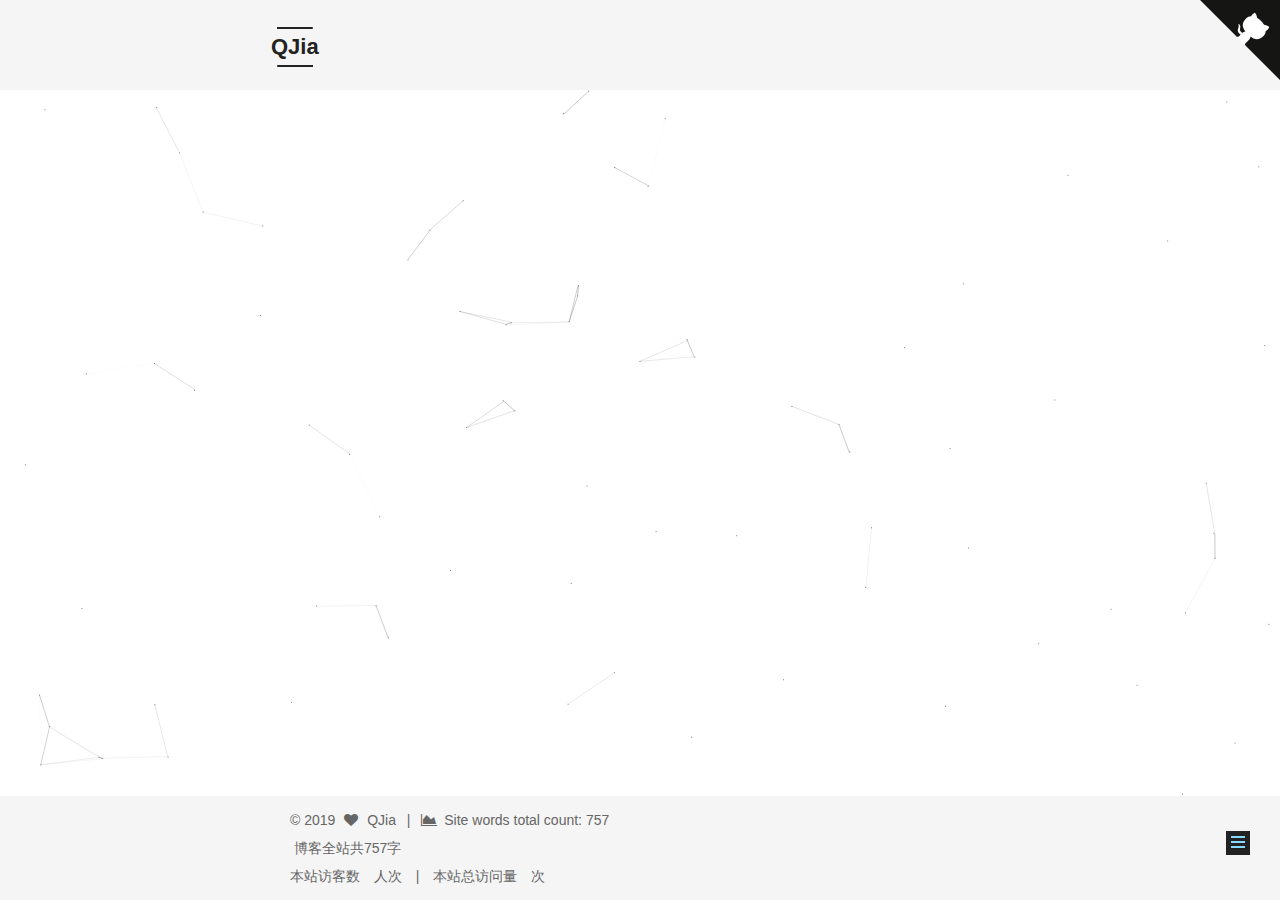
<file: about/index.html>
<!DOCTYPE html>



  


<html class="theme-next mist use-motion" lang="zh-Hans">
<head>
  <meta charset="UTF-8"/>
<meta http-equiv="X-UA-Compatible" content="IE=edge" />
<meta name="viewport" content="width=device-width, initial-scale=1, maximum-scale=1"/>
<meta name="theme-color" content="#222">









<meta http-equiv="Cache-Control" content="no-transform" />
<meta http-equiv="Cache-Control" content="no-siteapp" />
















  
  
  <link href="/lib/fancybox/source/jquery.fancybox.css?v=2.1.5" rel="stylesheet" type="text/css" />







<link href="/lib/font-awesome/css/font-awesome.min.css?v=4.6.2" rel="stylesheet" type="text/css" />

<link href="/css/main.css?v=5.1.2" rel="stylesheet" type="text/css" />


  <meta name="keywords" content="Hexo, NexT" />





  <link rel="alternate" href="/atom.xml" title="QJia" type="application/atom+xml" />




  <link rel="shortcut icon" type="image/x-icon" href="/images/favicon.ico?v=5.1.2" />






<meta name="description" content="我就是我，不一样的烟火。">
<meta property="og:type" content="website">
<meta property="og:title" content="about me">
<meta property="og:url" content="http://www.nijia.xin/about/index.html">
<meta property="og:site_name" content="QJia">
<meta property="og:description" content="我就是我，不一样的烟火。">
<meta property="og:locale" content="zh-Hans">
<meta property="og:updated_time" content="2018-10-21T04:48:03.798Z">
<meta name="twitter:card" content="summary">
<meta name="twitter:title" content="about me">
<meta name="twitter:description" content="我就是我，不一样的烟火。">



<script type="text/javascript" id="hexo.configurations">
  var NexT = window.NexT || {};
  var CONFIG = {
    root: '/',
    scheme: 'Mist',
    version: '5.1.2',
    sidebar: {"position":"left","display":"post","offset":12,"offset_float":12,"b2t":false,"scrollpercent":false,"onmobile":false},
    fancybox: true,
    tabs: true,
    motion: {"enable":true,"async":false,"transition":{"post_block":"fadeIn","post_header":"slideDownIn","post_body":"slideDownIn","coll_header":"slideLeftIn"}},
    duoshuo: {
      userId: '0',
      author: '博主'
    },
    algolia: {
      applicationID: '',
      apiKey: '',
      indexName: '',
      hits: {"per_page":10},
      labels: {"input_placeholder":"Search for Posts","hits_empty":"We didn't find any results for the search: ${query}","hits_stats":"${hits} results found in ${time} ms"}
    }
  };
</script>



  <link rel="canonical" href="http://www.nijia.xin/about/"/>




<script>
    (function(){
        if(''){
            if (prompt('请输入文章密码') !== ''){
                alert('密码错误！');
                history.back();
            }
        }
    })();
</script>


  <title>about me | QJia</title>
  








</head>

<body itemscope itemtype="http://schema.org/WebPage" lang="zh-Hans">

  
  
    
  

  <div class="container sidebar-position-left page-post-detail">
    <div class="headband"></div>
    <a href="https://github.com/newbeekk/newbeekk.github.io" class="github-corner" aria-label="View source on Github"><svg width="80" height="80" viewBox="0 0 250 250" style="fill:#151513; color:#fff; position: absolute; top: 0; border: 0; right: 0;" aria-hidden="true"><path d="M0,0 L115,115 L130,115 L142,142 L250,250 L250,0 Z"></path><path d="M128.3,109.0 C113.8,99.7 119.0,89.6 119.0,89.6 C122.0,82.7 120.5,78.6 120.5,78.6 C119.2,72.0 123.4,76.3 123.4,76.3 C127.3,80.9 125.5,87.3 125.5,87.3 C122.9,97.6 130.6,101.9 134.4,103.2" fill="currentColor" style="transform-origin: 130px 106px;" class="octo-arm"></path><path d="M115.0,115.0 C114.9,115.1 118.7,116.5 119.8,115.4 L133.7,101.6 C136.9,99.2 139.9,98.4 142.2,98.6 C133.8,88.0 127.5,74.4 143.8,58.0 C148.5,53.4 154.0,51.2 159.7,51.0 C160.3,49.4 163.2,43.6 171.4,40.1 C171.4,40.1 176.1,42.5 178.8,56.2 C183.1,58.6 187.2,61.8 190.9,65.4 C194.5,69.0 197.7,73.2 200.1,77.6 C213.8,80.2 216.3,84.9 216.3,84.9 C212.7,93.1 206.9,96.0 205.4,96.6 C205.1,102.4 203.0,107.8 198.3,112.5 C181.9,128.9 168.3,122.5 157.7,114.1 C157.9,116.9 156.7,120.9 152.7,124.9 L141.0,136.5 C139.8,137.7 141.6,141.9 141.8,141.8 Z" fill="currentColor" class="octo-body"></path></svg></a><style>.github-corner:hover .octo-arm{animation:octocat-wave 560ms ease-in-out}@keyframes octocat-wave{0%,100%{transform:rotate(0)}20%,60%{transform:rotate(-25deg)}40%,80%{transform:rotate(10deg)}}@media (max-width:500px){.github-corner:hover .octo-arm{animation:none}.github-corner .octo-arm{animation:octocat-wave 560ms ease-in-out}}</style>
    <header id="header" class="header" itemscope itemtype="http://schema.org/WPHeader">
      <div class="header-inner"><div class="site-brand-wrapper">
  <div class="site-meta ">
    

    <div class="custom-logo-site-title">
      <a href="/"  class="brand" rel="start">
        <span class="logo-line-before"><i></i></span>
        <span class="site-title">QJia</span>
        <span class="logo-line-after"><i></i></span>
      </a>
    </div>
      
        <p class="site-subtitle">学习与发现</p>
      
  </div>

  <div class="site-nav-toggle">
    <button>
      <span class="btn-bar"></span>
      <span class="btn-bar"></span>
      <span class="btn-bar"></span>
    </button>
  </div>
</div>

<nav class="site-nav">
  

  
    <ul id="menu" class="menu">
      
        
        <li class="menu-item menu-item-home">
          <a href="/" rel="section">
            
              <i class="menu-item-icon fa fa-fw fa-home"></i> <br />
            
            首页
          </a>
        </li>
      
        
        <li class="menu-item menu-item-about">
          <a href="/about/" rel="section">
            
              <i class="menu-item-icon fa fa-fw fa-user"></i> <br />
            
            关于
          </a>
        </li>
      
        
        <li class="menu-item menu-item-tags">
          <a href="/tags/" rel="section">
            
              <i class="menu-item-icon fa fa-fw fa-tags"></i> <br />
            
            标签
          </a>
        </li>
      

      
        <li class="menu-item menu-item-search">
          
            <a href="javascript:;" class="popup-trigger">
          
            
              <i class="menu-item-icon fa fa-search fa-fw"></i> <br />
            
            搜索
          </a>
        </li>
      
    </ul>
  

  
    <div class="site-search">
      
  <div class="popup search-popup local-search-popup">
  <div class="local-search-header clearfix">
    <span class="search-icon">
      <i class="fa fa-search"></i>
    </span>
    <span class="popup-btn-close">
      <i class="fa fa-times-circle"></i>
    </span>
    <div class="local-search-input-wrapper">
      <input autocomplete="off"
             placeholder="搜索..." spellcheck="false"
             type="text" id="local-search-input">
    </div>
  </div>
  <div id="local-search-result"></div>
</div>



    </div>
  
</nav>



 </div>
    </header>

    <main id="main" class="main">
      <div class="main-inner">
        <div class="content-wrap">
          <div id="content" class="content">
            

  <div id="posts" class="posts-expand">
    
    
    
    <div class="post-block page">
      <header class="post-header">

	<h1 class="post-title" itemprop="name headline">about me</h1>



</header>

      
      
      
      <div class="post-body">
        
        
          <p>我就是我，不一样的烟火。</p>

        
      </div>
      
      
      
    </div>
    
    
    
  </div>


          </div>
          


          
  <div class="comments" id="comments">
    
      <div id="lv-container" data-id="city" data-uid="MTAyMC8zMTAwMS83NTUw"></div>
    
  </div>


        </div>
        
          
  
  <div class="sidebar-toggle">
    <div class="sidebar-toggle-line-wrap">
      <span class="sidebar-toggle-line sidebar-toggle-line-first"></span>
      <span class="sidebar-toggle-line sidebar-toggle-line-middle"></span>
      <span class="sidebar-toggle-line sidebar-toggle-line-last"></span>
    </div>
  </div>

  <aside id="sidebar" class="sidebar">
    
    <div class="sidebar-inner">

      

      

      <section class="site-overview sidebar-panel sidebar-panel-active">
        <div class="site-author motion-element" itemprop="author" itemscope itemtype="http://schema.org/Person">
          
            <img class="site-author-image" itemprop="image"
              src="/images/avatar.png"
              alt="QJia" />
          
            <p class="site-author-name" itemprop="name">QJia</p>
            <p class="site-description motion-element" itemprop="description">坚持奋斗</p>
        </div>
       <iframe frameborder="no" border="0" marginwidth="0" marginheight="0" width=330 height=86 src="//music.163.com/outchain/player?type=2&id=479223325&auto=1&height=66"></iframe>
        <nav class="site-state motion-element">

          
            <div class="site-state-item site-state-posts">
            
              <a href="/archives">
            
                <span class="site-state-item-count">2</span>
                <span class="site-state-item-name">日志</span>
              </a>
            </div>
          

          

          
            
            
            <div class="site-state-item site-state-tags">
              
                <span class="site-state-item-count">2</span>
                <span class="site-state-item-name">标签</span>
              
            </div>
          

        </nav>

        
          <div class="feed-link motion-element">
            <a href="/atom.xml" rel="alternate">
              <i class="fa fa-rss"></i>
              RSS
            </a>
          </div>
        

        <div class="links-of-author motion-element">
          
            
              <span class="links-of-author-item">
                <a href="https://github.com/newbeekk/" target="_blank" title="GitHub">
                  
                    <i class="fa fa-fw fa-github"></i>GitHub</a>
              </span>
            
              <span class="links-of-author-item">
                <a href="https://www.jianshu.com/u/501ebeb3c64a" target="_blank" title="jianshu">
                  
                    <i class="fa fa-fw fa-heartbeat"></i>jianshu</a>
              </span>
            
              <span class="links-of-author-item">
                <a href="mailto:532612154@qq.com" target="_blank" title="E-Mail">
                  
                    <i class="fa fa-fw fa-envelope"></i>E-Mail</a>
              </span>
            
          
        </div>

        
        

        
        
          <div class="links-of-blogroll motion-element links-of-blogroll-inline">
            <div class="links-of-blogroll-title">
              <i class="fa  fa-fw fa-globe"></i>
              友情链接
            </div>
            <ul class="links-of-blogroll-list">
              
                <li class="links-of-blogroll-item">
                  <a href="http://www.alloyteam.com/nav/" title="Web前端导航" target="_blank">Web前端导航</a>
                </li>
              
                <li class="links-of-blogroll-item">
                  <a href="http://www.36zhen.com/t?id=3448" title="前端书籍资料" target="_blank">前端书籍资料</a>
                </li>
              
                <li class="links-of-blogroll-item">
                  <a href="http://ife.baidu.com/" title="百度前端技术学院" target="_blank">百度前端技术学院</a>
                </li>
              
                <li class="links-of-blogroll-item">
                  <a href="http://wf.uisdc.com/cn/" title="google前端开发基础" target="_blank">google前端开发基础</a>
                </li>
              
            </ul>
          </div>
        

        


      </section>

      

      

    </div>
  </aside>


        
      </div>
    </main>

    <footer id="footer" class="footer">
      <div class="footer-inner">
        <script async src="https://dn-lbstatics.qbox.me/busuanzi/2.3/busuanzi.pure.mini.js"></script>
<div class="copyright" >
  
  &copy; 
  <span itemprop="copyrightYear">2019</span>
  <span class="with-love">
    <i class="fa fa-heart"></i>
  </span>
  <span class="author" itemprop="copyrightHolder">QJia</span>

  
    <span class="post-meta-divider">|</span>
    <span class="post-meta-item-icon">
      <i class="fa fa-area-chart"></i>
    </span>
    
      <span class="post-meta-item-text">Site words total count&#58;</span>
    
    <span title="Site words total count">
      757
    </span>
  
</div>


 <!-- <div class="powered-by">由 <a class="theme-link" href="https://hexo.io">Hexo</a> 强力驱动</div>

  <span class="post-meta-divider">|</span>

  <div class="theme-info">主题 &mdash; <a class="theme-link" href="https://github.com/iissnan/hexo-theme-next">NexT.Mist</a> v5.1.2</div>
-->

<div class="theme-info">
  <div class="powered-by"></div>
  <span class="post-count">博客全站共757字</span>
</div>

        
<div class="busuanzi-count">
  <script async src="https://dn-lbstatics.qbox.me/busuanzi/2.3/busuanzi.pure.mini.js"></script>

  
    <span class="site-uv">
      本站访客数
      <span class="busuanzi-value" id="busuanzi_value_site_uv"></span>
      人次
    </span>
  

  
    <span class="site-pv">
      本站总访问量
      <span class="busuanzi-value" id="busuanzi_value_site_pv"></span>
      次
    </span>
  
</div>








        
      </div>
    </footer>

    
      <div class="back-to-top">
        <i class="fa fa-arrow-up"></i>
        
      </div>
    

  </div>

  

<script type="text/javascript">
  if (Object.prototype.toString.call(window.Promise) !== '[object Function]') {
    window.Promise = null;
  }
</script>









  


  











  
  <script type="text/javascript" src="/lib/jquery/index.js?v=2.1.3"></script>

  
  <script type="text/javascript" src="/lib/fastclick/lib/fastclick.min.js?v=1.0.6"></script>

  
  <script type="text/javascript" src="/lib/jquery_lazyload/jquery.lazyload.js?v=1.9.7"></script>

  
  <script type="text/javascript" src="/lib/velocity/velocity.min.js?v=1.2.1"></script>

  
  <script type="text/javascript" src="/lib/velocity/velocity.ui.min.js?v=1.2.1"></script>

  
  <script type="text/javascript" src="/lib/fancybox/source/jquery.fancybox.pack.js?v=2.1.5"></script>

  
  <script type="text/javascript" src="/lib/canvas-nest/canvas-nest.min.js"></script>


  


  <script type="text/javascript" src="/js/src/utils.js?v=5.1.2"></script>

  <script type="text/javascript" src="/js/src/motion.js?v=5.1.2"></script>



  
  

  <script type="text/javascript" src="/js/src/scrollspy.js?v=5.1.2"></script>
<script type="text/javascript" src="/js/src/post-details.js?v=5.1.2"></script>


  

  


  <script type="text/javascript" src="/js/src/bootstrap.js?v=5.1.2"></script>



  


  




	





  





  
    <script type="text/javascript">
      (function(d, s) {
        var j, e = d.getElementsByTagName(s)[0];
        if (typeof LivereTower === 'function') { return; }
        j = d.createElement(s);
        j.src = 'https://cdn-city.livere.com/js/embed.dist.js';
        j.async = true;
        e.parentNode.insertBefore(j, e);
      })(document, 'script');
    </script>
  








  

  <script type="text/javascript">
    // Popup Window;
    var isfetched = false;
    var isXml = true;
    // Search DB path;
    var search_path = "";
    if (search_path.length === 0) {
      search_path = "search.xml";
    } else if (/json$/i.test(search_path)) {
      isXml = false;
    }
    var path = "/" + search_path;
    // monitor main search box;

    var onPopupClose = function (e) {
      $('.popup').hide();
      $('#local-search-input').val('');
      $('.search-result-list').remove();
      $('#no-result').remove();
      $(".local-search-pop-overlay").remove();
      $('body').css('overflow', '');
    }

    function proceedsearch() {
      $("body")
        .append('<div class="search-popup-overlay local-search-pop-overlay"></div>')
        .css('overflow', 'hidden');
      $('.search-popup-overlay').click(onPopupClose);
      $('.popup').toggle();
      var $localSearchInput = $('#local-search-input');
      $localSearchInput.attr("autocapitalize", "none");
      $localSearchInput.attr("autocorrect", "off");
      $localSearchInput.focus();
    }

    // search function;
    var searchFunc = function(path, search_id, content_id) {
      'use strict';

      // start loading animation
      $("body")
        .append('<div class="search-popup-overlay local-search-pop-overlay">' +
          '<div id="search-loading-icon">' +
          '<i class="fa fa-spinner fa-pulse fa-5x fa-fw"></i>' +
          '</div>' +
          '</div>')
        .css('overflow', 'hidden');
      $("#search-loading-icon").css('margin', '20% auto 0 auto').css('text-align', 'center');

      $.ajax({
        url: path,
        dataType: isXml ? "xml" : "json",
        async: true,
        success: function(res) {
          // get the contents from search data
          isfetched = true;
          $('.popup').detach().appendTo('.header-inner');
          var datas = isXml ? $("entry", res).map(function() {
            return {
              title: $("title", this).text(),
              content: $("content",this).text(),
              url: $("url" , this).text()
            };
          }).get() : res;
          var input = document.getElementById(search_id);
          var resultContent = document.getElementById(content_id);
          var inputEventFunction = function() {
            var searchText = input.value.trim().toLowerCase();
            var keywords = searchText.split(/[\s\-]+/);
            if (keywords.length > 1) {
              keywords.push(searchText);
            }
            var resultItems = [];
            if (searchText.length > 0) {
              // perform local searching
              datas.forEach(function(data) {
                var isMatch = false;
                var hitCount = 0;
                var searchTextCount = 0;
                var title = data.title.trim();
                var titleInLowerCase = title.toLowerCase();
                var content = data.content.trim().replace(/<[^>]+>/g,"");
                var contentInLowerCase = content.toLowerCase();
                var articleUrl = decodeURIComponent(data.url);
                var indexOfTitle = [];
                var indexOfContent = [];
                // only match articles with not empty titles
                if(title != '') {
                  keywords.forEach(function(keyword) {
                    function getIndexByWord(word, text, caseSensitive) {
                      var wordLen = word.length;
                      if (wordLen === 0) {
                        return [];
                      }
                      var startPosition = 0, position = [], index = [];
                      if (!caseSensitive) {
                        text = text.toLowerCase();
                        word = word.toLowerCase();
                      }
                      while ((position = text.indexOf(word, startPosition)) > -1) {
                        index.push({position: position, word: word});
                        startPosition = position + wordLen;
                      }
                      return index;
                    }

                    indexOfTitle = indexOfTitle.concat(getIndexByWord(keyword, titleInLowerCase, false));
                    indexOfContent = indexOfContent.concat(getIndexByWord(keyword, contentInLowerCase, false));
                  });
                  if (indexOfTitle.length > 0 || indexOfContent.length > 0) {
                    isMatch = true;
                    hitCount = indexOfTitle.length + indexOfContent.length;
                  }
                }

                // show search results

                if (isMatch) {
                  // sort index by position of keyword

                  [indexOfTitle, indexOfContent].forEach(function (index) {
                    index.sort(function (itemLeft, itemRight) {
                      if (itemRight.position !== itemLeft.position) {
                        return itemRight.position - itemLeft.position;
                      } else {
                        return itemLeft.word.length - itemRight.word.length;
                      }
                    });
                  });

                  // merge hits into slices

                  function mergeIntoSlice(text, start, end, index) {
                    var item = index[index.length - 1];
                    var position = item.position;
                    var word = item.word;
                    var hits = [];
                    var searchTextCountInSlice = 0;
                    while (position + word.length <= end && index.length != 0) {
                      if (word === searchText) {
                        searchTextCountInSlice++;
                      }
                      hits.push({position: position, length: word.length});
                      var wordEnd = position + word.length;

                      // move to next position of hit

                      index.pop();
                      while (index.length != 0) {
                        item = index[index.length - 1];
                        position = item.position;
                        word = item.word;
                        if (wordEnd > position) {
                          index.pop();
                        } else {
                          break;
                        }
                      }
                    }
                    searchTextCount += searchTextCountInSlice;
                    return {
                      hits: hits,
                      start: start,
                      end: end,
                      searchTextCount: searchTextCountInSlice
                    };
                  }

                  var slicesOfTitle = [];
                  if (indexOfTitle.length != 0) {
                    slicesOfTitle.push(mergeIntoSlice(title, 0, title.length, indexOfTitle));
                  }

                  var slicesOfContent = [];
                  while (indexOfContent.length != 0) {
                    var item = indexOfContent[indexOfContent.length - 1];
                    var position = item.position;
                    var word = item.word;
                    // cut out 100 characters
                    var start = position - 20;
                    var end = position + 80;
                    if(start < 0){
                      start = 0;
                    }
                    if (end < position + word.length) {
                      end = position + word.length;
                    }
                    if(end > content.length){
                      end = content.length;
                    }
                    slicesOfContent.push(mergeIntoSlice(content, start, end, indexOfContent));
                  }

                  // sort slices in content by search text's count and hits' count

                  slicesOfContent.sort(function (sliceLeft, sliceRight) {
                    if (sliceLeft.searchTextCount !== sliceRight.searchTextCount) {
                      return sliceRight.searchTextCount - sliceLeft.searchTextCount;
                    } else if (sliceLeft.hits.length !== sliceRight.hits.length) {
                      return sliceRight.hits.length - sliceLeft.hits.length;
                    } else {
                      return sliceLeft.start - sliceRight.start;
                    }
                  });

                  // select top N slices in content

                  var upperBound = parseInt('1');
                  if (upperBound >= 0) {
                    slicesOfContent = slicesOfContent.slice(0, upperBound);
                  }

                  // highlight title and content

                  function highlightKeyword(text, slice) {
                    var result = '';
                    var prevEnd = slice.start;
                    slice.hits.forEach(function (hit) {
                      result += text.substring(prevEnd, hit.position);
                      var end = hit.position + hit.length;
                      result += '<b class="search-keyword">' + text.substring(hit.position, end) + '</b>';
                      prevEnd = end;
                    });
                    result += text.substring(prevEnd, slice.end);
                    return result;
                  }

                  var resultItem = '';

                  if (slicesOfTitle.length != 0) {
                    resultItem += "<li><a href='" + articleUrl + "' class='search-result-title'>" + highlightKeyword(title, slicesOfTitle[0]) + "</a>";
                  } else {
                    resultItem += "<li><a href='" + articleUrl + "' class='search-result-title'>" + title + "</a>";
                  }

                  slicesOfContent.forEach(function (slice) {
                    resultItem += "<a href='" + articleUrl + "'>" +
                      "<p class=\"search-result\">" + highlightKeyword(content, slice) +
                      "...</p>" + "</a>";
                  });

                  resultItem += "</li>";
                  resultItems.push({
                    item: resultItem,
                    searchTextCount: searchTextCount,
                    hitCount: hitCount,
                    id: resultItems.length
                  });
                }
              })
            };
            if (keywords.length === 1 && keywords[0] === "") {
              resultContent.innerHTML = '<div id="no-result"><i class="fa fa-search fa-5x" /></div>'
            } else if (resultItems.length === 0) {
              resultContent.innerHTML = '<div id="no-result"><i class="fa fa-frown-o fa-5x" /></div>'
            } else {
              resultItems.sort(function (resultLeft, resultRight) {
                if (resultLeft.searchTextCount !== resultRight.searchTextCount) {
                  return resultRight.searchTextCount - resultLeft.searchTextCount;
                } else if (resultLeft.hitCount !== resultRight.hitCount) {
                  return resultRight.hitCount - resultLeft.hitCount;
                } else {
                  return resultRight.id - resultLeft.id;
                }
              });
              var searchResultList = '<ul class=\"search-result-list\">';
              resultItems.forEach(function (result) {
                searchResultList += result.item;
              })
              searchResultList += "</ul>";
              resultContent.innerHTML = searchResultList;
            }
          }

          if ('auto' === 'auto') {
            input.addEventListener('input', inputEventFunction);
          } else {
            $('.search-icon').click(inputEventFunction);
            input.addEventListener('keypress', function (event) {
              if (event.keyCode === 13) {
                inputEventFunction();
              }
            });
          }

          // remove loading animation
          $(".local-search-pop-overlay").remove();
          $('body').css('overflow', '');

          proceedsearch();
        }
      });
    }

    // handle and trigger popup window;
    $('.popup-trigger').click(function(e) {
      e.stopPropagation();
      if (isfetched === false) {
        searchFunc(path, 'local-search-input', 'local-search-result');
      } else {
        proceedsearch();
      };
    });

    $('.popup-btn-close').click(onPopupClose);
    $('.popup').click(function(e){
      e.stopPropagation();
    });
    $(document).on('keyup', function (event) {
      var shouldDismissSearchPopup = event.which === 27 &&
        $('.search-popup').is(':visible');
      if (shouldDismissSearchPopup) {
        onPopupClose();
      }
    });
  </script>





  

  
  <script src="https://cdn1.lncld.net/static/js/av-core-mini-0.6.4.js"></script>
  <script>AV.initialize("qN3pCzAOhi9Pk801s4RYcCbt-gzGzoHsz", "s3B0RS20Cu1myWmFXibeiXGw");</script>
  <script>
    function showTime(Counter) {
      var query = new AV.Query(Counter);
      var entries = [];
      var $visitors = $(".leancloud_visitors");

      $visitors.each(function () {
        entries.push( $(this).attr("id").trim() );
      });

      query.containedIn('url', entries);
      query.find()
        .done(function (results) {
          var COUNT_CONTAINER_REF = '.leancloud-visitors-count';

          if (results.length === 0) {
            $visitors.find(COUNT_CONTAINER_REF).text(0);
            return;
          }

          for (var i = 0; i < results.length; i++) {
            var item = results[i];
            var url = item.get('url');
            var time = item.get('time');
            var element = document.getElementById(url);

            $(element).find(COUNT_CONTAINER_REF).text(time);
          }
          for(var i = 0; i < entries.length; i++) {
            var url = entries[i];
            var element = document.getElementById(url);
            var countSpan = $(element).find(COUNT_CONTAINER_REF);
            if( countSpan.text() == '') {
              countSpan.text(0);
            }
          }
        })
        .fail(function (object, error) {
          console.log("Error: " + error.code + " " + error.message);
        });
    }

    function addCount(Counter) {
      var $visitors = $(".leancloud_visitors");
      var url = $visitors.attr('id').trim();
      var title = $visitors.attr('data-flag-title').trim();
      var query = new AV.Query(Counter);

      query.equalTo("url", url);
      query.find({
        success: function(results) {
          if (results.length > 0) {
            var counter = results[0];
            counter.fetchWhenSave(true);
            counter.increment("time");
            counter.save(null, {
              success: function(counter) {
                var $element = $(document.getElementById(url));
                $element.find('.leancloud-visitors-count').text(counter.get('time'));
              },
              error: function(counter, error) {
                console.log('Failed to save Visitor num, with error message: ' + error.message);
              }
            });
          } else {
            var newcounter = new Counter();
            /* Set ACL */
            var acl = new AV.ACL();
            acl.setPublicReadAccess(true);
            acl.setPublicWriteAccess(true);
            newcounter.setACL(acl);
            /* End Set ACL */
            newcounter.set("title", title);
            newcounter.set("url", url);
            newcounter.set("time", 1);
            newcounter.save(null, {
              success: function(newcounter) {
                var $element = $(document.getElementById(url));
                $element.find('.leancloud-visitors-count').text(newcounter.get('time'));
              },
              error: function(newcounter, error) {
                console.log('Failed to create');
              }
            });
          }
        },
        error: function(error) {
          console.log('Error:' + error.code + " " + error.message);
        }
      });
    }

    $(function() {
      var Counter = AV.Object.extend("Counter");
      if ($('.leancloud_visitors').length == 1) {
        addCount(Counter);
      } else if ($('.post-title-link').length > 1) {
        showTime(Counter);
      }
    });
  </script>



  
<script>
(function(){
    var bp = document.createElement('script');
    var curProtocol = window.location.protocol.split(':')[0];
    if (curProtocol === 'https') {
        bp.src = 'https://zz.bdstatic.com/linksubmit/push.js';        
    }
    else {
        bp.src = 'http://push.zhanzhang.baidu.com/push.js';
    }
    var s = document.getElementsByTagName("script")[0];
    s.parentNode.insertBefore(bp, s);
})();
</script>


  

  
  


  

  

</body>
</html>
</file>
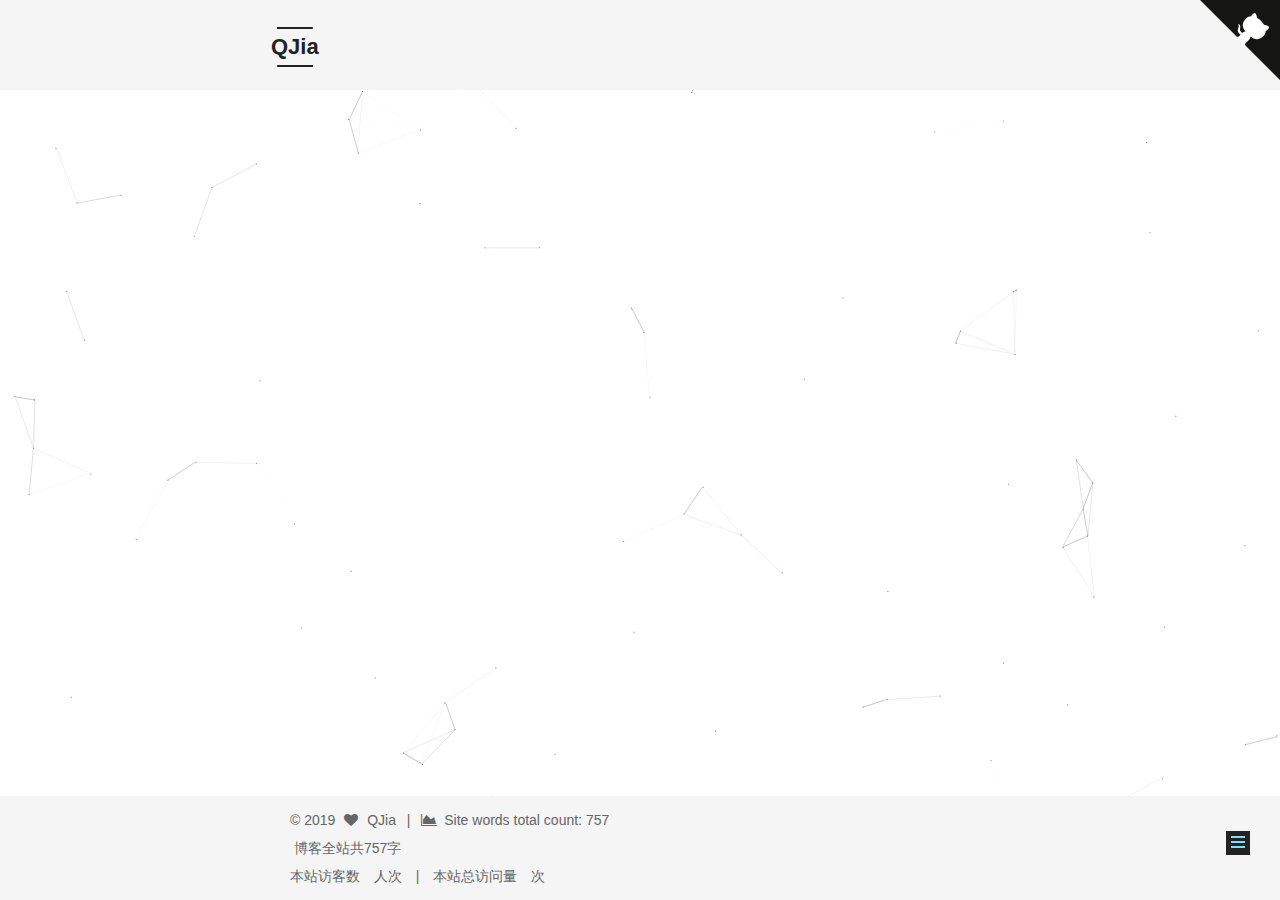
<file: tags/index.html>
<!DOCTYPE html>



  


<html class="theme-next mist use-motion" lang="zh-Hans">
<head>
  <meta charset="UTF-8"/>
<meta http-equiv="X-UA-Compatible" content="IE=edge" />
<meta name="viewport" content="width=device-width, initial-scale=1, maximum-scale=1"/>
<meta name="theme-color" content="#222">









<meta http-equiv="Cache-Control" content="no-transform" />
<meta http-equiv="Cache-Control" content="no-siteapp" />
















  
  
  <link href="/lib/fancybox/source/jquery.fancybox.css?v=2.1.5" rel="stylesheet" type="text/css" />







<link href="/lib/font-awesome/css/font-awesome.min.css?v=4.6.2" rel="stylesheet" type="text/css" />

<link href="/css/main.css?v=5.1.2" rel="stylesheet" type="text/css" />


  <meta name="keywords" content="Hexo, NexT" />





  <link rel="alternate" href="/atom.xml" title="QJia" type="application/atom+xml" />




  <link rel="shortcut icon" type="image/x-icon" href="/images/favicon.ico?v=5.1.2" />






<meta name="description" content="坚持奋斗">
<meta property="og:type" content="website">
<meta property="og:title" content="tags">
<meta property="og:url" content="http://www.nijia.xin/tags/index.html">
<meta property="og:site_name" content="QJia">
<meta property="og:description" content="坚持奋斗">
<meta property="og:locale" content="zh-Hans">
<meta property="og:updated_time" content="2018-10-19T09:21:36.173Z">
<meta name="twitter:card" content="summary">
<meta name="twitter:title" content="tags">
<meta name="twitter:description" content="坚持奋斗">



<script type="text/javascript" id="hexo.configurations">
  var NexT = window.NexT || {};
  var CONFIG = {
    root: '/',
    scheme: 'Mist',
    version: '5.1.2',
    sidebar: {"position":"left","display":"post","offset":12,"offset_float":12,"b2t":false,"scrollpercent":false,"onmobile":false},
    fancybox: true,
    tabs: true,
    motion: {"enable":true,"async":false,"transition":{"post_block":"fadeIn","post_header":"slideDownIn","post_body":"slideDownIn","coll_header":"slideLeftIn"}},
    duoshuo: {
      userId: '0',
      author: '博主'
    },
    algolia: {
      applicationID: '',
      apiKey: '',
      indexName: '',
      hits: {"per_page":10},
      labels: {"input_placeholder":"Search for Posts","hits_empty":"We didn't find any results for the search: ${query}","hits_stats":"${hits} results found in ${time} ms"}
    }
  };
</script>



  <link rel="canonical" href="http://www.nijia.xin/tags/"/>




<script>
    (function(){
        if(''){
            if (prompt('请输入文章密码') !== ''){
                alert('密码错误！');
                history.back();
            }
        }
    })();
</script>


  <title>tags | QJia</title>
  








</head>

<body itemscope itemtype="http://schema.org/WebPage" lang="zh-Hans">

  
  
    
  

  <div class="container sidebar-position-left page-post-detail">
    <div class="headband"></div>
    <a href="https://github.com/newbeekk/newbeekk.github.io" class="github-corner" aria-label="View source on Github"><svg width="80" height="80" viewBox="0 0 250 250" style="fill:#151513; color:#fff; position: absolute; top: 0; border: 0; right: 0;" aria-hidden="true"><path d="M0,0 L115,115 L130,115 L142,142 L250,250 L250,0 Z"></path><path d="M128.3,109.0 C113.8,99.7 119.0,89.6 119.0,89.6 C122.0,82.7 120.5,78.6 120.5,78.6 C119.2,72.0 123.4,76.3 123.4,76.3 C127.3,80.9 125.5,87.3 125.5,87.3 C122.9,97.6 130.6,101.9 134.4,103.2" fill="currentColor" style="transform-origin: 130px 106px;" class="octo-arm"></path><path d="M115.0,115.0 C114.9,115.1 118.7,116.5 119.8,115.4 L133.7,101.6 C136.9,99.2 139.9,98.4 142.2,98.6 C133.8,88.0 127.5,74.4 143.8,58.0 C148.5,53.4 154.0,51.2 159.7,51.0 C160.3,49.4 163.2,43.6 171.4,40.1 C171.4,40.1 176.1,42.5 178.8,56.2 C183.1,58.6 187.2,61.8 190.9,65.4 C194.5,69.0 197.7,73.2 200.1,77.6 C213.8,80.2 216.3,84.9 216.3,84.9 C212.7,93.1 206.9,96.0 205.4,96.6 C205.1,102.4 203.0,107.8 198.3,112.5 C181.9,128.9 168.3,122.5 157.7,114.1 C157.9,116.9 156.7,120.9 152.7,124.9 L141.0,136.5 C139.8,137.7 141.6,141.9 141.8,141.8 Z" fill="currentColor" class="octo-body"></path></svg></a><style>.github-corner:hover .octo-arm{animation:octocat-wave 560ms ease-in-out}@keyframes octocat-wave{0%,100%{transform:rotate(0)}20%,60%{transform:rotate(-25deg)}40%,80%{transform:rotate(10deg)}}@media (max-width:500px){.github-corner:hover .octo-arm{animation:none}.github-corner .octo-arm{animation:octocat-wave 560ms ease-in-out}}</style>
    <header id="header" class="header" itemscope itemtype="http://schema.org/WPHeader">
      <div class="header-inner"><div class="site-brand-wrapper">
  <div class="site-meta ">
    

    <div class="custom-logo-site-title">
      <a href="/"  class="brand" rel="start">
        <span class="logo-line-before"><i></i></span>
        <span class="site-title">QJia</span>
        <span class="logo-line-after"><i></i></span>
      </a>
    </div>
      
        <p class="site-subtitle">学习与发现</p>
      
  </div>

  <div class="site-nav-toggle">
    <button>
      <span class="btn-bar"></span>
      <span class="btn-bar"></span>
      <span class="btn-bar"></span>
    </button>
  </div>
</div>

<nav class="site-nav">
  

  
    <ul id="menu" class="menu">
      
        
        <li class="menu-item menu-item-home">
          <a href="/" rel="section">
            
              <i class="menu-item-icon fa fa-fw fa-home"></i> <br />
            
            首页
          </a>
        </li>
      
        
        <li class="menu-item menu-item-about">
          <a href="/about/" rel="section">
            
              <i class="menu-item-icon fa fa-fw fa-user"></i> <br />
            
            关于
          </a>
        </li>
      
        
        <li class="menu-item menu-item-tags">
          <a href="/tags/" rel="section">
            
              <i class="menu-item-icon fa fa-fw fa-tags"></i> <br />
            
            标签
          </a>
        </li>
      

      
        <li class="menu-item menu-item-search">
          
            <a href="javascript:;" class="popup-trigger">
          
            
              <i class="menu-item-icon fa fa-search fa-fw"></i> <br />
            
            搜索
          </a>
        </li>
      
    </ul>
  

  
    <div class="site-search">
      
  <div class="popup search-popup local-search-popup">
  <div class="local-search-header clearfix">
    <span class="search-icon">
      <i class="fa fa-search"></i>
    </span>
    <span class="popup-btn-close">
      <i class="fa fa-times-circle"></i>
    </span>
    <div class="local-search-input-wrapper">
      <input autocomplete="off"
             placeholder="搜索..." spellcheck="false"
             type="text" id="local-search-input">
    </div>
  </div>
  <div id="local-search-result"></div>
</div>



    </div>
  
</nav>



 </div>
    </header>

    <main id="main" class="main">
      <div class="main-inner">
        <div class="content-wrap">
          <div id="content" class="content">
            

  <div id="posts" class="posts-expand">
    
    
    
    <div class="post-block page">
      <header class="post-header">

	<h1 class="post-title" itemprop="name headline">tags</h1>



</header>

      
      
      
      <div class="post-body">
        
        
          
        
      </div>
      
      
      
    </div>
    
    
    
  </div>


          </div>
          


          
  <div class="comments" id="comments">
    
      <div id="lv-container" data-id="city" data-uid="MTAyMC8zMTAwMS83NTUw"></div>
    
  </div>


        </div>
        
          
  
  <div class="sidebar-toggle">
    <div class="sidebar-toggle-line-wrap">
      <span class="sidebar-toggle-line sidebar-toggle-line-first"></span>
      <span class="sidebar-toggle-line sidebar-toggle-line-middle"></span>
      <span class="sidebar-toggle-line sidebar-toggle-line-last"></span>
    </div>
  </div>

  <aside id="sidebar" class="sidebar">
    
    <div class="sidebar-inner">

      

      

      <section class="site-overview sidebar-panel sidebar-panel-active">
        <div class="site-author motion-element" itemprop="author" itemscope itemtype="http://schema.org/Person">
          
            <img class="site-author-image" itemprop="image"
              src="/images/avatar.png"
              alt="QJia" />
          
            <p class="site-author-name" itemprop="name">QJia</p>
            <p class="site-description motion-element" itemprop="description">坚持奋斗</p>
        </div>
       <iframe frameborder="no" border="0" marginwidth="0" marginheight="0" width=330 height=86 src="//music.163.com/outchain/player?type=2&id=479223325&auto=1&height=66"></iframe>
        <nav class="site-state motion-element">

          
            <div class="site-state-item site-state-posts">
            
              <a href="/archives">
            
                <span class="site-state-item-count">2</span>
                <span class="site-state-item-name">日志</span>
              </a>
            </div>
          

          

          
            
            
            <div class="site-state-item site-state-tags">
              
                <span class="site-state-item-count">2</span>
                <span class="site-state-item-name">标签</span>
              
            </div>
          

        </nav>

        
          <div class="feed-link motion-element">
            <a href="/atom.xml" rel="alternate">
              <i class="fa fa-rss"></i>
              RSS
            </a>
          </div>
        

        <div class="links-of-author motion-element">
          
            
              <span class="links-of-author-item">
                <a href="https://github.com/newbeekk/" target="_blank" title="GitHub">
                  
                    <i class="fa fa-fw fa-github"></i>GitHub</a>
              </span>
            
              <span class="links-of-author-item">
                <a href="https://www.jianshu.com/u/501ebeb3c64a" target="_blank" title="jianshu">
                  
                    <i class="fa fa-fw fa-heartbeat"></i>jianshu</a>
              </span>
            
              <span class="links-of-author-item">
                <a href="mailto:532612154@qq.com" target="_blank" title="E-Mail">
                  
                    <i class="fa fa-fw fa-envelope"></i>E-Mail</a>
              </span>
            
          
        </div>

        
        

        
        
          <div class="links-of-blogroll motion-element links-of-blogroll-inline">
            <div class="links-of-blogroll-title">
              <i class="fa  fa-fw fa-globe"></i>
              友情链接
            </div>
            <ul class="links-of-blogroll-list">
              
                <li class="links-of-blogroll-item">
                  <a href="http://www.alloyteam.com/nav/" title="Web前端导航" target="_blank">Web前端导航</a>
                </li>
              
                <li class="links-of-blogroll-item">
                  <a href="http://www.36zhen.com/t?id=3448" title="前端书籍资料" target="_blank">前端书籍资料</a>
                </li>
              
                <li class="links-of-blogroll-item">
                  <a href="http://ife.baidu.com/" title="百度前端技术学院" target="_blank">百度前端技术学院</a>
                </li>
              
                <li class="links-of-blogroll-item">
                  <a href="http://wf.uisdc.com/cn/" title="google前端开发基础" target="_blank">google前端开发基础</a>
                </li>
              
            </ul>
          </div>
        

        


      </section>

      

      

    </div>
  </aside>


        
      </div>
    </main>

    <footer id="footer" class="footer">
      <div class="footer-inner">
        <script async src="https://dn-lbstatics.qbox.me/busuanzi/2.3/busuanzi.pure.mini.js"></script>
<div class="copyright" >
  
  &copy; 
  <span itemprop="copyrightYear">2019</span>
  <span class="with-love">
    <i class="fa fa-heart"></i>
  </span>
  <span class="author" itemprop="copyrightHolder">QJia</span>

  
    <span class="post-meta-divider">|</span>
    <span class="post-meta-item-icon">
      <i class="fa fa-area-chart"></i>
    </span>
    
      <span class="post-meta-item-text">Site words total count&#58;</span>
    
    <span title="Site words total count">
      757
    </span>
  
</div>


 <!-- <div class="powered-by">由 <a class="theme-link" href="https://hexo.io">Hexo</a> 强力驱动</div>

  <span class="post-meta-divider">|</span>

  <div class="theme-info">主题 &mdash; <a class="theme-link" href="https://github.com/iissnan/hexo-theme-next">NexT.Mist</a> v5.1.2</div>
-->

<div class="theme-info">
  <div class="powered-by"></div>
  <span class="post-count">博客全站共757字</span>
</div>

        
<div class="busuanzi-count">
  <script async src="https://dn-lbstatics.qbox.me/busuanzi/2.3/busuanzi.pure.mini.js"></script>

  
    <span class="site-uv">
      本站访客数
      <span class="busuanzi-value" id="busuanzi_value_site_uv"></span>
      人次
    </span>
  

  
    <span class="site-pv">
      本站总访问量
      <span class="busuanzi-value" id="busuanzi_value_site_pv"></span>
      次
    </span>
  
</div>








        
      </div>
    </footer>

    
      <div class="back-to-top">
        <i class="fa fa-arrow-up"></i>
        
      </div>
    

  </div>

  

<script type="text/javascript">
  if (Object.prototype.toString.call(window.Promise) !== '[object Function]') {
    window.Promise = null;
  }
</script>









  


  











  
  <script type="text/javascript" src="/lib/jquery/index.js?v=2.1.3"></script>

  
  <script type="text/javascript" src="/lib/fastclick/lib/fastclick.min.js?v=1.0.6"></script>

  
  <script type="text/javascript" src="/lib/jquery_lazyload/jquery.lazyload.js?v=1.9.7"></script>

  
  <script type="text/javascript" src="/lib/velocity/velocity.min.js?v=1.2.1"></script>

  
  <script type="text/javascript" src="/lib/velocity/velocity.ui.min.js?v=1.2.1"></script>

  
  <script type="text/javascript" src="/lib/fancybox/source/jquery.fancybox.pack.js?v=2.1.5"></script>

  
  <script type="text/javascript" src="/lib/canvas-nest/canvas-nest.min.js"></script>


  


  <script type="text/javascript" src="/js/src/utils.js?v=5.1.2"></script>

  <script type="text/javascript" src="/js/src/motion.js?v=5.1.2"></script>



  
  

  <script type="text/javascript" src="/js/src/scrollspy.js?v=5.1.2"></script>
<script type="text/javascript" src="/js/src/post-details.js?v=5.1.2"></script>


  

  


  <script type="text/javascript" src="/js/src/bootstrap.js?v=5.1.2"></script>



  


  




	





  





  
    <script type="text/javascript">
      (function(d, s) {
        var j, e = d.getElementsByTagName(s)[0];
        if (typeof LivereTower === 'function') { return; }
        j = d.createElement(s);
        j.src = 'https://cdn-city.livere.com/js/embed.dist.js';
        j.async = true;
        e.parentNode.insertBefore(j, e);
      })(document, 'script');
    </script>
  








  

  <script type="text/javascript">
    // Popup Window;
    var isfetched = false;
    var isXml = true;
    // Search DB path;
    var search_path = "";
    if (search_path.length === 0) {
      search_path = "search.xml";
    } else if (/json$/i.test(search_path)) {
      isXml = false;
    }
    var path = "/" + search_path;
    // monitor main search box;

    var onPopupClose = function (e) {
      $('.popup').hide();
      $('#local-search-input').val('');
      $('.search-result-list').remove();
      $('#no-result').remove();
      $(".local-search-pop-overlay").remove();
      $('body').css('overflow', '');
    }

    function proceedsearch() {
      $("body")
        .append('<div class="search-popup-overlay local-search-pop-overlay"></div>')
        .css('overflow', 'hidden');
      $('.search-popup-overlay').click(onPopupClose);
      $('.popup').toggle();
      var $localSearchInput = $('#local-search-input');
      $localSearchInput.attr("autocapitalize", "none");
      $localSearchInput.attr("autocorrect", "off");
      $localSearchInput.focus();
    }

    // search function;
    var searchFunc = function(path, search_id, content_id) {
      'use strict';

      // start loading animation
      $("body")
        .append('<div class="search-popup-overlay local-search-pop-overlay">' +
          '<div id="search-loading-icon">' +
          '<i class="fa fa-spinner fa-pulse fa-5x fa-fw"></i>' +
          '</div>' +
          '</div>')
        .css('overflow', 'hidden');
      $("#search-loading-icon").css('margin', '20% auto 0 auto').css('text-align', 'center');

      $.ajax({
        url: path,
        dataType: isXml ? "xml" : "json",
        async: true,
        success: function(res) {
          // get the contents from search data
          isfetched = true;
          $('.popup').detach().appendTo('.header-inner');
          var datas = isXml ? $("entry", res).map(function() {
            return {
              title: $("title", this).text(),
              content: $("content",this).text(),
              url: $("url" , this).text()
            };
          }).get() : res;
          var input = document.getElementById(search_id);
          var resultContent = document.getElementById(content_id);
          var inputEventFunction = function() {
            var searchText = input.value.trim().toLowerCase();
            var keywords = searchText.split(/[\s\-]+/);
            if (keywords.length > 1) {
              keywords.push(searchText);
            }
            var resultItems = [];
            if (searchText.length > 0) {
              // perform local searching
              datas.forEach(function(data) {
                var isMatch = false;
                var hitCount = 0;
                var searchTextCount = 0;
                var title = data.title.trim();
                var titleInLowerCase = title.toLowerCase();
                var content = data.content.trim().replace(/<[^>]+>/g,"");
                var contentInLowerCase = content.toLowerCase();
                var articleUrl = decodeURIComponent(data.url);
                var indexOfTitle = [];
                var indexOfContent = [];
                // only match articles with not empty titles
                if(title != '') {
                  keywords.forEach(function(keyword) {
                    function getIndexByWord(word, text, caseSensitive) {
                      var wordLen = word.length;
                      if (wordLen === 0) {
                        return [];
                      }
                      var startPosition = 0, position = [], index = [];
                      if (!caseSensitive) {
                        text = text.toLowerCase();
                        word = word.toLowerCase();
                      }
                      while ((position = text.indexOf(word, startPosition)) > -1) {
                        index.push({position: position, word: word});
                        startPosition = position + wordLen;
                      }
                      return index;
                    }

                    indexOfTitle = indexOfTitle.concat(getIndexByWord(keyword, titleInLowerCase, false));
                    indexOfContent = indexOfContent.concat(getIndexByWord(keyword, contentInLowerCase, false));
                  });
                  if (indexOfTitle.length > 0 || indexOfContent.length > 0) {
                    isMatch = true;
                    hitCount = indexOfTitle.length + indexOfContent.length;
                  }
                }

                // show search results

                if (isMatch) {
                  // sort index by position of keyword

                  [indexOfTitle, indexOfContent].forEach(function (index) {
                    index.sort(function (itemLeft, itemRight) {
                      if (itemRight.position !== itemLeft.position) {
                        return itemRight.position - itemLeft.position;
                      } else {
                        return itemLeft.word.length - itemRight.word.length;
                      }
                    });
                  });

                  // merge hits into slices

                  function mergeIntoSlice(text, start, end, index) {
                    var item = index[index.length - 1];
                    var position = item.position;
                    var word = item.word;
                    var hits = [];
                    var searchTextCountInSlice = 0;
                    while (position + word.length <= end && index.length != 0) {
                      if (word === searchText) {
                        searchTextCountInSlice++;
                      }
                      hits.push({position: position, length: word.length});
                      var wordEnd = position + word.length;

                      // move to next position of hit

                      index.pop();
                      while (index.length != 0) {
                        item = index[index.length - 1];
                        position = item.position;
                        word = item.word;
                        if (wordEnd > position) {
                          index.pop();
                        } else {
                          break;
                        }
                      }
                    }
                    searchTextCount += searchTextCountInSlice;
                    return {
                      hits: hits,
                      start: start,
                      end: end,
                      searchTextCount: searchTextCountInSlice
                    };
                  }

                  var slicesOfTitle = [];
                  if (indexOfTitle.length != 0) {
                    slicesOfTitle.push(mergeIntoSlice(title, 0, title.length, indexOfTitle));
                  }

                  var slicesOfContent = [];
                  while (indexOfContent.length != 0) {
                    var item = indexOfContent[indexOfContent.length - 1];
                    var position = item.position;
                    var word = item.word;
                    // cut out 100 characters
                    var start = position - 20;
                    var end = position + 80;
                    if(start < 0){
                      start = 0;
                    }
                    if (end < position + word.length) {
                      end = position + word.length;
                    }
                    if(end > content.length){
                      end = content.length;
                    }
                    slicesOfContent.push(mergeIntoSlice(content, start, end, indexOfContent));
                  }

                  // sort slices in content by search text's count and hits' count

                  slicesOfContent.sort(function (sliceLeft, sliceRight) {
                    if (sliceLeft.searchTextCount !== sliceRight.searchTextCount) {
                      return sliceRight.searchTextCount - sliceLeft.searchTextCount;
                    } else if (sliceLeft.hits.length !== sliceRight.hits.length) {
                      return sliceRight.hits.length - sliceLeft.hits.length;
                    } else {
                      return sliceLeft.start - sliceRight.start;
                    }
                  });

                  // select top N slices in content

                  var upperBound = parseInt('1');
                  if (upperBound >= 0) {
                    slicesOfContent = slicesOfContent.slice(0, upperBound);
                  }

                  // highlight title and content

                  function highlightKeyword(text, slice) {
                    var result = '';
                    var prevEnd = slice.start;
                    slice.hits.forEach(function (hit) {
                      result += text.substring(prevEnd, hit.position);
                      var end = hit.position + hit.length;
                      result += '<b class="search-keyword">' + text.substring(hit.position, end) + '</b>';
                      prevEnd = end;
                    });
                    result += text.substring(prevEnd, slice.end);
                    return result;
                  }

                  var resultItem = '';

                  if (slicesOfTitle.length != 0) {
                    resultItem += "<li><a href='" + articleUrl + "' class='search-result-title'>" + highlightKeyword(title, slicesOfTitle[0]) + "</a>";
                  } else {
                    resultItem += "<li><a href='" + articleUrl + "' class='search-result-title'>" + title + "</a>";
                  }

                  slicesOfContent.forEach(function (slice) {
                    resultItem += "<a href='" + articleUrl + "'>" +
                      "<p class=\"search-result\">" + highlightKeyword(content, slice) +
                      "...</p>" + "</a>";
                  });

                  resultItem += "</li>";
                  resultItems.push({
                    item: resultItem,
                    searchTextCount: searchTextCount,
                    hitCount: hitCount,
                    id: resultItems.length
                  });
                }
              })
            };
            if (keywords.length === 1 && keywords[0] === "") {
              resultContent.innerHTML = '<div id="no-result"><i class="fa fa-search fa-5x" /></div>'
            } else if (resultItems.length === 0) {
              resultContent.innerHTML = '<div id="no-result"><i class="fa fa-frown-o fa-5x" /></div>'
            } else {
              resultItems.sort(function (resultLeft, resultRight) {
                if (resultLeft.searchTextCount !== resultRight.searchTextCount) {
                  return resultRight.searchTextCount - resultLeft.searchTextCount;
                } else if (resultLeft.hitCount !== resultRight.hitCount) {
                  return resultRight.hitCount - resultLeft.hitCount;
                } else {
                  return resultRight.id - resultLeft.id;
                }
              });
              var searchResultList = '<ul class=\"search-result-list\">';
              resultItems.forEach(function (result) {
                searchResultList += result.item;
              })
              searchResultList += "</ul>";
              resultContent.innerHTML = searchResultList;
            }
          }

          if ('auto' === 'auto') {
            input.addEventListener('input', inputEventFunction);
          } else {
            $('.search-icon').click(inputEventFunction);
            input.addEventListener('keypress', function (event) {
              if (event.keyCode === 13) {
                inputEventFunction();
              }
            });
          }

          // remove loading animation
          $(".local-search-pop-overlay").remove();
          $('body').css('overflow', '');

          proceedsearch();
        }
      });
    }

    // handle and trigger popup window;
    $('.popup-trigger').click(function(e) {
      e.stopPropagation();
      if (isfetched === false) {
        searchFunc(path, 'local-search-input', 'local-search-result');
      } else {
        proceedsearch();
      };
    });

    $('.popup-btn-close').click(onPopupClose);
    $('.popup').click(function(e){
      e.stopPropagation();
    });
    $(document).on('keyup', function (event) {
      var shouldDismissSearchPopup = event.which === 27 &&
        $('.search-popup').is(':visible');
      if (shouldDismissSearchPopup) {
        onPopupClose();
      }
    });
  </script>





  

  
  <script src="https://cdn1.lncld.net/static/js/av-core-mini-0.6.4.js"></script>
  <script>AV.initialize("qN3pCzAOhi9Pk801s4RYcCbt-gzGzoHsz", "s3B0RS20Cu1myWmFXibeiXGw");</script>
  <script>
    function showTime(Counter) {
      var query = new AV.Query(Counter);
      var entries = [];
      var $visitors = $(".leancloud_visitors");

      $visitors.each(function () {
        entries.push( $(this).attr("id").trim() );
      });

      query.containedIn('url', entries);
      query.find()
        .done(function (results) {
          var COUNT_CONTAINER_REF = '.leancloud-visitors-count';

          if (results.length === 0) {
            $visitors.find(COUNT_CONTAINER_REF).text(0);
            return;
          }

          for (var i = 0; i < results.length; i++) {
            var item = results[i];
            var url = item.get('url');
            var time = item.get('time');
            var element = document.getElementById(url);

            $(element).find(COUNT_CONTAINER_REF).text(time);
          }
          for(var i = 0; i < entries.length; i++) {
            var url = entries[i];
            var element = document.getElementById(url);
            var countSpan = $(element).find(COUNT_CONTAINER_REF);
            if( countSpan.text() == '') {
              countSpan.text(0);
            }
          }
        })
        .fail(function (object, error) {
          console.log("Error: " + error.code + " " + error.message);
        });
    }

    function addCount(Counter) {
      var $visitors = $(".leancloud_visitors");
      var url = $visitors.attr('id').trim();
      var title = $visitors.attr('data-flag-title').trim();
      var query = new AV.Query(Counter);

      query.equalTo("url", url);
      query.find({
        success: function(results) {
          if (results.length > 0) {
            var counter = results[0];
            counter.fetchWhenSave(true);
            counter.increment("time");
            counter.save(null, {
              success: function(counter) {
                var $element = $(document.getElementById(url));
                $element.find('.leancloud-visitors-count').text(counter.get('time'));
              },
              error: function(counter, error) {
                console.log('Failed to save Visitor num, with error message: ' + error.message);
              }
            });
          } else {
            var newcounter = new Counter();
            /* Set ACL */
            var acl = new AV.ACL();
            acl.setPublicReadAccess(true);
            acl.setPublicWriteAccess(true);
            newcounter.setACL(acl);
            /* End Set ACL */
            newcounter.set("title", title);
            newcounter.set("url", url);
            newcounter.set("time", 1);
            newcounter.save(null, {
              success: function(newcounter) {
                var $element = $(document.getElementById(url));
                $element.find('.leancloud-visitors-count').text(newcounter.get('time'));
              },
              error: function(newcounter, error) {
                console.log('Failed to create');
              }
            });
          }
        },
        error: function(error) {
          console.log('Error:' + error.code + " " + error.message);
        }
      });
    }

    $(function() {
      var Counter = AV.Object.extend("Counter");
      if ($('.leancloud_visitors').length == 1) {
        addCount(Counter);
      } else if ($('.post-title-link').length > 1) {
        showTime(Counter);
      }
    });
  </script>



  
<script>
(function(){
    var bp = document.createElement('script');
    var curProtocol = window.location.protocol.split(':')[0];
    if (curProtocol === 'https') {
        bp.src = 'https://zz.bdstatic.com/linksubmit/push.js';        
    }
    else {
        bp.src = 'http://push.zhanzhang.baidu.com/push.js';
    }
    var s = document.getElementsByTagName("script")[0];
    s.parentNode.insertBefore(bp, s);
})();
</script>


  

  
  


  

  

</body>
</html>
</file>
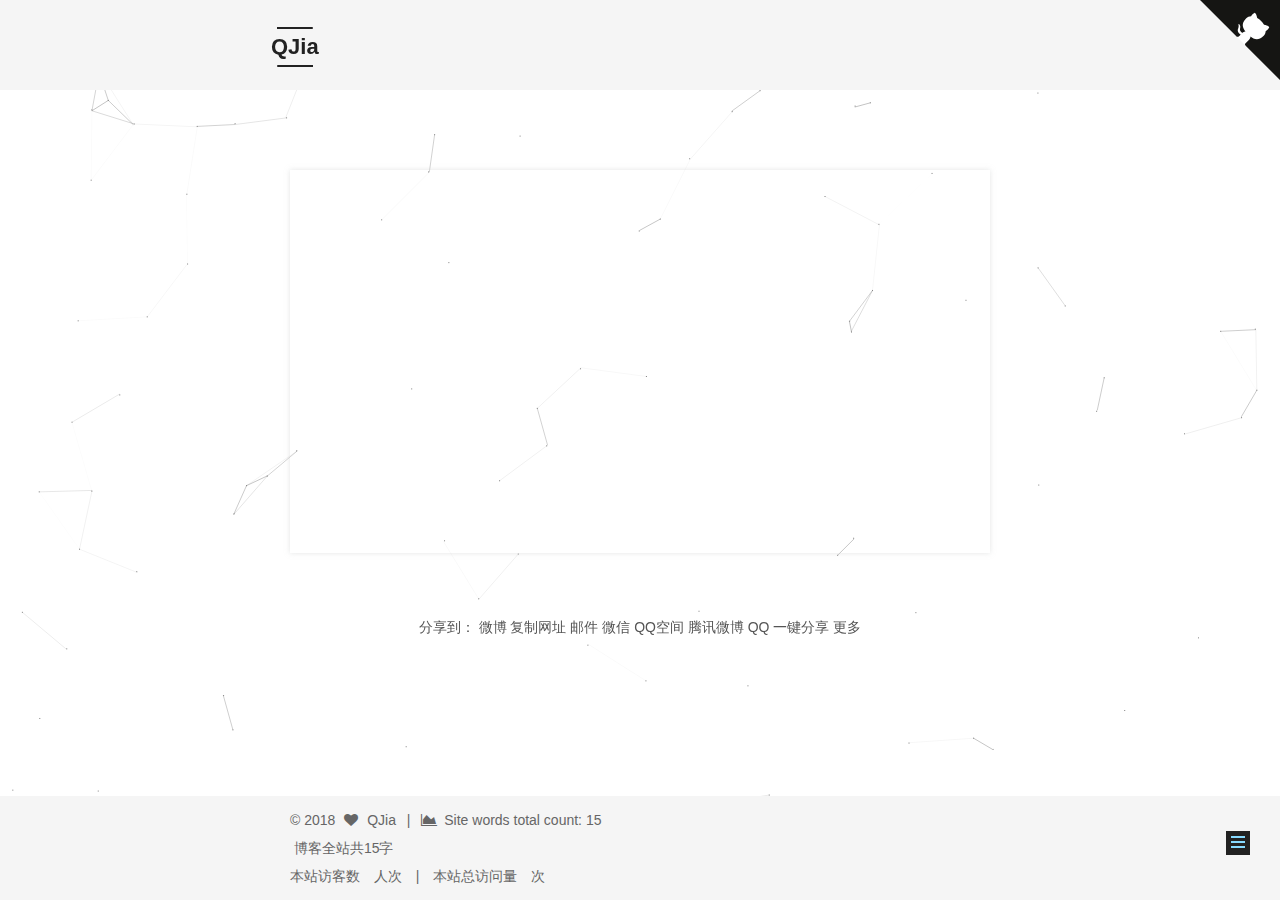
<file: 2018/10/19/hello-world/index.html>
<!DOCTYPE html>



  


<html class="theme-next mist use-motion" lang="zh-Hans">
<head>
  <meta charset="UTF-8"/>
<meta http-equiv="X-UA-Compatible" content="IE=edge" />
<meta name="viewport" content="width=device-width, initial-scale=1, maximum-scale=1"/>
<meta name="theme-color" content="#222">









<meta http-equiv="Cache-Control" content="no-transform" />
<meta http-equiv="Cache-Control" content="no-siteapp" />
















  
  
  <link href="/lib/fancybox/source/jquery.fancybox.css?v=2.1.5" rel="stylesheet" type="text/css" />







<link href="/lib/font-awesome/css/font-awesome.min.css?v=4.6.2" rel="stylesheet" type="text/css" />

<link href="/css/main.css?v=5.1.2" rel="stylesheet" type="text/css" />


  <meta name="keywords" content="Hexo, NexT" />





  <link rel="alternate" href="/atom.xml" title="QJia" type="application/atom+xml" />




  <link rel="shortcut icon" type="image/x-icon" href="/images/favicon.ico?v=5.1.2" />






<meta name="description" content="我有一头小毛驴，可是我从来都不骑。">
<meta property="og:type" content="article">
<meta property="og:title" content="Hello World">
<meta property="og:url" content="http://www.nijia.xin/2018/10/19/hello-world/index.html">
<meta property="og:site_name" content="QJia">
<meta property="og:description" content="我有一头小毛驴，可是我从来都不骑。">
<meta property="og:locale" content="zh-Hans">
<meta property="og:updated_time" content="2018-10-21T03:58:24.834Z">
<meta name="twitter:card" content="summary">
<meta name="twitter:title" content="Hello World">
<meta name="twitter:description" content="我有一头小毛驴，可是我从来都不骑。">



<script type="text/javascript" id="hexo.configurations">
  var NexT = window.NexT || {};
  var CONFIG = {
    root: '/',
    scheme: 'Mist',
    version: '5.1.2',
    sidebar: {"position":"left","display":"post","offset":12,"offset_float":12,"b2t":false,"scrollpercent":false,"onmobile":false},
    fancybox: true,
    tabs: true,
    motion: {"enable":true,"async":false,"transition":{"post_block":"fadeIn","post_header":"slideDownIn","post_body":"slideDownIn","coll_header":"slideLeftIn"}},
    duoshuo: {
      userId: '0',
      author: '博主'
    },
    algolia: {
      applicationID: '',
      apiKey: '',
      indexName: '',
      hits: {"per_page":10},
      labels: {"input_placeholder":"Search for Posts","hits_empty":"We didn't find any results for the search: ${query}","hits_stats":"${hits} results found in ${time} ms"}
    }
  };
</script>



  <link rel="canonical" href="http://www.nijia.xin/2018/10/19/hello-world/"/>




<script>
    (function(){
        if(''){
            if (prompt('请输入文章密码') !== ''){
                alert('密码错误！');
                history.back();
            }
        }
    })();
</script>


  <title>Hello World | QJia</title>
  








</head>

<body itemscope itemtype="http://schema.org/WebPage" lang="zh-Hans">

  
  
    
  

  <div class="container sidebar-position-left page-post-detail">
    <div class="headband"></div>
    <a href="https://github.com/newbeekk/newbeekk.github.io" class="github-corner" aria-label="View source on Github"><svg width="80" height="80" viewBox="0 0 250 250" style="fill:#151513; color:#fff; position: absolute; top: 0; border: 0; right: 0;" aria-hidden="true"><path d="M0,0 L115,115 L130,115 L142,142 L250,250 L250,0 Z"></path><path d="M128.3,109.0 C113.8,99.7 119.0,89.6 119.0,89.6 C122.0,82.7 120.5,78.6 120.5,78.6 C119.2,72.0 123.4,76.3 123.4,76.3 C127.3,80.9 125.5,87.3 125.5,87.3 C122.9,97.6 130.6,101.9 134.4,103.2" fill="currentColor" style="transform-origin: 130px 106px;" class="octo-arm"></path><path d="M115.0,115.0 C114.9,115.1 118.7,116.5 119.8,115.4 L133.7,101.6 C136.9,99.2 139.9,98.4 142.2,98.6 C133.8,88.0 127.5,74.4 143.8,58.0 C148.5,53.4 154.0,51.2 159.7,51.0 C160.3,49.4 163.2,43.6 171.4,40.1 C171.4,40.1 176.1,42.5 178.8,56.2 C183.1,58.6 187.2,61.8 190.9,65.4 C194.5,69.0 197.7,73.2 200.1,77.6 C213.8,80.2 216.3,84.9 216.3,84.9 C212.7,93.1 206.9,96.0 205.4,96.6 C205.1,102.4 203.0,107.8 198.3,112.5 C181.9,128.9 168.3,122.5 157.7,114.1 C157.9,116.9 156.7,120.9 152.7,124.9 L141.0,136.5 C139.8,137.7 141.6,141.9 141.8,141.8 Z" fill="currentColor" class="octo-body"></path></svg></a><style>.github-corner:hover .octo-arm{animation:octocat-wave 560ms ease-in-out}@keyframes octocat-wave{0%,100%{transform:rotate(0)}20%,60%{transform:rotate(-25deg)}40%,80%{transform:rotate(10deg)}}@media (max-width:500px){.github-corner:hover .octo-arm{animation:none}.github-corner .octo-arm{animation:octocat-wave 560ms ease-in-out}}</style>
    <header id="header" class="header" itemscope itemtype="http://schema.org/WPHeader">
      <div class="header-inner"><div class="site-brand-wrapper">
  <div class="site-meta ">
    

    <div class="custom-logo-site-title">
      <a href="/"  class="brand" rel="start">
        <span class="logo-line-before"><i></i></span>
        <span class="site-title">QJia</span>
        <span class="logo-line-after"><i></i></span>
      </a>
    </div>
      
        <p class="site-subtitle">学习与发现</p>
      
  </div>

  <div class="site-nav-toggle">
    <button>
      <span class="btn-bar"></span>
      <span class="btn-bar"></span>
      <span class="btn-bar"></span>
    </button>
  </div>
</div>

<nav class="site-nav">
  

  
    <ul id="menu" class="menu">
      
        
        <li class="menu-item menu-item-home">
          <a href="/" rel="section">
            
              <i class="menu-item-icon fa fa-fw fa-home"></i> <br />
            
            首页
          </a>
        </li>
      
        
        <li class="menu-item menu-item-about">
          <a href="/about/" rel="section">
            
              <i class="menu-item-icon fa fa-fw fa-user"></i> <br />
            
            关于
          </a>
        </li>
      
        
        <li class="menu-item menu-item-tags">
          <a href="/tags/" rel="section">
            
              <i class="menu-item-icon fa fa-fw fa-tags"></i> <br />
            
            标签
          </a>
        </li>
      

      
        <li class="menu-item menu-item-search">
          
            <a href="javascript:;" class="popup-trigger">
          
            
              <i class="menu-item-icon fa fa-search fa-fw"></i> <br />
            
            搜索
          </a>
        </li>
      
    </ul>
  

  
    <div class="site-search">
      
  <div class="popup search-popup local-search-popup">
  <div class="local-search-header clearfix">
    <span class="search-icon">
      <i class="fa fa-search"></i>
    </span>
    <span class="popup-btn-close">
      <i class="fa fa-times-circle"></i>
    </span>
    <div class="local-search-input-wrapper">
      <input autocomplete="off"
             placeholder="搜索..." spellcheck="false"
             type="text" id="local-search-input">
    </div>
  </div>
  <div id="local-search-result"></div>
</div>



    </div>
  
</nav>



 </div>
    </header>

    <main id="main" class="main">
      <div class="main-inner">
        <div class="content-wrap">
          <div id="content" class="content">
            

  <div id="posts" class="posts-expand">
    

  

  
  
  

  <article class="post post-type-normal" itemscope itemtype="http://schema.org/Article">
  
  
  
  <div class="post-block">
    <link itemprop="mainEntityOfPage" href="http://www.nijia.xin/2018/10/19/hello-world/">

    <span hidden itemprop="author" itemscope itemtype="http://schema.org/Person">
      <meta itemprop="name" content="QJia">
      <meta itemprop="description" content="">
      <meta itemprop="image" content="/images/avatar.png">
    </span>

    <span hidden itemprop="publisher" itemscope itemtype="http://schema.org/Organization">
      <meta itemprop="name" content="QJia">
    </span>

    
      <header class="post-header">

        
        
          <h1 class="post-title" itemprop="name headline">Hello World</h1>
        

        <div class="post-meta">
          <span class="post-time">
            
              <span class="post-meta-item-icon">
                <i class="fa fa-calendar-o"></i>
              </span>
              
                <span class="post-meta-item-text">发表于</span>
              
              <time title="创建于" itemprop="dateCreated datePublished" datetime="2018-10-19T12:04:14+08:00">
                2018-10-19
              </time>
            

            

            
          </span>

          

          
            
          

          
          
             <span id="/2018/10/19/hello-world/" class="leancloud_visitors" data-flag-title="Hello World">
               <span class="post-meta-divider">|</span>
               <span class="post-meta-item-icon">
                 <i class="fa fa-eye"></i>
               </span>
               
                 <span class="post-meta-item-text">阅读次数&#58;</span>
               
                 <span class="leancloud-visitors-count"></span>
                 <span>℃</span>
             </span>
          

          

          
            <div class="post-wordcount">
              
                
                <span class="post-meta-item-icon">
                  <i class="fa fa-file-word-o"></i>
                </span>
                
                  <span class="post-meta-item-text">字数统计&#58;</span>
                
                <span title="字数统计">
                  15
                </span>
              

              
                <span class="post-meta-divider">|</span>
              

              
                <span class="post-meta-item-icon">
                  <i class="fa fa-clock-o"></i>
                </span>
                
                  <span class="post-meta-item-text">阅读时长 &asymp;</span>
                
                <span title="阅读时长">
                  1
                </span>
              
            </div>
          

          

        </div>
      </header>
    

    
    
    
    <div class="post-body" itemprop="articleBody">

      
      

      
        <blockquote>
<p>我有一头<strong>小毛驴</strong>，可是我从来都不骑。</p>
</blockquote>

      
    </div>
    
    
    

    
      <div>
        
          
        
      </div>

    
      <div>
        <div style="padding: 10px 0; margin: 20px auto; width: 90%; text-align: center;">
  <div>支持原创，你想给多少就多少！</div>
  <button id="rewardButton" disable="enable" onclick="var qr = document.getElementById('QR'); if (qr.style.display === 'none') {qr.style.display='block';} else {qr.style.display='none'}">
    <span>打赏</span>
  </button>
  <div id="QR" style="display: none;">

    
      <div id="wechat" style="display: inline-block">
        <img id="wechat_qr" src="/images/wechat.png" alt="QJia 微信支付"/>
        <p>微信支付</p>
      </div>
    

    
      <div id="alipay" style="display: inline-block">
        <img id="alipay_qr" src="/images/alipay.png" alt="QJia 支付宝"/>
        <p>支付宝</p>
      </div>
    

    

  </div>
</div>

      </div>
    

    

    <footer class="post-footer">
      

      
      
      

      

      
      
    </footer>
  </div>
  
  
  
  </article>



    <div class="post-spread">
      
        <!-- JiaThis Button BEGIN -->
<div class="jiathis_style">
<span class="jiathis_txt">分享到：</span>
<a class="jiathis_button_tsina">微博</a>
<a class="jiathis_button_copy">复制网址</a>
<a class="jiathis_button_email">邮件</a>
<a class="jiathis_button_weixin">微信</a>
<a class="jiathis_button_qzone">QQ空间</a>
<a class="jiathis_button_tqq">腾讯微博</a>
<a class="jiathis_button_cqq">QQ</a>
<a class="jiathis_button_share">一键分享</a>

<a href="http://www.jiathis.com/share?uid=2140465" class="jiathis jiathis_txt jiathis_separator jtico jtico_jiathis" target="_blank">更多</a>
<a class="jiathis_counter_style"></a>
</div>
<script type="text/javascript" >
var jiathis_config={
  data_track_clickback:true,
  summary:"",
  shortUrl:false,
  hideMore:false
}
</script>
<script type="text/javascript" src="http://v3.jiathis.com/code/jia.js?uid=" charset="utf-8"></script>
<!-- JiaThis Button END -->
      
    </div>
  </div>


          </div>
          


          
  <div class="comments" id="comments">
    
      <div id="lv-container" data-id="city" data-uid="MTAyMC8zMTAwMS83NTUw"></div>
    
  </div>


        </div>
        
          
  
  <div class="sidebar-toggle">
    <div class="sidebar-toggle-line-wrap">
      <span class="sidebar-toggle-line sidebar-toggle-line-first"></span>
      <span class="sidebar-toggle-line sidebar-toggle-line-middle"></span>
      <span class="sidebar-toggle-line sidebar-toggle-line-last"></span>
    </div>
  </div>

  <aside id="sidebar" class="sidebar">
    
    <div class="sidebar-inner">

      

      

      <section class="site-overview sidebar-panel sidebar-panel-active">
        <div class="site-author motion-element" itemprop="author" itemscope itemtype="http://schema.org/Person">
          
            <img class="site-author-image" itemprop="image"
              src="/images/avatar.png"
              alt="QJia" />
          
            <p class="site-author-name" itemprop="name">QJia</p>
            <p class="site-description motion-element" itemprop="description">坚持奋斗</p>
        </div>
       <iframe frameborder="no" border="0" marginwidth="0" marginheight="0" width=330 height=86 src="//music.163.com/outchain/player?type=2&id=479223325&auto=1&height=66"></iframe>
        <nav class="site-state motion-element">

          
            <div class="site-state-item site-state-posts">
            
              <a href="/archives">
            
                <span class="site-state-item-count">1</span>
                <span class="site-state-item-name">日志</span>
              </a>
            </div>
          

          

          

        </nav>

        
          <div class="feed-link motion-element">
            <a href="/atom.xml" rel="alternate">
              <i class="fa fa-rss"></i>
              RSS
            </a>
          </div>
        

        <div class="links-of-author motion-element">
          
            
              <span class="links-of-author-item">
                <a href="https://github.com/newbeekk/" target="_blank" title="GitHub">
                  
                    <i class="fa fa-fw fa-github"></i>GitHub</a>
              </span>
            
              <span class="links-of-author-item">
                <a href="https://www.jianshu.com/u/501ebeb3c64a" target="_blank" title="jianshu">
                  
                    <i class="fa fa-fw fa-heartbeat"></i>jianshu</a>
              </span>
            
              <span class="links-of-author-item">
                <a href="mailto:532612154@qq.com" target="_blank" title="E-Mail">
                  
                    <i class="fa fa-fw fa-envelope"></i>E-Mail</a>
              </span>
            
          
        </div>

        
        

        
        
          <div class="links-of-blogroll motion-element links-of-blogroll-inline">
            <div class="links-of-blogroll-title">
              <i class="fa  fa-fw fa-globe"></i>
              友情链接
            </div>
            <ul class="links-of-blogroll-list">
              
                <li class="links-of-blogroll-item">
                  <a href="http://www.alloyteam.com/nav/" title="Web前端导航" target="_blank">Web前端导航</a>
                </li>
              
                <li class="links-of-blogroll-item">
                  <a href="http://www.36zhen.com/t?id=3448" title="前端书籍资料" target="_blank">前端书籍资料</a>
                </li>
              
                <li class="links-of-blogroll-item">
                  <a href="http://ife.baidu.com/" title="百度前端技术学院" target="_blank">百度前端技术学院</a>
                </li>
              
                <li class="links-of-blogroll-item">
                  <a href="http://wf.uisdc.com/cn/" title="google前端开发基础" target="_blank">google前端开发基础</a>
                </li>
              
            </ul>
          </div>
        

        


      </section>

      

      

    </div>
  </aside>


        
      </div>
    </main>

    <footer id="footer" class="footer">
      <div class="footer-inner">
        <script async src="https://dn-lbstatics.qbox.me/busuanzi/2.3/busuanzi.pure.mini.js"></script>
<div class="copyright" >
  
  &copy; 
  <span itemprop="copyrightYear">2018</span>
  <span class="with-love">
    <i class="fa fa-heart"></i>
  </span>
  <span class="author" itemprop="copyrightHolder">QJia</span>

  
    <span class="post-meta-divider">|</span>
    <span class="post-meta-item-icon">
      <i class="fa fa-area-chart"></i>
    </span>
    
      <span class="post-meta-item-text">Site words total count&#58;</span>
    
    <span title="Site words total count">
      15
    </span>
  
</div>


 <!-- <div class="powered-by">由 <a class="theme-link" href="https://hexo.io">Hexo</a> 强力驱动</div>

  <span class="post-meta-divider">|</span>

  <div class="theme-info">主题 &mdash; <a class="theme-link" href="https://github.com/iissnan/hexo-theme-next">NexT.Mist</a> v5.1.2</div>
-->

<div class="theme-info">
  <div class="powered-by"></div>
  <span class="post-count">博客全站共15字</span>
</div>

        
<div class="busuanzi-count">
  <script async src="https://dn-lbstatics.qbox.me/busuanzi/2.3/busuanzi.pure.mini.js"></script>

  
    <span class="site-uv">
      本站访客数
      <span class="busuanzi-value" id="busuanzi_value_site_uv"></span>
      人次
    </span>
  

  
    <span class="site-pv">
      本站总访问量
      <span class="busuanzi-value" id="busuanzi_value_site_pv"></span>
      次
    </span>
  
</div>








        
      </div>
    </footer>

    
      <div class="back-to-top">
        <i class="fa fa-arrow-up"></i>
        
      </div>
    

  </div>

  

<script type="text/javascript">
  if (Object.prototype.toString.call(window.Promise) !== '[object Function]') {
    window.Promise = null;
  }
</script>









  


  











  
  <script type="text/javascript" src="/lib/jquery/index.js?v=2.1.3"></script>

  
  <script type="text/javascript" src="/lib/fastclick/lib/fastclick.min.js?v=1.0.6"></script>

  
  <script type="text/javascript" src="/lib/jquery_lazyload/jquery.lazyload.js?v=1.9.7"></script>

  
  <script type="text/javascript" src="/lib/velocity/velocity.min.js?v=1.2.1"></script>

  
  <script type="text/javascript" src="/lib/velocity/velocity.ui.min.js?v=1.2.1"></script>

  
  <script type="text/javascript" src="/lib/fancybox/source/jquery.fancybox.pack.js?v=2.1.5"></script>

  
  <script type="text/javascript" src="/lib/canvas-nest/canvas-nest.min.js"></script>


  


  <script type="text/javascript" src="/js/src/utils.js?v=5.1.2"></script>

  <script type="text/javascript" src="/js/src/motion.js?v=5.1.2"></script>



  
  

  <script type="text/javascript" src="/js/src/scrollspy.js?v=5.1.2"></script>
<script type="text/javascript" src="/js/src/post-details.js?v=5.1.2"></script>


  

  


  <script type="text/javascript" src="/js/src/bootstrap.js?v=5.1.2"></script>



  


  




	





  





  
    <script type="text/javascript">
      (function(d, s) {
        var j, e = d.getElementsByTagName(s)[0];
        if (typeof LivereTower === 'function') { return; }
        j = d.createElement(s);
        j.src = 'https://cdn-city.livere.com/js/embed.dist.js';
        j.async = true;
        e.parentNode.insertBefore(j, e);
      })(document, 'script');
    </script>
  








  

  <script type="text/javascript">
    // Popup Window;
    var isfetched = false;
    var isXml = true;
    // Search DB path;
    var search_path = "";
    if (search_path.length === 0) {
      search_path = "search.xml";
    } else if (/json$/i.test(search_path)) {
      isXml = false;
    }
    var path = "/" + search_path;
    // monitor main search box;

    var onPopupClose = function (e) {
      $('.popup').hide();
      $('#local-search-input').val('');
      $('.search-result-list').remove();
      $('#no-result').remove();
      $(".local-search-pop-overlay").remove();
      $('body').css('overflow', '');
    }

    function proceedsearch() {
      $("body")
        .append('<div class="search-popup-overlay local-search-pop-overlay"></div>')
        .css('overflow', 'hidden');
      $('.search-popup-overlay').click(onPopupClose);
      $('.popup').toggle();
      var $localSearchInput = $('#local-search-input');
      $localSearchInput.attr("autocapitalize", "none");
      $localSearchInput.attr("autocorrect", "off");
      $localSearchInput.focus();
    }

    // search function;
    var searchFunc = function(path, search_id, content_id) {
      'use strict';

      // start loading animation
      $("body")
        .append('<div class="search-popup-overlay local-search-pop-overlay">' +
          '<div id="search-loading-icon">' +
          '<i class="fa fa-spinner fa-pulse fa-5x fa-fw"></i>' +
          '</div>' +
          '</div>')
        .css('overflow', 'hidden');
      $("#search-loading-icon").css('margin', '20% auto 0 auto').css('text-align', 'center');

      $.ajax({
        url: path,
        dataType: isXml ? "xml" : "json",
        async: true,
        success: function(res) {
          // get the contents from search data
          isfetched = true;
          $('.popup').detach().appendTo('.header-inner');
          var datas = isXml ? $("entry", res).map(function() {
            return {
              title: $("title", this).text(),
              content: $("content",this).text(),
              url: $("url" , this).text()
            };
          }).get() : res;
          var input = document.getElementById(search_id);
          var resultContent = document.getElementById(content_id);
          var inputEventFunction = function() {
            var searchText = input.value.trim().toLowerCase();
            var keywords = searchText.split(/[\s\-]+/);
            if (keywords.length > 1) {
              keywords.push(searchText);
            }
            var resultItems = [];
            if (searchText.length > 0) {
              // perform local searching
              datas.forEach(function(data) {
                var isMatch = false;
                var hitCount = 0;
                var searchTextCount = 0;
                var title = data.title.trim();
                var titleInLowerCase = title.toLowerCase();
                var content = data.content.trim().replace(/<[^>]+>/g,"");
                var contentInLowerCase = content.toLowerCase();
                var articleUrl = decodeURIComponent(data.url);
                var indexOfTitle = [];
                var indexOfContent = [];
                // only match articles with not empty titles
                if(title != '') {
                  keywords.forEach(function(keyword) {
                    function getIndexByWord(word, text, caseSensitive) {
                      var wordLen = word.length;
                      if (wordLen === 0) {
                        return [];
                      }
                      var startPosition = 0, position = [], index = [];
                      if (!caseSensitive) {
                        text = text.toLowerCase();
                        word = word.toLowerCase();
                      }
                      while ((position = text.indexOf(word, startPosition)) > -1) {
                        index.push({position: position, word: word});
                        startPosition = position + wordLen;
                      }
                      return index;
                    }

                    indexOfTitle = indexOfTitle.concat(getIndexByWord(keyword, titleInLowerCase, false));
                    indexOfContent = indexOfContent.concat(getIndexByWord(keyword, contentInLowerCase, false));
                  });
                  if (indexOfTitle.length > 0 || indexOfContent.length > 0) {
                    isMatch = true;
                    hitCount = indexOfTitle.length + indexOfContent.length;
                  }
                }

                // show search results

                if (isMatch) {
                  // sort index by position of keyword

                  [indexOfTitle, indexOfContent].forEach(function (index) {
                    index.sort(function (itemLeft, itemRight) {
                      if (itemRight.position !== itemLeft.position) {
                        return itemRight.position - itemLeft.position;
                      } else {
                        return itemLeft.word.length - itemRight.word.length;
                      }
                    });
                  });

                  // merge hits into slices

                  function mergeIntoSlice(text, start, end, index) {
                    var item = index[index.length - 1];
                    var position = item.position;
                    var word = item.word;
                    var hits = [];
                    var searchTextCountInSlice = 0;
                    while (position + word.length <= end && index.length != 0) {
                      if (word === searchText) {
                        searchTextCountInSlice++;
                      }
                      hits.push({position: position, length: word.length});
                      var wordEnd = position + word.length;

                      // move to next position of hit

                      index.pop();
                      while (index.length != 0) {
                        item = index[index.length - 1];
                        position = item.position;
                        word = item.word;
                        if (wordEnd > position) {
                          index.pop();
                        } else {
                          break;
                        }
                      }
                    }
                    searchTextCount += searchTextCountInSlice;
                    return {
                      hits: hits,
                      start: start,
                      end: end,
                      searchTextCount: searchTextCountInSlice
                    };
                  }

                  var slicesOfTitle = [];
                  if (indexOfTitle.length != 0) {
                    slicesOfTitle.push(mergeIntoSlice(title, 0, title.length, indexOfTitle));
                  }

                  var slicesOfContent = [];
                  while (indexOfContent.length != 0) {
                    var item = indexOfContent[indexOfContent.length - 1];
                    var position = item.position;
                    var word = item.word;
                    // cut out 100 characters
                    var start = position - 20;
                    var end = position + 80;
                    if(start < 0){
                      start = 0;
                    }
                    if (end < position + word.length) {
                      end = position + word.length;
                    }
                    if(end > content.length){
                      end = content.length;
                    }
                    slicesOfContent.push(mergeIntoSlice(content, start, end, indexOfContent));
                  }

                  // sort slices in content by search text's count and hits' count

                  slicesOfContent.sort(function (sliceLeft, sliceRight) {
                    if (sliceLeft.searchTextCount !== sliceRight.searchTextCount) {
                      return sliceRight.searchTextCount - sliceLeft.searchTextCount;
                    } else if (sliceLeft.hits.length !== sliceRight.hits.length) {
                      return sliceRight.hits.length - sliceLeft.hits.length;
                    } else {
                      return sliceLeft.start - sliceRight.start;
                    }
                  });

                  // select top N slices in content

                  var upperBound = parseInt('1');
                  if (upperBound >= 0) {
                    slicesOfContent = slicesOfContent.slice(0, upperBound);
                  }

                  // highlight title and content

                  function highlightKeyword(text, slice) {
                    var result = '';
                    var prevEnd = slice.start;
                    slice.hits.forEach(function (hit) {
                      result += text.substring(prevEnd, hit.position);
                      var end = hit.position + hit.length;
                      result += '<b class="search-keyword">' + text.substring(hit.position, end) + '</b>';
                      prevEnd = end;
                    });
                    result += text.substring(prevEnd, slice.end);
                    return result;
                  }

                  var resultItem = '';

                  if (slicesOfTitle.length != 0) {
                    resultItem += "<li><a href='" + articleUrl + "' class='search-result-title'>" + highlightKeyword(title, slicesOfTitle[0]) + "</a>";
                  } else {
                    resultItem += "<li><a href='" + articleUrl + "' class='search-result-title'>" + title + "</a>";
                  }

                  slicesOfContent.forEach(function (slice) {
                    resultItem += "<a href='" + articleUrl + "'>" +
                      "<p class=\"search-result\">" + highlightKeyword(content, slice) +
                      "...</p>" + "</a>";
                  });

                  resultItem += "</li>";
                  resultItems.push({
                    item: resultItem,
                    searchTextCount: searchTextCount,
                    hitCount: hitCount,
                    id: resultItems.length
                  });
                }
              })
            };
            if (keywords.length === 1 && keywords[0] === "") {
              resultContent.innerHTML = '<div id="no-result"><i class="fa fa-search fa-5x" /></div>'
            } else if (resultItems.length === 0) {
              resultContent.innerHTML = '<div id="no-result"><i class="fa fa-frown-o fa-5x" /></div>'
            } else {
              resultItems.sort(function (resultLeft, resultRight) {
                if (resultLeft.searchTextCount !== resultRight.searchTextCount) {
                  return resultRight.searchTextCount - resultLeft.searchTextCount;
                } else if (resultLeft.hitCount !== resultRight.hitCount) {
                  return resultRight.hitCount - resultLeft.hitCount;
                } else {
                  return resultRight.id - resultLeft.id;
                }
              });
              var searchResultList = '<ul class=\"search-result-list\">';
              resultItems.forEach(function (result) {
                searchResultList += result.item;
              })
              searchResultList += "</ul>";
              resultContent.innerHTML = searchResultList;
            }
          }

          if ('auto' === 'auto') {
            input.addEventListener('input', inputEventFunction);
          } else {
            $('.search-icon').click(inputEventFunction);
            input.addEventListener('keypress', function (event) {
              if (event.keyCode === 13) {
                inputEventFunction();
              }
            });
          }

          // remove loading animation
          $(".local-search-pop-overlay").remove();
          $('body').css('overflow', '');

          proceedsearch();
        }
      });
    }

    // handle and trigger popup window;
    $('.popup-trigger').click(function(e) {
      e.stopPropagation();
      if (isfetched === false) {
        searchFunc(path, 'local-search-input', 'local-search-result');
      } else {
        proceedsearch();
      };
    });

    $('.popup-btn-close').click(onPopupClose);
    $('.popup').click(function(e){
      e.stopPropagation();
    });
    $(document).on('keyup', function (event) {
      var shouldDismissSearchPopup = event.which === 27 &&
        $('.search-popup').is(':visible');
      if (shouldDismissSearchPopup) {
        onPopupClose();
      }
    });
  </script>





  

  
  <script src="https://cdn1.lncld.net/static/js/av-core-mini-0.6.4.js"></script>
  <script>AV.initialize("qN3pCzAOhi9Pk801s4RYcCbt-gzGzoHsz", "s3B0RS20Cu1myWmFXibeiXGw");</script>
  <script>
    function showTime(Counter) {
      var query = new AV.Query(Counter);
      var entries = [];
      var $visitors = $(".leancloud_visitors");

      $visitors.each(function () {
        entries.push( $(this).attr("id").trim() );
      });

      query.containedIn('url', entries);
      query.find()
        .done(function (results) {
          var COUNT_CONTAINER_REF = '.leancloud-visitors-count';

          if (results.length === 0) {
            $visitors.find(COUNT_CONTAINER_REF).text(0);
            return;
          }

          for (var i = 0; i < results.length; i++) {
            var item = results[i];
            var url = item.get('url');
            var time = item.get('time');
            var element = document.getElementById(url);

            $(element).find(COUNT_CONTAINER_REF).text(time);
          }
          for(var i = 0; i < entries.length; i++) {
            var url = entries[i];
            var element = document.getElementById(url);
            var countSpan = $(element).find(COUNT_CONTAINER_REF);
            if( countSpan.text() == '') {
              countSpan.text(0);
            }
          }
        })
        .fail(function (object, error) {
          console.log("Error: " + error.code + " " + error.message);
        });
    }

    function addCount(Counter) {
      var $visitors = $(".leancloud_visitors");
      var url = $visitors.attr('id').trim();
      var title = $visitors.attr('data-flag-title').trim();
      var query = new AV.Query(Counter);

      query.equalTo("url", url);
      query.find({
        success: function(results) {
          if (results.length > 0) {
            var counter = results[0];
            counter.fetchWhenSave(true);
            counter.increment("time");
            counter.save(null, {
              success: function(counter) {
                var $element = $(document.getElementById(url));
                $element.find('.leancloud-visitors-count').text(counter.get('time'));
              },
              error: function(counter, error) {
                console.log('Failed to save Visitor num, with error message: ' + error.message);
              }
            });
          } else {
            var newcounter = new Counter();
            /* Set ACL */
            var acl = new AV.ACL();
            acl.setPublicReadAccess(true);
            acl.setPublicWriteAccess(true);
            newcounter.setACL(acl);
            /* End Set ACL */
            newcounter.set("title", title);
            newcounter.set("url", url);
            newcounter.set("time", 1);
            newcounter.save(null, {
              success: function(newcounter) {
                var $element = $(document.getElementById(url));
                $element.find('.leancloud-visitors-count').text(newcounter.get('time'));
              },
              error: function(newcounter, error) {
                console.log('Failed to create');
              }
            });
          }
        },
        error: function(error) {
          console.log('Error:' + error.code + " " + error.message);
        }
      });
    }

    $(function() {
      var Counter = AV.Object.extend("Counter");
      if ($('.leancloud_visitors').length == 1) {
        addCount(Counter);
      } else if ($('.post-title-link').length > 1) {
        showTime(Counter);
      }
    });
  </script>



  
<script>
(function(){
    var bp = document.createElement('script');
    var curProtocol = window.location.protocol.split(':')[0];
    if (curProtocol === 'https') {
        bp.src = 'https://zz.bdstatic.com/linksubmit/push.js';        
    }
    else {
        bp.src = 'http://push.zhanzhang.baidu.com/push.js';
    }
    var s = document.getElementsByTagName("script")[0];
    s.parentNode.insertBefore(bp, s);
})();
</script>


  

  
  


  

  

</body>
</html>
</file>
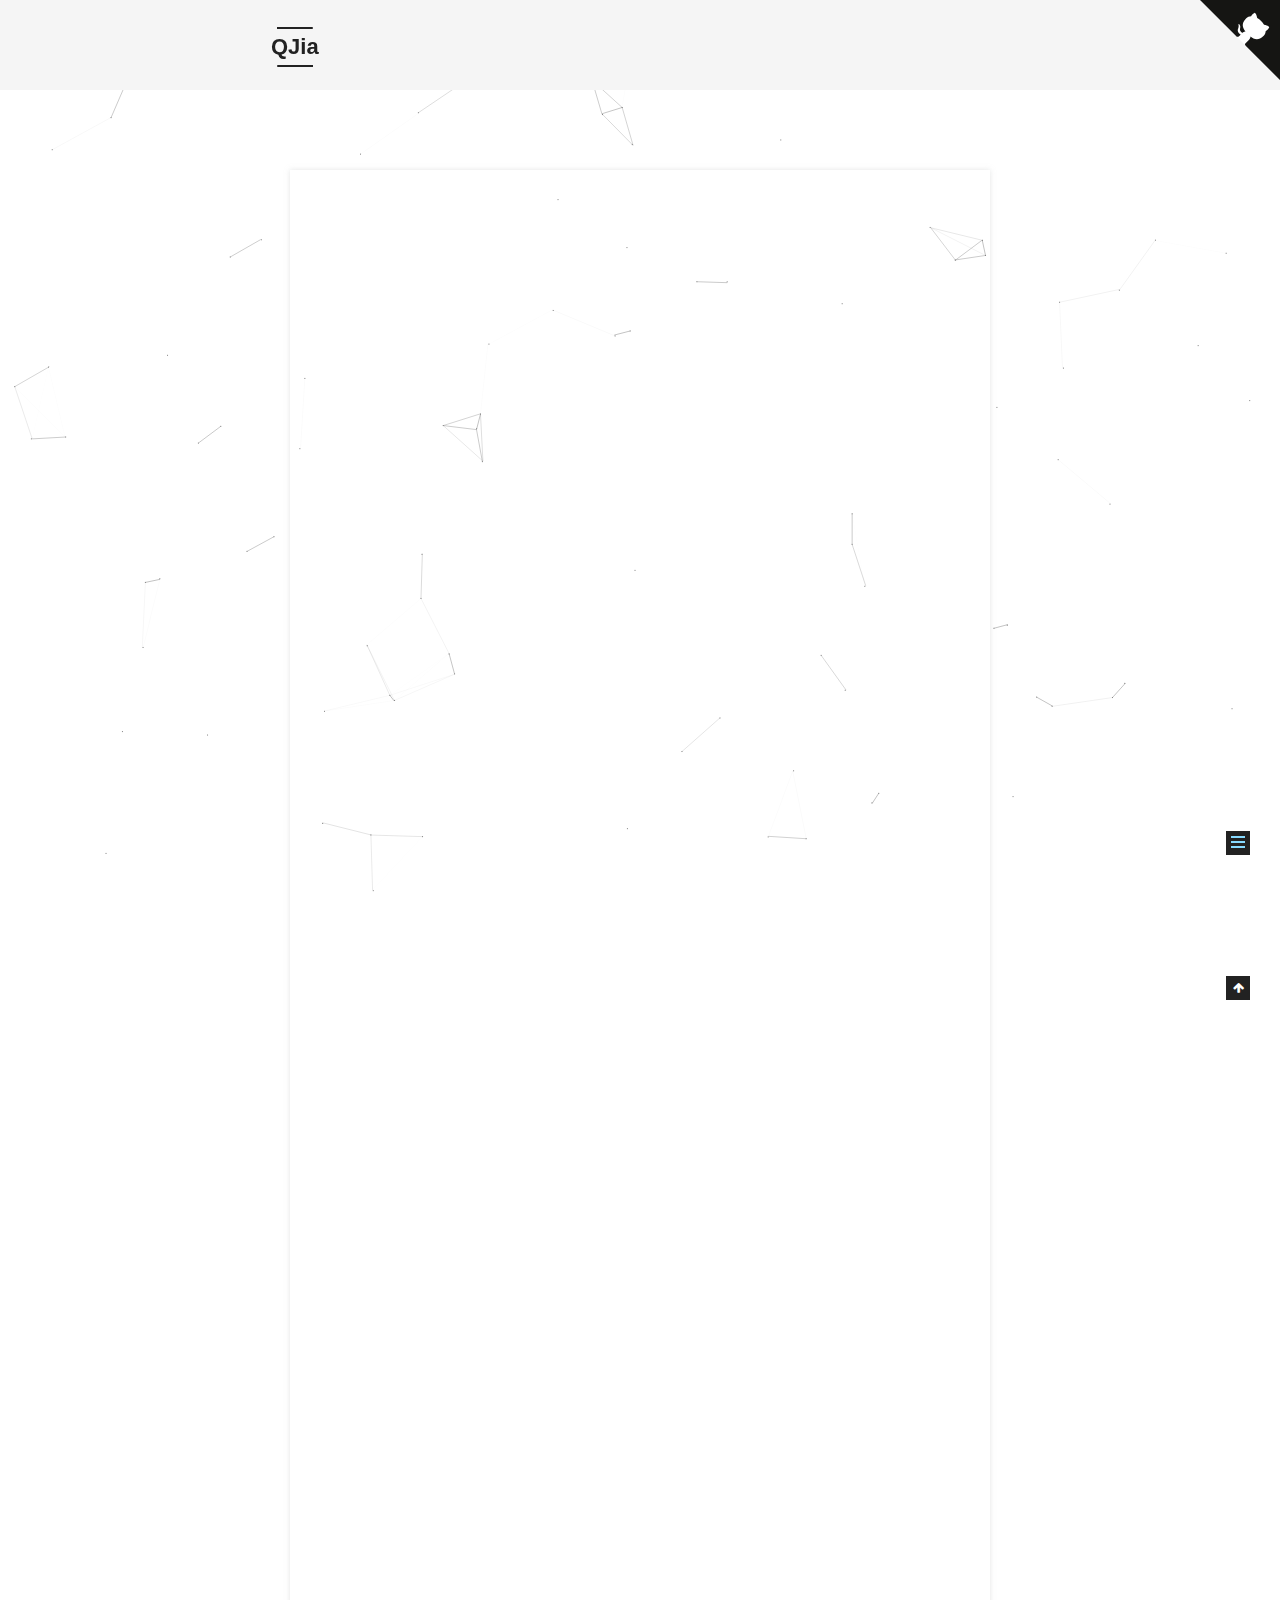
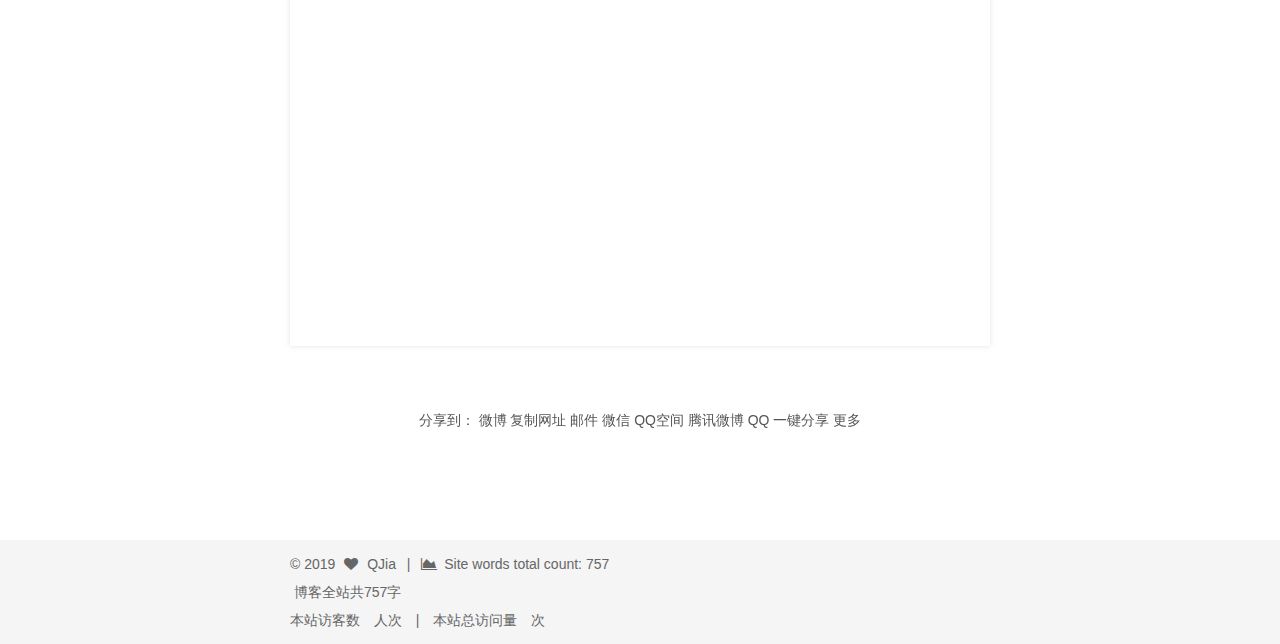
<file: 2019/04/25/vue-cli3-0使用碰到的问题/index.html>
<!DOCTYPE html>



  


<html class="theme-next mist use-motion" lang="zh-Hans">
<head>
  <meta charset="UTF-8"/>
<meta http-equiv="X-UA-Compatible" content="IE=edge" />
<meta name="viewport" content="width=device-width, initial-scale=1, maximum-scale=1"/>
<meta name="theme-color" content="#222">









<meta http-equiv="Cache-Control" content="no-transform" />
<meta http-equiv="Cache-Control" content="no-siteapp" />
















  
  
  <link href="/lib/fancybox/source/jquery.fancybox.css?v=2.1.5" rel="stylesheet" type="text/css" />







<link href="/lib/font-awesome/css/font-awesome.min.css?v=4.6.2" rel="stylesheet" type="text/css" />

<link href="/css/main.css?v=5.1.2" rel="stylesheet" type="text/css" />


  <meta name="keywords" content="vue-cli 3.*," />





  <link rel="alternate" href="/atom.xml" title="QJia" type="application/atom+xml" />




  <link rel="shortcut icon" type="image/x-icon" href="/images/favicon.ico?v=5.1.2" />






<meta name="description" content="第一次写markdown，第一次写博客。。。十分混乱，就先写个流水账试试手吧-=-嘿嘿嘿。今天刚刚升级到cli3.0+的使用，当然第一步我肯定去观看官网文档啦。然而在使用的过程中发现新版本的cli创建的工程是真的简洁，但是简洁的同时也让我有点晕，该怎么配置config.js呢？文档写着是要在根目录下创建vue-config.js文件，然后在里面写入自己的配置。然后我在写mock数据的时候想到，哎，">
<meta name="keywords" content="vue-cli 3.*">
<meta property="og:type" content="article">
<meta property="og:title" content="vue-cli3.0使用碰到的问题">
<meta property="og:url" content="http://www.nijia.xin/2019/04/25/vue-cli3-0使用碰到的问题/index.html">
<meta property="og:site_name" content="QJia">
<meta property="og:description" content="第一次写markdown，第一次写博客。。。十分混乱，就先写个流水账试试手吧-=-嘿嘿嘿。今天刚刚升级到cli3.0+的使用，当然第一步我肯定去观看官网文档啦。然而在使用的过程中发现新版本的cli创建的工程是真的简洁，但是简洁的同时也让我有点晕，该怎么配置config.js呢？文档写着是要在根目录下创建vue-config.js文件，然后在里面写入自己的配置。然后我在写mock数据的时候想到，哎，">
<meta property="og:locale" content="zh-Hans">
<meta property="og:updated_time" content="2019-04-25T01:48:52.442Z">
<meta name="twitter:card" content="summary">
<meta name="twitter:title" content="vue-cli3.0使用碰到的问题">
<meta name="twitter:description" content="第一次写markdown，第一次写博客。。。十分混乱，就先写个流水账试试手吧-=-嘿嘿嘿。今天刚刚升级到cli3.0+的使用，当然第一步我肯定去观看官网文档啦。然而在使用的过程中发现新版本的cli创建的工程是真的简洁，但是简洁的同时也让我有点晕，该怎么配置config.js呢？文档写着是要在根目录下创建vue-config.js文件，然后在里面写入自己的配置。然后我在写mock数据的时候想到，哎，">



<script type="text/javascript" id="hexo.configurations">
  var NexT = window.NexT || {};
  var CONFIG = {
    root: '/',
    scheme: 'Mist',
    version: '5.1.2',
    sidebar: {"position":"left","display":"post","offset":12,"offset_float":12,"b2t":false,"scrollpercent":false,"onmobile":false},
    fancybox: true,
    tabs: true,
    motion: {"enable":true,"async":false,"transition":{"post_block":"fadeIn","post_header":"slideDownIn","post_body":"slideDownIn","coll_header":"slideLeftIn"}},
    duoshuo: {
      userId: '0',
      author: '博主'
    },
    algolia: {
      applicationID: '',
      apiKey: '',
      indexName: '',
      hits: {"per_page":10},
      labels: {"input_placeholder":"Search for Posts","hits_empty":"We didn't find any results for the search: ${query}","hits_stats":"${hits} results found in ${time} ms"}
    }
  };
</script>



  <link rel="canonical" href="http://www.nijia.xin/2019/04/25/vue-cli3-0使用碰到的问题/"/>




<script>
    (function(){
        if(''){
            if (prompt('请输入文章密码') !== ''){
                alert('密码错误！');
                history.back();
            }
        }
    })();
</script>


  <title>vue-cli3.0使用碰到的问题 | QJia</title>
  








</head>

<body itemscope itemtype="http://schema.org/WebPage" lang="zh-Hans">

  
  
    
  

  <div class="container sidebar-position-left page-post-detail">
    <div class="headband"></div>
    <a href="https://github.com/newbeekk/newbeekk.github.io" class="github-corner" aria-label="View source on Github"><svg width="80" height="80" viewBox="0 0 250 250" style="fill:#151513; color:#fff; position: absolute; top: 0; border: 0; right: 0;" aria-hidden="true"><path d="M0,0 L115,115 L130,115 L142,142 L250,250 L250,0 Z"></path><path d="M128.3,109.0 C113.8,99.7 119.0,89.6 119.0,89.6 C122.0,82.7 120.5,78.6 120.5,78.6 C119.2,72.0 123.4,76.3 123.4,76.3 C127.3,80.9 125.5,87.3 125.5,87.3 C122.9,97.6 130.6,101.9 134.4,103.2" fill="currentColor" style="transform-origin: 130px 106px;" class="octo-arm"></path><path d="M115.0,115.0 C114.9,115.1 118.7,116.5 119.8,115.4 L133.7,101.6 C136.9,99.2 139.9,98.4 142.2,98.6 C133.8,88.0 127.5,74.4 143.8,58.0 C148.5,53.4 154.0,51.2 159.7,51.0 C160.3,49.4 163.2,43.6 171.4,40.1 C171.4,40.1 176.1,42.5 178.8,56.2 C183.1,58.6 187.2,61.8 190.9,65.4 C194.5,69.0 197.7,73.2 200.1,77.6 C213.8,80.2 216.3,84.9 216.3,84.9 C212.7,93.1 206.9,96.0 205.4,96.6 C205.1,102.4 203.0,107.8 198.3,112.5 C181.9,128.9 168.3,122.5 157.7,114.1 C157.9,116.9 156.7,120.9 152.7,124.9 L141.0,136.5 C139.8,137.7 141.6,141.9 141.8,141.8 Z" fill="currentColor" class="octo-body"></path></svg></a><style>.github-corner:hover .octo-arm{animation:octocat-wave 560ms ease-in-out}@keyframes octocat-wave{0%,100%{transform:rotate(0)}20%,60%{transform:rotate(-25deg)}40%,80%{transform:rotate(10deg)}}@media (max-width:500px){.github-corner:hover .octo-arm{animation:none}.github-corner .octo-arm{animation:octocat-wave 560ms ease-in-out}}</style>
    <header id="header" class="header" itemscope itemtype="http://schema.org/WPHeader">
      <div class="header-inner"><div class="site-brand-wrapper">
  <div class="site-meta ">
    

    <div class="custom-logo-site-title">
      <a href="/"  class="brand" rel="start">
        <span class="logo-line-before"><i></i></span>
        <span class="site-title">QJia</span>
        <span class="logo-line-after"><i></i></span>
      </a>
    </div>
      
        <p class="site-subtitle">学习与发现</p>
      
  </div>

  <div class="site-nav-toggle">
    <button>
      <span class="btn-bar"></span>
      <span class="btn-bar"></span>
      <span class="btn-bar"></span>
    </button>
  </div>
</div>

<nav class="site-nav">
  

  
    <ul id="menu" class="menu">
      
        
        <li class="menu-item menu-item-home">
          <a href="/" rel="section">
            
              <i class="menu-item-icon fa fa-fw fa-home"></i> <br />
            
            首页
          </a>
        </li>
      
        
        <li class="menu-item menu-item-about">
          <a href="/about/" rel="section">
            
              <i class="menu-item-icon fa fa-fw fa-user"></i> <br />
            
            关于
          </a>
        </li>
      
        
        <li class="menu-item menu-item-tags">
          <a href="/tags/" rel="section">
            
              <i class="menu-item-icon fa fa-fw fa-tags"></i> <br />
            
            标签
          </a>
        </li>
      

      
        <li class="menu-item menu-item-search">
          
            <a href="javascript:;" class="popup-trigger">
          
            
              <i class="menu-item-icon fa fa-search fa-fw"></i> <br />
            
            搜索
          </a>
        </li>
      
    </ul>
  

  
    <div class="site-search">
      
  <div class="popup search-popup local-search-popup">
  <div class="local-search-header clearfix">
    <span class="search-icon">
      <i class="fa fa-search"></i>
    </span>
    <span class="popup-btn-close">
      <i class="fa fa-times-circle"></i>
    </span>
    <div class="local-search-input-wrapper">
      <input autocomplete="off"
             placeholder="搜索..." spellcheck="false"
             type="text" id="local-search-input">
    </div>
  </div>
  <div id="local-search-result"></div>
</div>



    </div>
  
</nav>



 </div>
    </header>

    <main id="main" class="main">
      <div class="main-inner">
        <div class="content-wrap">
          <div id="content" class="content">
            

  <div id="posts" class="posts-expand">
    

  

  
  
  

  <article class="post post-type-normal" itemscope itemtype="http://schema.org/Article">
  
  
  
  <div class="post-block">
    <link itemprop="mainEntityOfPage" href="http://www.nijia.xin/2019/04/25/vue-cli3-0使用碰到的问题/">

    <span hidden itemprop="author" itemscope itemtype="http://schema.org/Person">
      <meta itemprop="name" content="QJia">
      <meta itemprop="description" content="">
      <meta itemprop="image" content="/images/avatar.png">
    </span>

    <span hidden itemprop="publisher" itemscope itemtype="http://schema.org/Organization">
      <meta itemprop="name" content="QJia">
    </span>

    
      <header class="post-header">

        
        
          <h1 class="post-title" itemprop="name headline">vue-cli3.0使用碰到的问题</h1>
        

        <div class="post-meta">
          <span class="post-time">
            
              <span class="post-meta-item-icon">
                <i class="fa fa-calendar-o"></i>
              </span>
              
                <span class="post-meta-item-text">发表于</span>
              
              <time title="创建于" itemprop="dateCreated datePublished" datetime="2019-04-25T09:21:10+08:00">
                2019-04-25
              </time>
            

            

            
          </span>

          

          
            
          

          
          
             <span id="/2019/04/25/vue-cli3-0使用碰到的问题/" class="leancloud_visitors" data-flag-title="vue-cli3.0使用碰到的问题">
               <span class="post-meta-divider">|</span>
               <span class="post-meta-item-icon">
                 <i class="fa fa-eye"></i>
               </span>
               
                 <span class="post-meta-item-text">阅读次数&#58;</span>
               
                 <span class="leancloud-visitors-count"></span>
                 <span>℃</span>
             </span>
          

          

          
            <div class="post-wordcount">
              
                
                <span class="post-meta-item-icon">
                  <i class="fa fa-file-word-o"></i>
                </span>
                
                  <span class="post-meta-item-text">字数统计&#58;</span>
                
                <span title="字数统计">
                  436
                </span>
              

              
                <span class="post-meta-divider">|</span>
              

              
                <span class="post-meta-item-icon">
                  <i class="fa fa-clock-o"></i>
                </span>
                
                  <span class="post-meta-item-text">阅读时长 &asymp;</span>
                
                <span title="阅读时长">
                  1
                </span>
              
            </div>
          

          

        </div>
      </header>
    

    
    
    
    <div class="post-body" itemprop="articleBody">

      
      

      
        <p>第一次写markdown，第一次写博客。。。十分混乱，就先写个流水账试试手吧-=-嘿嘿嘿。<br>今天刚刚升级到cli3.0+的使用，当然第一步我肯定去观看官网文档啦。<br>然而在使用的过程中发现新版本的cli创建的工程是真的简洁，但是简洁的同时也让我有点晕，该怎么配置config.js呢？<br>文档写着是要在根目录下创建vue-config.js文件，然后在里面写入自己的配置。<br>然后我在写mock数据的时候想到，哎，该怎么配置开发环境和生产环境的地址呢？<br>我就想到了花裤衩大佬的vue-element-admin的项目中使用到的一种方法，个人觉得很赞。</p>
<p>首先在项目根目录创建环境变量的文件（.env.development 和 .env.production 有更多的环境自行可以添加）。然后在文件中写入</p>
<pre><code># just a flag
ENV = &apos;development&apos;

# base api
VUE_APP_BASE_API = &apos;/&apos;  #地址自行修改咯~
</code></pre><p>接着，就可以在axios请求数据的时候愉快的玩耍了。本地与打包后的结果，亲测有效哦。</p>
<pre><code>// request.js
import axios from &apos;axios&apos;
import qs from &apos;qs&apos;

const service = axios.create({
  baseURL: process.env.VUE_APP_BASE_API,
  timeout: 5000
})

axios.defaults.headers.post[&apos;Content-Type&apos;] = &apos;application/x-www-form-urlencoded&apos;

// 请求拦截器
axios.interceptors.request.use(function (config) {
  return config
}, function (error) {
  return Promise.reject(error);
})

// 响应拦截器
axios.interceptors.response.use(function (response) {
  return response
}, function (error) {
  return Promise.reject(error)
})

export default service


// api.js 
import service from &apos;./request&apos;
// 封装axios的post请求
export function getUerInfo (url, params) {
    return service({
        url: &apos;/data/index&apos;,
        method: &apos;post&apos;
    })
  }
</code></pre><p>ok,完美，个人觉得这个方法真的蛮好！有新环境就在根目录添加新的环境就行了。</p>

      
    </div>
    
    
    

    
      <div>
        
          
        
      </div>

    
      <div>
        <div style="padding: 10px 0; margin: 20px auto; width: 90%; text-align: center;">
  <div>支持原创，你想给多少就多少！</div>
  <button id="rewardButton" disable="enable" onclick="var qr = document.getElementById('QR'); if (qr.style.display === 'none') {qr.style.display='block';} else {qr.style.display='none'}">
    <span>打赏</span>
  </button>
  <div id="QR" style="display: none;">

    
      <div id="wechat" style="display: inline-block">
        <img id="wechat_qr" src="/images/wechat.png" alt="QJia 微信支付"/>
        <p>微信支付</p>
      </div>
    

    
      <div id="alipay" style="display: inline-block">
        <img id="alipay_qr" src="/images/alipay.png" alt="QJia 支付宝"/>
        <p>支付宝</p>
      </div>
    

    

  </div>
</div>

      </div>
    

    

    <footer class="post-footer">
      
        <div class="post-tags">
          
            <a href="/tags/vue-cli-3/" rel="tag"><i class="fa fa-tag"></i> vue-cli 3.*</a>
          
        </div>
      

      
      
      

      
        <div class="post-nav">
          <div class="post-nav-next post-nav-item">
            
          </div>

          <span class="post-nav-divider"></span>

          <div class="post-nav-prev post-nav-item">
            
              <a href="/2019/07/01/koa2初学/" rel="prev" title="koa2初学">
                koa2初学 <i class="fa fa-chevron-right"></i>
              </a>
            
          </div>
        </div>
      

      
      
    </footer>
  </div>
  
  
  
  </article>



    <div class="post-spread">
      
        <!-- JiaThis Button BEGIN -->
<div class="jiathis_style">
<span class="jiathis_txt">分享到：</span>
<a class="jiathis_button_tsina">微博</a>
<a class="jiathis_button_copy">复制网址</a>
<a class="jiathis_button_email">邮件</a>
<a class="jiathis_button_weixin">微信</a>
<a class="jiathis_button_qzone">QQ空间</a>
<a class="jiathis_button_tqq">腾讯微博</a>
<a class="jiathis_button_cqq">QQ</a>
<a class="jiathis_button_share">一键分享</a>

<a href="http://www.jiathis.com/share?uid=2140465" class="jiathis jiathis_txt jiathis_separator jtico jtico_jiathis" target="_blank">更多</a>
<a class="jiathis_counter_style"></a>
</div>
<script type="text/javascript" >
var jiathis_config={
  data_track_clickback:true,
  summary:"",
  shortUrl:false,
  hideMore:false
}
</script>
<script type="text/javascript" src="http://v3.jiathis.com/code/jia.js?uid=" charset="utf-8"></script>
<!-- JiaThis Button END -->
      
    </div>
  </div>


          </div>
          


          
  <div class="comments" id="comments">
    
      <div id="lv-container" data-id="city" data-uid="MTAyMC8zMTAwMS83NTUw"></div>
    
  </div>


        </div>
        
          
  
  <div class="sidebar-toggle">
    <div class="sidebar-toggle-line-wrap">
      <span class="sidebar-toggle-line sidebar-toggle-line-first"></span>
      <span class="sidebar-toggle-line sidebar-toggle-line-middle"></span>
      <span class="sidebar-toggle-line sidebar-toggle-line-last"></span>
    </div>
  </div>

  <aside id="sidebar" class="sidebar">
    
    <div class="sidebar-inner">

      

      

      <section class="site-overview sidebar-panel sidebar-panel-active">
        <div class="site-author motion-element" itemprop="author" itemscope itemtype="http://schema.org/Person">
          
            <img class="site-author-image" itemprop="image"
              src="/images/avatar.png"
              alt="QJia" />
          
            <p class="site-author-name" itemprop="name">QJia</p>
            <p class="site-description motion-element" itemprop="description">坚持奋斗</p>
        </div>
       <iframe frameborder="no" border="0" marginwidth="0" marginheight="0" width=330 height=86 src="//music.163.com/outchain/player?type=2&id=479223325&auto=1&height=66"></iframe>
        <nav class="site-state motion-element">

          
            <div class="site-state-item site-state-posts">
            
              <a href="/archives">
            
                <span class="site-state-item-count">2</span>
                <span class="site-state-item-name">日志</span>
              </a>
            </div>
          

          

          
            
            
            <div class="site-state-item site-state-tags">
              
                <span class="site-state-item-count">2</span>
                <span class="site-state-item-name">标签</span>
              
            </div>
          

        </nav>

        
          <div class="feed-link motion-element">
            <a href="/atom.xml" rel="alternate">
              <i class="fa fa-rss"></i>
              RSS
            </a>
          </div>
        

        <div class="links-of-author motion-element">
          
            
              <span class="links-of-author-item">
                <a href="https://github.com/newbeekk/" target="_blank" title="GitHub">
                  
                    <i class="fa fa-fw fa-github"></i>GitHub</a>
              </span>
            
              <span class="links-of-author-item">
                <a href="https://www.jianshu.com/u/501ebeb3c64a" target="_blank" title="jianshu">
                  
                    <i class="fa fa-fw fa-heartbeat"></i>jianshu</a>
              </span>
            
              <span class="links-of-author-item">
                <a href="mailto:532612154@qq.com" target="_blank" title="E-Mail">
                  
                    <i class="fa fa-fw fa-envelope"></i>E-Mail</a>
              </span>
            
          
        </div>

        
        

        
        
          <div class="links-of-blogroll motion-element links-of-blogroll-inline">
            <div class="links-of-blogroll-title">
              <i class="fa  fa-fw fa-globe"></i>
              友情链接
            </div>
            <ul class="links-of-blogroll-list">
              
                <li class="links-of-blogroll-item">
                  <a href="http://www.alloyteam.com/nav/" title="Web前端导航" target="_blank">Web前端导航</a>
                </li>
              
                <li class="links-of-blogroll-item">
                  <a href="http://www.36zhen.com/t?id=3448" title="前端书籍资料" target="_blank">前端书籍资料</a>
                </li>
              
                <li class="links-of-blogroll-item">
                  <a href="http://ife.baidu.com/" title="百度前端技术学院" target="_blank">百度前端技术学院</a>
                </li>
              
                <li class="links-of-blogroll-item">
                  <a href="http://wf.uisdc.com/cn/" title="google前端开发基础" target="_blank">google前端开发基础</a>
                </li>
              
            </ul>
          </div>
        

        


      </section>

      

      

    </div>
  </aside>


        
      </div>
    </main>

    <footer id="footer" class="footer">
      <div class="footer-inner">
        <script async src="https://dn-lbstatics.qbox.me/busuanzi/2.3/busuanzi.pure.mini.js"></script>
<div class="copyright" >
  
  &copy; 
  <span itemprop="copyrightYear">2019</span>
  <span class="with-love">
    <i class="fa fa-heart"></i>
  </span>
  <span class="author" itemprop="copyrightHolder">QJia</span>

  
    <span class="post-meta-divider">|</span>
    <span class="post-meta-item-icon">
      <i class="fa fa-area-chart"></i>
    </span>
    
      <span class="post-meta-item-text">Site words total count&#58;</span>
    
    <span title="Site words total count">
      757
    </span>
  
</div>


 <!-- <div class="powered-by">由 <a class="theme-link" href="https://hexo.io">Hexo</a> 强力驱动</div>

  <span class="post-meta-divider">|</span>

  <div class="theme-info">主题 &mdash; <a class="theme-link" href="https://github.com/iissnan/hexo-theme-next">NexT.Mist</a> v5.1.2</div>
-->

<div class="theme-info">
  <div class="powered-by"></div>
  <span class="post-count">博客全站共757字</span>
</div>

        
<div class="busuanzi-count">
  <script async src="https://dn-lbstatics.qbox.me/busuanzi/2.3/busuanzi.pure.mini.js"></script>

  
    <span class="site-uv">
      本站访客数
      <span class="busuanzi-value" id="busuanzi_value_site_uv"></span>
      人次
    </span>
  

  
    <span class="site-pv">
      本站总访问量
      <span class="busuanzi-value" id="busuanzi_value_site_pv"></span>
      次
    </span>
  
</div>








        
      </div>
    </footer>

    
      <div class="back-to-top">
        <i class="fa fa-arrow-up"></i>
        
      </div>
    

  </div>

  

<script type="text/javascript">
  if (Object.prototype.toString.call(window.Promise) !== '[object Function]') {
    window.Promise = null;
  }
</script>









  


  











  
  <script type="text/javascript" src="/lib/jquery/index.js?v=2.1.3"></script>

  
  <script type="text/javascript" src="/lib/fastclick/lib/fastclick.min.js?v=1.0.6"></script>

  
  <script type="text/javascript" src="/lib/jquery_lazyload/jquery.lazyload.js?v=1.9.7"></script>

  
  <script type="text/javascript" src="/lib/velocity/velocity.min.js?v=1.2.1"></script>

  
  <script type="text/javascript" src="/lib/velocity/velocity.ui.min.js?v=1.2.1"></script>

  
  <script type="text/javascript" src="/lib/fancybox/source/jquery.fancybox.pack.js?v=2.1.5"></script>

  
  <script type="text/javascript" src="/lib/canvas-nest/canvas-nest.min.js"></script>


  


  <script type="text/javascript" src="/js/src/utils.js?v=5.1.2"></script>

  <script type="text/javascript" src="/js/src/motion.js?v=5.1.2"></script>



  
  

  <script type="text/javascript" src="/js/src/scrollspy.js?v=5.1.2"></script>
<script type="text/javascript" src="/js/src/post-details.js?v=5.1.2"></script>


  

  


  <script type="text/javascript" src="/js/src/bootstrap.js?v=5.1.2"></script>



  


  




	





  





  
    <script type="text/javascript">
      (function(d, s) {
        var j, e = d.getElementsByTagName(s)[0];
        if (typeof LivereTower === 'function') { return; }
        j = d.createElement(s);
        j.src = 'https://cdn-city.livere.com/js/embed.dist.js';
        j.async = true;
        e.parentNode.insertBefore(j, e);
      })(document, 'script');
    </script>
  








  

  <script type="text/javascript">
    // Popup Window;
    var isfetched = false;
    var isXml = true;
    // Search DB path;
    var search_path = "";
    if (search_path.length === 0) {
      search_path = "search.xml";
    } else if (/json$/i.test(search_path)) {
      isXml = false;
    }
    var path = "/" + search_path;
    // monitor main search box;

    var onPopupClose = function (e) {
      $('.popup').hide();
      $('#local-search-input').val('');
      $('.search-result-list').remove();
      $('#no-result').remove();
      $(".local-search-pop-overlay").remove();
      $('body').css('overflow', '');
    }

    function proceedsearch() {
      $("body")
        .append('<div class="search-popup-overlay local-search-pop-overlay"></div>')
        .css('overflow', 'hidden');
      $('.search-popup-overlay').click(onPopupClose);
      $('.popup').toggle();
      var $localSearchInput = $('#local-search-input');
      $localSearchInput.attr("autocapitalize", "none");
      $localSearchInput.attr("autocorrect", "off");
      $localSearchInput.focus();
    }

    // search function;
    var searchFunc = function(path, search_id, content_id) {
      'use strict';

      // start loading animation
      $("body")
        .append('<div class="search-popup-overlay local-search-pop-overlay">' +
          '<div id="search-loading-icon">' +
          '<i class="fa fa-spinner fa-pulse fa-5x fa-fw"></i>' +
          '</div>' +
          '</div>')
        .css('overflow', 'hidden');
      $("#search-loading-icon").css('margin', '20% auto 0 auto').css('text-align', 'center');

      $.ajax({
        url: path,
        dataType: isXml ? "xml" : "json",
        async: true,
        success: function(res) {
          // get the contents from search data
          isfetched = true;
          $('.popup').detach().appendTo('.header-inner');
          var datas = isXml ? $("entry", res).map(function() {
            return {
              title: $("title", this).text(),
              content: $("content",this).text(),
              url: $("url" , this).text()
            };
          }).get() : res;
          var input = document.getElementById(search_id);
          var resultContent = document.getElementById(content_id);
          var inputEventFunction = function() {
            var searchText = input.value.trim().toLowerCase();
            var keywords = searchText.split(/[\s\-]+/);
            if (keywords.length > 1) {
              keywords.push(searchText);
            }
            var resultItems = [];
            if (searchText.length > 0) {
              // perform local searching
              datas.forEach(function(data) {
                var isMatch = false;
                var hitCount = 0;
                var searchTextCount = 0;
                var title = data.title.trim();
                var titleInLowerCase = title.toLowerCase();
                var content = data.content.trim().replace(/<[^>]+>/g,"");
                var contentInLowerCase = content.toLowerCase();
                var articleUrl = decodeURIComponent(data.url);
                var indexOfTitle = [];
                var indexOfContent = [];
                // only match articles with not empty titles
                if(title != '') {
                  keywords.forEach(function(keyword) {
                    function getIndexByWord(word, text, caseSensitive) {
                      var wordLen = word.length;
                      if (wordLen === 0) {
                        return [];
                      }
                      var startPosition = 0, position = [], index = [];
                      if (!caseSensitive) {
                        text = text.toLowerCase();
                        word = word.toLowerCase();
                      }
                      while ((position = text.indexOf(word, startPosition)) > -1) {
                        index.push({position: position, word: word});
                        startPosition = position + wordLen;
                      }
                      return index;
                    }

                    indexOfTitle = indexOfTitle.concat(getIndexByWord(keyword, titleInLowerCase, false));
                    indexOfContent = indexOfContent.concat(getIndexByWord(keyword, contentInLowerCase, false));
                  });
                  if (indexOfTitle.length > 0 || indexOfContent.length > 0) {
                    isMatch = true;
                    hitCount = indexOfTitle.length + indexOfContent.length;
                  }
                }

                // show search results

                if (isMatch) {
                  // sort index by position of keyword

                  [indexOfTitle, indexOfContent].forEach(function (index) {
                    index.sort(function (itemLeft, itemRight) {
                      if (itemRight.position !== itemLeft.position) {
                        return itemRight.position - itemLeft.position;
                      } else {
                        return itemLeft.word.length - itemRight.word.length;
                      }
                    });
                  });

                  // merge hits into slices

                  function mergeIntoSlice(text, start, end, index) {
                    var item = index[index.length - 1];
                    var position = item.position;
                    var word = item.word;
                    var hits = [];
                    var searchTextCountInSlice = 0;
                    while (position + word.length <= end && index.length != 0) {
                      if (word === searchText) {
                        searchTextCountInSlice++;
                      }
                      hits.push({position: position, length: word.length});
                      var wordEnd = position + word.length;

                      // move to next position of hit

                      index.pop();
                      while (index.length != 0) {
                        item = index[index.length - 1];
                        position = item.position;
                        word = item.word;
                        if (wordEnd > position) {
                          index.pop();
                        } else {
                          break;
                        }
                      }
                    }
                    searchTextCount += searchTextCountInSlice;
                    return {
                      hits: hits,
                      start: start,
                      end: end,
                      searchTextCount: searchTextCountInSlice
                    };
                  }

                  var slicesOfTitle = [];
                  if (indexOfTitle.length != 0) {
                    slicesOfTitle.push(mergeIntoSlice(title, 0, title.length, indexOfTitle));
                  }

                  var slicesOfContent = [];
                  while (indexOfContent.length != 0) {
                    var item = indexOfContent[indexOfContent.length - 1];
                    var position = item.position;
                    var word = item.word;
                    // cut out 100 characters
                    var start = position - 20;
                    var end = position + 80;
                    if(start < 0){
                      start = 0;
                    }
                    if (end < position + word.length) {
                      end = position + word.length;
                    }
                    if(end > content.length){
                      end = content.length;
                    }
                    slicesOfContent.push(mergeIntoSlice(content, start, end, indexOfContent));
                  }

                  // sort slices in content by search text's count and hits' count

                  slicesOfContent.sort(function (sliceLeft, sliceRight) {
                    if (sliceLeft.searchTextCount !== sliceRight.searchTextCount) {
                      return sliceRight.searchTextCount - sliceLeft.searchTextCount;
                    } else if (sliceLeft.hits.length !== sliceRight.hits.length) {
                      return sliceRight.hits.length - sliceLeft.hits.length;
                    } else {
                      return sliceLeft.start - sliceRight.start;
                    }
                  });

                  // select top N slices in content

                  var upperBound = parseInt('1');
                  if (upperBound >= 0) {
                    slicesOfContent = slicesOfContent.slice(0, upperBound);
                  }

                  // highlight title and content

                  function highlightKeyword(text, slice) {
                    var result = '';
                    var prevEnd = slice.start;
                    slice.hits.forEach(function (hit) {
                      result += text.substring(prevEnd, hit.position);
                      var end = hit.position + hit.length;
                      result += '<b class="search-keyword">' + text.substring(hit.position, end) + '</b>';
                      prevEnd = end;
                    });
                    result += text.substring(prevEnd, slice.end);
                    return result;
                  }

                  var resultItem = '';

                  if (slicesOfTitle.length != 0) {
                    resultItem += "<li><a href='" + articleUrl + "' class='search-result-title'>" + highlightKeyword(title, slicesOfTitle[0]) + "</a>";
                  } else {
                    resultItem += "<li><a href='" + articleUrl + "' class='search-result-title'>" + title + "</a>";
                  }

                  slicesOfContent.forEach(function (slice) {
                    resultItem += "<a href='" + articleUrl + "'>" +
                      "<p class=\"search-result\">" + highlightKeyword(content, slice) +
                      "...</p>" + "</a>";
                  });

                  resultItem += "</li>";
                  resultItems.push({
                    item: resultItem,
                    searchTextCount: searchTextCount,
                    hitCount: hitCount,
                    id: resultItems.length
                  });
                }
              })
            };
            if (keywords.length === 1 && keywords[0] === "") {
              resultContent.innerHTML = '<div id="no-result"><i class="fa fa-search fa-5x" /></div>'
            } else if (resultItems.length === 0) {
              resultContent.innerHTML = '<div id="no-result"><i class="fa fa-frown-o fa-5x" /></div>'
            } else {
              resultItems.sort(function (resultLeft, resultRight) {
                if (resultLeft.searchTextCount !== resultRight.searchTextCount) {
                  return resultRight.searchTextCount - resultLeft.searchTextCount;
                } else if (resultLeft.hitCount !== resultRight.hitCount) {
                  return resultRight.hitCount - resultLeft.hitCount;
                } else {
                  return resultRight.id - resultLeft.id;
                }
              });
              var searchResultList = '<ul class=\"search-result-list\">';
              resultItems.forEach(function (result) {
                searchResultList += result.item;
              })
              searchResultList += "</ul>";
              resultContent.innerHTML = searchResultList;
            }
          }

          if ('auto' === 'auto') {
            input.addEventListener('input', inputEventFunction);
          } else {
            $('.search-icon').click(inputEventFunction);
            input.addEventListener('keypress', function (event) {
              if (event.keyCode === 13) {
                inputEventFunction();
              }
            });
          }

          // remove loading animation
          $(".local-search-pop-overlay").remove();
          $('body').css('overflow', '');

          proceedsearch();
        }
      });
    }

    // handle and trigger popup window;
    $('.popup-trigger').click(function(e) {
      e.stopPropagation();
      if (isfetched === false) {
        searchFunc(path, 'local-search-input', 'local-search-result');
      } else {
        proceedsearch();
      };
    });

    $('.popup-btn-close').click(onPopupClose);
    $('.popup').click(function(e){
      e.stopPropagation();
    });
    $(document).on('keyup', function (event) {
      var shouldDismissSearchPopup = event.which === 27 &&
        $('.search-popup').is(':visible');
      if (shouldDismissSearchPopup) {
        onPopupClose();
      }
    });
  </script>





  

  
  <script src="https://cdn1.lncld.net/static/js/av-core-mini-0.6.4.js"></script>
  <script>AV.initialize("qN3pCzAOhi9Pk801s4RYcCbt-gzGzoHsz", "s3B0RS20Cu1myWmFXibeiXGw");</script>
  <script>
    function showTime(Counter) {
      var query = new AV.Query(Counter);
      var entries = [];
      var $visitors = $(".leancloud_visitors");

      $visitors.each(function () {
        entries.push( $(this).attr("id").trim() );
      });

      query.containedIn('url', entries);
      query.find()
        .done(function (results) {
          var COUNT_CONTAINER_REF = '.leancloud-visitors-count';

          if (results.length === 0) {
            $visitors.find(COUNT_CONTAINER_REF).text(0);
            return;
          }

          for (var i = 0; i < results.length; i++) {
            var item = results[i];
            var url = item.get('url');
            var time = item.get('time');
            var element = document.getElementById(url);

            $(element).find(COUNT_CONTAINER_REF).text(time);
          }
          for(var i = 0; i < entries.length; i++) {
            var url = entries[i];
            var element = document.getElementById(url);
            var countSpan = $(element).find(COUNT_CONTAINER_REF);
            if( countSpan.text() == '') {
              countSpan.text(0);
            }
          }
        })
        .fail(function (object, error) {
          console.log("Error: " + error.code + " " + error.message);
        });
    }

    function addCount(Counter) {
      var $visitors = $(".leancloud_visitors");
      var url = $visitors.attr('id').trim();
      var title = $visitors.attr('data-flag-title').trim();
      var query = new AV.Query(Counter);

      query.equalTo("url", url);
      query.find({
        success: function(results) {
          if (results.length > 0) {
            var counter = results[0];
            counter.fetchWhenSave(true);
            counter.increment("time");
            counter.save(null, {
              success: function(counter) {
                var $element = $(document.getElementById(url));
                $element.find('.leancloud-visitors-count').text(counter.get('time'));
              },
              error: function(counter, error) {
                console.log('Failed to save Visitor num, with error message: ' + error.message);
              }
            });
          } else {
            var newcounter = new Counter();
            /* Set ACL */
            var acl = new AV.ACL();
            acl.setPublicReadAccess(true);
            acl.setPublicWriteAccess(true);
            newcounter.setACL(acl);
            /* End Set ACL */
            newcounter.set("title", title);
            newcounter.set("url", url);
            newcounter.set("time", 1);
            newcounter.save(null, {
              success: function(newcounter) {
                var $element = $(document.getElementById(url));
                $element.find('.leancloud-visitors-count').text(newcounter.get('time'));
              },
              error: function(newcounter, error) {
                console.log('Failed to create');
              }
            });
          }
        },
        error: function(error) {
          console.log('Error:' + error.code + " " + error.message);
        }
      });
    }

    $(function() {
      var Counter = AV.Object.extend("Counter");
      if ($('.leancloud_visitors').length == 1) {
        addCount(Counter);
      } else if ($('.post-title-link').length > 1) {
        showTime(Counter);
      }
    });
  </script>



  
<script>
(function(){
    var bp = document.createElement('script');
    var curProtocol = window.location.protocol.split(':')[0];
    if (curProtocol === 'https') {
        bp.src = 'https://zz.bdstatic.com/linksubmit/push.js';        
    }
    else {
        bp.src = 'http://push.zhanzhang.baidu.com/push.js';
    }
    var s = document.getElementsByTagName("script")[0];
    s.parentNode.insertBefore(bp, s);
})();
</script>


  

  
  


  

  

</body>
</html>
</file>
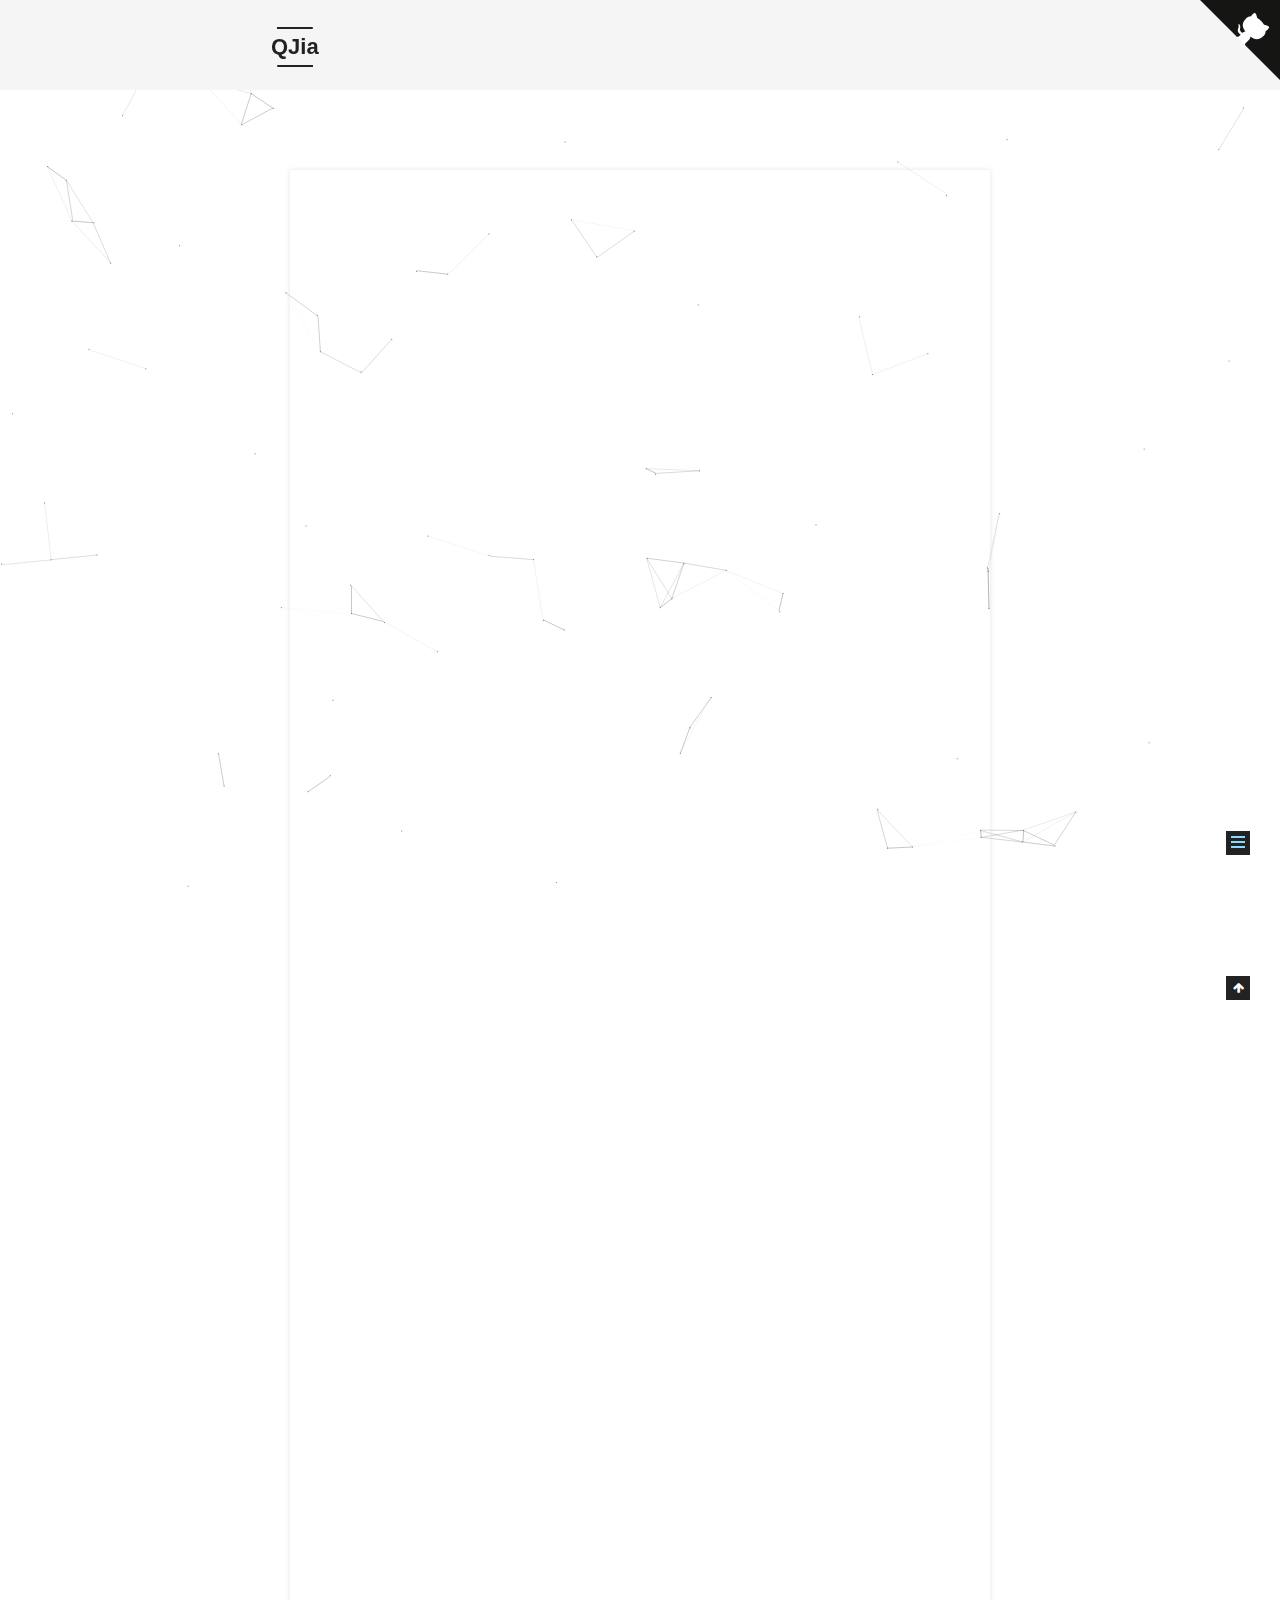
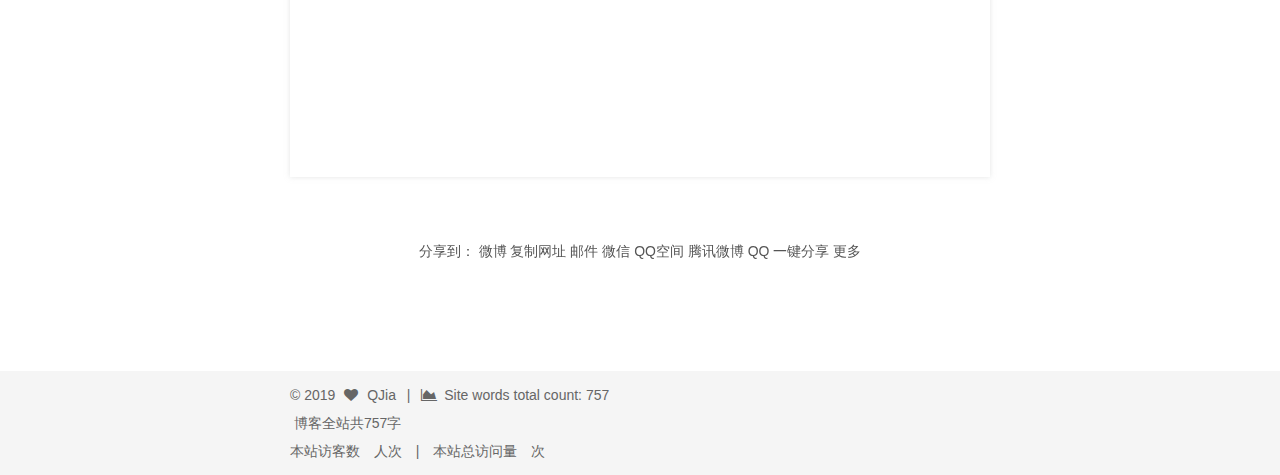
<file: 2019/07/01/koa2初学/index.html>
<!DOCTYPE html>



  


<html class="theme-next mist use-motion" lang="zh-Hans">
<head>
  <meta charset="UTF-8"/>
<meta http-equiv="X-UA-Compatible" content="IE=edge" />
<meta name="viewport" content="width=device-width, initial-scale=1, maximum-scale=1"/>
<meta name="theme-color" content="#222">









<meta http-equiv="Cache-Control" content="no-transform" />
<meta http-equiv="Cache-Control" content="no-siteapp" />
















  
  
  <link href="/lib/fancybox/source/jquery.fancybox.css?v=2.1.5" rel="stylesheet" type="text/css" />







<link href="/lib/font-awesome/css/font-awesome.min.css?v=4.6.2" rel="stylesheet" type="text/css" />

<link href="/css/main.css?v=5.1.2" rel="stylesheet" type="text/css" />


  <meta name="keywords" content="koa2," />





  <link rel="alternate" href="/atom.xml" title="QJia" type="application/atom+xml" />




  <link rel="shortcut icon" type="image/x-icon" href="/images/favicon.ico?v=5.1.2" />






<meta name="description" content="通过前期的了解node的基础知识后，发现了koa框架，那当然也得学习一波啊。    笔记走起-=- 1、脚手架的使用    全局安装 yarn add global koa-generator 2、创建项目 koa2 -e projec(项目名称) （-e代表使用ejs模板引擎） 3、安装依赖 cd project （进入项目） yarn （安装依赖） 4、启动项目 启动脚本: &amp;quot;scr">
<meta name="keywords" content="koa2">
<meta property="og:type" content="article">
<meta property="og:title" content="koa2初学">
<meta property="og:url" content="http://www.nijia.xin/2019/07/01/koa2初学/index.html">
<meta property="og:site_name" content="QJia">
<meta property="og:description" content="通过前期的了解node的基础知识后，发现了koa框架，那当然也得学习一波啊。    笔记走起-=- 1、脚手架的使用    全局安装 yarn add global koa-generator 2、创建项目 koa2 -e projec(项目名称) （-e代表使用ejs模板引擎） 3、安装依赖 cd project （进入项目） yarn （安装依赖） 4、启动项目 启动脚本: &amp;quot;scr">
<meta property="og:locale" content="zh-Hans">
<meta property="og:updated_time" content="2019-07-01T09:11:14.586Z">
<meta name="twitter:card" content="summary">
<meta name="twitter:title" content="koa2初学">
<meta name="twitter:description" content="通过前期的了解node的基础知识后，发现了koa框架，那当然也得学习一波啊。    笔记走起-=- 1、脚手架的使用    全局安装 yarn add global koa-generator 2、创建项目 koa2 -e projec(项目名称) （-e代表使用ejs模板引擎） 3、安装依赖 cd project （进入项目） yarn （安装依赖） 4、启动项目 启动脚本: &amp;quot;scr">



<script type="text/javascript" id="hexo.configurations">
  var NexT = window.NexT || {};
  var CONFIG = {
    root: '/',
    scheme: 'Mist',
    version: '5.1.2',
    sidebar: {"position":"left","display":"post","offset":12,"offset_float":12,"b2t":false,"scrollpercent":false,"onmobile":false},
    fancybox: true,
    tabs: true,
    motion: {"enable":true,"async":false,"transition":{"post_block":"fadeIn","post_header":"slideDownIn","post_body":"slideDownIn","coll_header":"slideLeftIn"}},
    duoshuo: {
      userId: '0',
      author: '博主'
    },
    algolia: {
      applicationID: '',
      apiKey: '',
      indexName: '',
      hits: {"per_page":10},
      labels: {"input_placeholder":"Search for Posts","hits_empty":"We didn't find any results for the search: ${query}","hits_stats":"${hits} results found in ${time} ms"}
    }
  };
</script>



  <link rel="canonical" href="http://www.nijia.xin/2019/07/01/koa2初学/"/>




<script>
    (function(){
        if(''){
            if (prompt('请输入文章密码') !== ''){
                alert('密码错误！');
                history.back();
            }
        }
    })();
</script>


  <title>koa2初学 | QJia</title>
  








</head>

<body itemscope itemtype="http://schema.org/WebPage" lang="zh-Hans">

  
  
    
  

  <div class="container sidebar-position-left page-post-detail">
    <div class="headband"></div>
    <a href="https://github.com/newbeekk/newbeekk.github.io" class="github-corner" aria-label="View source on Github"><svg width="80" height="80" viewBox="0 0 250 250" style="fill:#151513; color:#fff; position: absolute; top: 0; border: 0; right: 0;" aria-hidden="true"><path d="M0,0 L115,115 L130,115 L142,142 L250,250 L250,0 Z"></path><path d="M128.3,109.0 C113.8,99.7 119.0,89.6 119.0,89.6 C122.0,82.7 120.5,78.6 120.5,78.6 C119.2,72.0 123.4,76.3 123.4,76.3 C127.3,80.9 125.5,87.3 125.5,87.3 C122.9,97.6 130.6,101.9 134.4,103.2" fill="currentColor" style="transform-origin: 130px 106px;" class="octo-arm"></path><path d="M115.0,115.0 C114.9,115.1 118.7,116.5 119.8,115.4 L133.7,101.6 C136.9,99.2 139.9,98.4 142.2,98.6 C133.8,88.0 127.5,74.4 143.8,58.0 C148.5,53.4 154.0,51.2 159.7,51.0 C160.3,49.4 163.2,43.6 171.4,40.1 C171.4,40.1 176.1,42.5 178.8,56.2 C183.1,58.6 187.2,61.8 190.9,65.4 C194.5,69.0 197.7,73.2 200.1,77.6 C213.8,80.2 216.3,84.9 216.3,84.9 C212.7,93.1 206.9,96.0 205.4,96.6 C205.1,102.4 203.0,107.8 198.3,112.5 C181.9,128.9 168.3,122.5 157.7,114.1 C157.9,116.9 156.7,120.9 152.7,124.9 L141.0,136.5 C139.8,137.7 141.6,141.9 141.8,141.8 Z" fill="currentColor" class="octo-body"></path></svg></a><style>.github-corner:hover .octo-arm{animation:octocat-wave 560ms ease-in-out}@keyframes octocat-wave{0%,100%{transform:rotate(0)}20%,60%{transform:rotate(-25deg)}40%,80%{transform:rotate(10deg)}}@media (max-width:500px){.github-corner:hover .octo-arm{animation:none}.github-corner .octo-arm{animation:octocat-wave 560ms ease-in-out}}</style>
    <header id="header" class="header" itemscope itemtype="http://schema.org/WPHeader">
      <div class="header-inner"><div class="site-brand-wrapper">
  <div class="site-meta ">
    

    <div class="custom-logo-site-title">
      <a href="/"  class="brand" rel="start">
        <span class="logo-line-before"><i></i></span>
        <span class="site-title">QJia</span>
        <span class="logo-line-after"><i></i></span>
      </a>
    </div>
      
        <p class="site-subtitle">学习与发现</p>
      
  </div>

  <div class="site-nav-toggle">
    <button>
      <span class="btn-bar"></span>
      <span class="btn-bar"></span>
      <span class="btn-bar"></span>
    </button>
  </div>
</div>

<nav class="site-nav">
  

  
    <ul id="menu" class="menu">
      
        
        <li class="menu-item menu-item-home">
          <a href="/" rel="section">
            
              <i class="menu-item-icon fa fa-fw fa-home"></i> <br />
            
            首页
          </a>
        </li>
      
        
        <li class="menu-item menu-item-about">
          <a href="/about/" rel="section">
            
              <i class="menu-item-icon fa fa-fw fa-user"></i> <br />
            
            关于
          </a>
        </li>
      
        
        <li class="menu-item menu-item-tags">
          <a href="/tags/" rel="section">
            
              <i class="menu-item-icon fa fa-fw fa-tags"></i> <br />
            
            标签
          </a>
        </li>
      

      
        <li class="menu-item menu-item-search">
          
            <a href="javascript:;" class="popup-trigger">
          
            
              <i class="menu-item-icon fa fa-search fa-fw"></i> <br />
            
            搜索
          </a>
        </li>
      
    </ul>
  

  
    <div class="site-search">
      
  <div class="popup search-popup local-search-popup">
  <div class="local-search-header clearfix">
    <span class="search-icon">
      <i class="fa fa-search"></i>
    </span>
    <span class="popup-btn-close">
      <i class="fa fa-times-circle"></i>
    </span>
    <div class="local-search-input-wrapper">
      <input autocomplete="off"
             placeholder="搜索..." spellcheck="false"
             type="text" id="local-search-input">
    </div>
  </div>
  <div id="local-search-result"></div>
</div>



    </div>
  
</nav>



 </div>
    </header>

    <main id="main" class="main">
      <div class="main-inner">
        <div class="content-wrap">
          <div id="content" class="content">
            

  <div id="posts" class="posts-expand">
    

  

  
  
  

  <article class="post post-type-normal" itemscope itemtype="http://schema.org/Article">
  
  
  
  <div class="post-block">
    <link itemprop="mainEntityOfPage" href="http://www.nijia.xin/2019/07/01/koa2初学/">

    <span hidden itemprop="author" itemscope itemtype="http://schema.org/Person">
      <meta itemprop="name" content="QJia">
      <meta itemprop="description" content="">
      <meta itemprop="image" content="/images/avatar.png">
    </span>

    <span hidden itemprop="publisher" itemscope itemtype="http://schema.org/Organization">
      <meta itemprop="name" content="QJia">
    </span>

    
      <header class="post-header">

        
        
          <h1 class="post-title" itemprop="name headline">koa2初学</h1>
        

        <div class="post-meta">
          <span class="post-time">
            
              <span class="post-meta-item-icon">
                <i class="fa fa-calendar-o"></i>
              </span>
              
                <span class="post-meta-item-text">发表于</span>
              
              <time title="创建于" itemprop="dateCreated datePublished" datetime="2019-07-01T15:33:49+08:00">
                2019-07-01
              </time>
            

            

            
          </span>

          

          
            
          

          
          
             <span id="/2019/07/01/koa2初学/" class="leancloud_visitors" data-flag-title="koa2初学">
               <span class="post-meta-divider">|</span>
               <span class="post-meta-item-icon">
                 <i class="fa fa-eye"></i>
               </span>
               
                 <span class="post-meta-item-text">阅读次数&#58;</span>
               
                 <span class="leancloud-visitors-count"></span>
                 <span>℃</span>
             </span>
          

          

          
            <div class="post-wordcount">
              
                
                <span class="post-meta-item-icon">
                  <i class="fa fa-file-word-o"></i>
                </span>
                
                  <span class="post-meta-item-text">字数统计&#58;</span>
                
                <span title="字数统计">
                  321
                </span>
              

              
                <span class="post-meta-divider">|</span>
              

              
                <span class="post-meta-item-icon">
                  <i class="fa fa-clock-o"></i>
                </span>
                
                  <span class="post-meta-item-text">阅读时长 &asymp;</span>
                
                <span title="阅读时长">
                  1
                </span>
              
            </div>
          

          

        </div>
      </header>
    

    
    
    
    <div class="post-body" itemprop="articleBody">

      
      

      
        <p>通过前期的了解node的基础知识后，发现了koa框架，那当然也得学习一波啊。<br>    笔记走起-=-</p>
<p>1、脚手架的使用<br>    全局安装</p>
<pre><code>yarn add global koa-generator
</code></pre><p>2、创建项目</p>
<pre><code>koa2 -e projec(项目名称) （-e代表使用ejs模板引擎）
</code></pre><p>3、安装依赖</p>
<pre><code>cd project （进入项目）
yarn （安装依赖）
</code></pre><p>4、启动项目</p>
<pre><code>启动脚本:
&quot;scripts&quot;: {
    &quot;start&quot;: &quot;node bin/www&quot;,
    &quot;dev&quot;: &quot;./node_modules/.bin/nodemon bin/www&quot;,
    &quot;prd&quot;: &quot;pm2 start bin/www&quot;,
    &quot;test&quot;: &quot;echo \&quot;Error: no test specified\&quot; &amp;&amp; exit 1&quot;
  }
  start和test如果用npm启动，为npm start/text即可,
  而dev和prd则需要npm run dev/prd，不要问为什么，问就是本来需要这样~~~   
</code></pre><p>5、babel配置</p>
<pre><code>在运行脚本scripts中添加 --exec babel-node
&quot;scripts&quot;: {
    &quot;start&quot;: &quot;node bin/www --exec babel-node --exec babel-node&quot;,
    &quot;dev&quot;: &quot;./node_modules/.bin/nodemon bin/www&quot;,
    &quot;prd&quot;: &quot;pm2 start bin/www&quot;,
    &quot;test&quot;: &quot;echo \&quot;Error: no test specified\&quot; &amp;&amp; exit 1&quot;
},

安装依赖：
npm i babel-cli   // 这是babel解释器的客户端主程序 
npm i babel-core   // babel的核心文件,好像默认会自动安装
npm i babel-preset-es2015 // 把代码转换成ES6
npm i babel-preset-stage-0 // 把代码转换成ES7
</code></pre><p>在.babelrc中配置<br>    {<br>        “presets”: [“es2015”,”stage-0”]<br>    }</p>

      
    </div>
    
    
    

    
      <div>
        
          
        
      </div>

    
      <div>
        <div style="padding: 10px 0; margin: 20px auto; width: 90%; text-align: center;">
  <div>支持原创，你想给多少就多少！</div>
  <button id="rewardButton" disable="enable" onclick="var qr = document.getElementById('QR'); if (qr.style.display === 'none') {qr.style.display='block';} else {qr.style.display='none'}">
    <span>打赏</span>
  </button>
  <div id="QR" style="display: none;">

    
      <div id="wechat" style="display: inline-block">
        <img id="wechat_qr" src="/images/wechat.png" alt="QJia 微信支付"/>
        <p>微信支付</p>
      </div>
    

    
      <div id="alipay" style="display: inline-block">
        <img id="alipay_qr" src="/images/alipay.png" alt="QJia 支付宝"/>
        <p>支付宝</p>
      </div>
    

    

  </div>
</div>

      </div>
    

    

    <footer class="post-footer">
      
        <div class="post-tags">
          
            <a href="/tags/koa2/" rel="tag"><i class="fa fa-tag"></i> koa2</a>
          
        </div>
      

      
      
      

      
        <div class="post-nav">
          <div class="post-nav-next post-nav-item">
            
              <a href="/2019/04/25/vue-cli3-0使用碰到的问题/" rel="next" title="vue-cli3.0使用碰到的问题">
                <i class="fa fa-chevron-left"></i> vue-cli3.0使用碰到的问题
              </a>
            
          </div>

          <span class="post-nav-divider"></span>

          <div class="post-nav-prev post-nav-item">
            
          </div>
        </div>
      

      
      
    </footer>
  </div>
  
  
  
  </article>



    <div class="post-spread">
      
        <!-- JiaThis Button BEGIN -->
<div class="jiathis_style">
<span class="jiathis_txt">分享到：</span>
<a class="jiathis_button_tsina">微博</a>
<a class="jiathis_button_copy">复制网址</a>
<a class="jiathis_button_email">邮件</a>
<a class="jiathis_button_weixin">微信</a>
<a class="jiathis_button_qzone">QQ空间</a>
<a class="jiathis_button_tqq">腾讯微博</a>
<a class="jiathis_button_cqq">QQ</a>
<a class="jiathis_button_share">一键分享</a>

<a href="http://www.jiathis.com/share?uid=2140465" class="jiathis jiathis_txt jiathis_separator jtico jtico_jiathis" target="_blank">更多</a>
<a class="jiathis_counter_style"></a>
</div>
<script type="text/javascript" >
var jiathis_config={
  data_track_clickback:true,
  summary:"",
  shortUrl:false,
  hideMore:false
}
</script>
<script type="text/javascript" src="http://v3.jiathis.com/code/jia.js?uid=" charset="utf-8"></script>
<!-- JiaThis Button END -->
      
    </div>
  </div>


          </div>
          


          
  <div class="comments" id="comments">
    
      <div id="lv-container" data-id="city" data-uid="MTAyMC8zMTAwMS83NTUw"></div>
    
  </div>


        </div>
        
          
  
  <div class="sidebar-toggle">
    <div class="sidebar-toggle-line-wrap">
      <span class="sidebar-toggle-line sidebar-toggle-line-first"></span>
      <span class="sidebar-toggle-line sidebar-toggle-line-middle"></span>
      <span class="sidebar-toggle-line sidebar-toggle-line-last"></span>
    </div>
  </div>

  <aside id="sidebar" class="sidebar">
    
    <div class="sidebar-inner">

      

      

      <section class="site-overview sidebar-panel sidebar-panel-active">
        <div class="site-author motion-element" itemprop="author" itemscope itemtype="http://schema.org/Person">
          
            <img class="site-author-image" itemprop="image"
              src="/images/avatar.png"
              alt="QJia" />
          
            <p class="site-author-name" itemprop="name">QJia</p>
            <p class="site-description motion-element" itemprop="description">坚持奋斗</p>
        </div>
       <iframe frameborder="no" border="0" marginwidth="0" marginheight="0" width=330 height=86 src="//music.163.com/outchain/player?type=2&id=479223325&auto=1&height=66"></iframe>
        <nav class="site-state motion-element">

          
            <div class="site-state-item site-state-posts">
            
              <a href="/archives">
            
                <span class="site-state-item-count">2</span>
                <span class="site-state-item-name">日志</span>
              </a>
            </div>
          

          

          
            
            
            <div class="site-state-item site-state-tags">
              
                <span class="site-state-item-count">2</span>
                <span class="site-state-item-name">标签</span>
              
            </div>
          

        </nav>

        
          <div class="feed-link motion-element">
            <a href="/atom.xml" rel="alternate">
              <i class="fa fa-rss"></i>
              RSS
            </a>
          </div>
        

        <div class="links-of-author motion-element">
          
            
              <span class="links-of-author-item">
                <a href="https://github.com/newbeekk/" target="_blank" title="GitHub">
                  
                    <i class="fa fa-fw fa-github"></i>GitHub</a>
              </span>
            
              <span class="links-of-author-item">
                <a href="https://www.jianshu.com/u/501ebeb3c64a" target="_blank" title="jianshu">
                  
                    <i class="fa fa-fw fa-heartbeat"></i>jianshu</a>
              </span>
            
              <span class="links-of-author-item">
                <a href="mailto:532612154@qq.com" target="_blank" title="E-Mail">
                  
                    <i class="fa fa-fw fa-envelope"></i>E-Mail</a>
              </span>
            
          
        </div>

        
        

        
        
          <div class="links-of-blogroll motion-element links-of-blogroll-inline">
            <div class="links-of-blogroll-title">
              <i class="fa  fa-fw fa-globe"></i>
              友情链接
            </div>
            <ul class="links-of-blogroll-list">
              
                <li class="links-of-blogroll-item">
                  <a href="http://www.alloyteam.com/nav/" title="Web前端导航" target="_blank">Web前端导航</a>
                </li>
              
                <li class="links-of-blogroll-item">
                  <a href="http://www.36zhen.com/t?id=3448" title="前端书籍资料" target="_blank">前端书籍资料</a>
                </li>
              
                <li class="links-of-blogroll-item">
                  <a href="http://ife.baidu.com/" title="百度前端技术学院" target="_blank">百度前端技术学院</a>
                </li>
              
                <li class="links-of-blogroll-item">
                  <a href="http://wf.uisdc.com/cn/" title="google前端开发基础" target="_blank">google前端开发基础</a>
                </li>
              
            </ul>
          </div>
        

        


      </section>

      

      

    </div>
  </aside>


        
      </div>
    </main>

    <footer id="footer" class="footer">
      <div class="footer-inner">
        <script async src="https://dn-lbstatics.qbox.me/busuanzi/2.3/busuanzi.pure.mini.js"></script>
<div class="copyright" >
  
  &copy; 
  <span itemprop="copyrightYear">2019</span>
  <span class="with-love">
    <i class="fa fa-heart"></i>
  </span>
  <span class="author" itemprop="copyrightHolder">QJia</span>

  
    <span class="post-meta-divider">|</span>
    <span class="post-meta-item-icon">
      <i class="fa fa-area-chart"></i>
    </span>
    
      <span class="post-meta-item-text">Site words total count&#58;</span>
    
    <span title="Site words total count">
      757
    </span>
  
</div>


 <!-- <div class="powered-by">由 <a class="theme-link" href="https://hexo.io">Hexo</a> 强力驱动</div>

  <span class="post-meta-divider">|</span>

  <div class="theme-info">主题 &mdash; <a class="theme-link" href="https://github.com/iissnan/hexo-theme-next">NexT.Mist</a> v5.1.2</div>
-->

<div class="theme-info">
  <div class="powered-by"></div>
  <span class="post-count">博客全站共757字</span>
</div>

        
<div class="busuanzi-count">
  <script async src="https://dn-lbstatics.qbox.me/busuanzi/2.3/busuanzi.pure.mini.js"></script>

  
    <span class="site-uv">
      本站访客数
      <span class="busuanzi-value" id="busuanzi_value_site_uv"></span>
      人次
    </span>
  

  
    <span class="site-pv">
      本站总访问量
      <span class="busuanzi-value" id="busuanzi_value_site_pv"></span>
      次
    </span>
  
</div>








        
      </div>
    </footer>

    
      <div class="back-to-top">
        <i class="fa fa-arrow-up"></i>
        
      </div>
    

  </div>

  

<script type="text/javascript">
  if (Object.prototype.toString.call(window.Promise) !== '[object Function]') {
    window.Promise = null;
  }
</script>









  


  











  
  <script type="text/javascript" src="/lib/jquery/index.js?v=2.1.3"></script>

  
  <script type="text/javascript" src="/lib/fastclick/lib/fastclick.min.js?v=1.0.6"></script>

  
  <script type="text/javascript" src="/lib/jquery_lazyload/jquery.lazyload.js?v=1.9.7"></script>

  
  <script type="text/javascript" src="/lib/velocity/velocity.min.js?v=1.2.1"></script>

  
  <script type="text/javascript" src="/lib/velocity/velocity.ui.min.js?v=1.2.1"></script>

  
  <script type="text/javascript" src="/lib/fancybox/source/jquery.fancybox.pack.js?v=2.1.5"></script>

  
  <script type="text/javascript" src="/lib/canvas-nest/canvas-nest.min.js"></script>


  


  <script type="text/javascript" src="/js/src/utils.js?v=5.1.2"></script>

  <script type="text/javascript" src="/js/src/motion.js?v=5.1.2"></script>



  
  

  <script type="text/javascript" src="/js/src/scrollspy.js?v=5.1.2"></script>
<script type="text/javascript" src="/js/src/post-details.js?v=5.1.2"></script>


  

  


  <script type="text/javascript" src="/js/src/bootstrap.js?v=5.1.2"></script>



  


  




	





  





  
    <script type="text/javascript">
      (function(d, s) {
        var j, e = d.getElementsByTagName(s)[0];
        if (typeof LivereTower === 'function') { return; }
        j = d.createElement(s);
        j.src = 'https://cdn-city.livere.com/js/embed.dist.js';
        j.async = true;
        e.parentNode.insertBefore(j, e);
      })(document, 'script');
    </script>
  








  

  <script type="text/javascript">
    // Popup Window;
    var isfetched = false;
    var isXml = true;
    // Search DB path;
    var search_path = "";
    if (search_path.length === 0) {
      search_path = "search.xml";
    } else if (/json$/i.test(search_path)) {
      isXml = false;
    }
    var path = "/" + search_path;
    // monitor main search box;

    var onPopupClose = function (e) {
      $('.popup').hide();
      $('#local-search-input').val('');
      $('.search-result-list').remove();
      $('#no-result').remove();
      $(".local-search-pop-overlay").remove();
      $('body').css('overflow', '');
    }

    function proceedsearch() {
      $("body")
        .append('<div class="search-popup-overlay local-search-pop-overlay"></div>')
        .css('overflow', 'hidden');
      $('.search-popup-overlay').click(onPopupClose);
      $('.popup').toggle();
      var $localSearchInput = $('#local-search-input');
      $localSearchInput.attr("autocapitalize", "none");
      $localSearchInput.attr("autocorrect", "off");
      $localSearchInput.focus();
    }

    // search function;
    var searchFunc = function(path, search_id, content_id) {
      'use strict';

      // start loading animation
      $("body")
        .append('<div class="search-popup-overlay local-search-pop-overlay">' +
          '<div id="search-loading-icon">' +
          '<i class="fa fa-spinner fa-pulse fa-5x fa-fw"></i>' +
          '</div>' +
          '</div>')
        .css('overflow', 'hidden');
      $("#search-loading-icon").css('margin', '20% auto 0 auto').css('text-align', 'center');

      $.ajax({
        url: path,
        dataType: isXml ? "xml" : "json",
        async: true,
        success: function(res) {
          // get the contents from search data
          isfetched = true;
          $('.popup').detach().appendTo('.header-inner');
          var datas = isXml ? $("entry", res).map(function() {
            return {
              title: $("title", this).text(),
              content: $("content",this).text(),
              url: $("url" , this).text()
            };
          }).get() : res;
          var input = document.getElementById(search_id);
          var resultContent = document.getElementById(content_id);
          var inputEventFunction = function() {
            var searchText = input.value.trim().toLowerCase();
            var keywords = searchText.split(/[\s\-]+/);
            if (keywords.length > 1) {
              keywords.push(searchText);
            }
            var resultItems = [];
            if (searchText.length > 0) {
              // perform local searching
              datas.forEach(function(data) {
                var isMatch = false;
                var hitCount = 0;
                var searchTextCount = 0;
                var title = data.title.trim();
                var titleInLowerCase = title.toLowerCase();
                var content = data.content.trim().replace(/<[^>]+>/g,"");
                var contentInLowerCase = content.toLowerCase();
                var articleUrl = decodeURIComponent(data.url);
                var indexOfTitle = [];
                var indexOfContent = [];
                // only match articles with not empty titles
                if(title != '') {
                  keywords.forEach(function(keyword) {
                    function getIndexByWord(word, text, caseSensitive) {
                      var wordLen = word.length;
                      if (wordLen === 0) {
                        return [];
                      }
                      var startPosition = 0, position = [], index = [];
                      if (!caseSensitive) {
                        text = text.toLowerCase();
                        word = word.toLowerCase();
                      }
                      while ((position = text.indexOf(word, startPosition)) > -1) {
                        index.push({position: position, word: word});
                        startPosition = position + wordLen;
                      }
                      return index;
                    }

                    indexOfTitle = indexOfTitle.concat(getIndexByWord(keyword, titleInLowerCase, false));
                    indexOfContent = indexOfContent.concat(getIndexByWord(keyword, contentInLowerCase, false));
                  });
                  if (indexOfTitle.length > 0 || indexOfContent.length > 0) {
                    isMatch = true;
                    hitCount = indexOfTitle.length + indexOfContent.length;
                  }
                }

                // show search results

                if (isMatch) {
                  // sort index by position of keyword

                  [indexOfTitle, indexOfContent].forEach(function (index) {
                    index.sort(function (itemLeft, itemRight) {
                      if (itemRight.position !== itemLeft.position) {
                        return itemRight.position - itemLeft.position;
                      } else {
                        return itemLeft.word.length - itemRight.word.length;
                      }
                    });
                  });

                  // merge hits into slices

                  function mergeIntoSlice(text, start, end, index) {
                    var item = index[index.length - 1];
                    var position = item.position;
                    var word = item.word;
                    var hits = [];
                    var searchTextCountInSlice = 0;
                    while (position + word.length <= end && index.length != 0) {
                      if (word === searchText) {
                        searchTextCountInSlice++;
                      }
                      hits.push({position: position, length: word.length});
                      var wordEnd = position + word.length;

                      // move to next position of hit

                      index.pop();
                      while (index.length != 0) {
                        item = index[index.length - 1];
                        position = item.position;
                        word = item.word;
                        if (wordEnd > position) {
                          index.pop();
                        } else {
                          break;
                        }
                      }
                    }
                    searchTextCount += searchTextCountInSlice;
                    return {
                      hits: hits,
                      start: start,
                      end: end,
                      searchTextCount: searchTextCountInSlice
                    };
                  }

                  var slicesOfTitle = [];
                  if (indexOfTitle.length != 0) {
                    slicesOfTitle.push(mergeIntoSlice(title, 0, title.length, indexOfTitle));
                  }

                  var slicesOfContent = [];
                  while (indexOfContent.length != 0) {
                    var item = indexOfContent[indexOfContent.length - 1];
                    var position = item.position;
                    var word = item.word;
                    // cut out 100 characters
                    var start = position - 20;
                    var end = position + 80;
                    if(start < 0){
                      start = 0;
                    }
                    if (end < position + word.length) {
                      end = position + word.length;
                    }
                    if(end > content.length){
                      end = content.length;
                    }
                    slicesOfContent.push(mergeIntoSlice(content, start, end, indexOfContent));
                  }

                  // sort slices in content by search text's count and hits' count

                  slicesOfContent.sort(function (sliceLeft, sliceRight) {
                    if (sliceLeft.searchTextCount !== sliceRight.searchTextCount) {
                      return sliceRight.searchTextCount - sliceLeft.searchTextCount;
                    } else if (sliceLeft.hits.length !== sliceRight.hits.length) {
                      return sliceRight.hits.length - sliceLeft.hits.length;
                    } else {
                      return sliceLeft.start - sliceRight.start;
                    }
                  });

                  // select top N slices in content

                  var upperBound = parseInt('1');
                  if (upperBound >= 0) {
                    slicesOfContent = slicesOfContent.slice(0, upperBound);
                  }

                  // highlight title and content

                  function highlightKeyword(text, slice) {
                    var result = '';
                    var prevEnd = slice.start;
                    slice.hits.forEach(function (hit) {
                      result += text.substring(prevEnd, hit.position);
                      var end = hit.position + hit.length;
                      result += '<b class="search-keyword">' + text.substring(hit.position, end) + '</b>';
                      prevEnd = end;
                    });
                    result += text.substring(prevEnd, slice.end);
                    return result;
                  }

                  var resultItem = '';

                  if (slicesOfTitle.length != 0) {
                    resultItem += "<li><a href='" + articleUrl + "' class='search-result-title'>" + highlightKeyword(title, slicesOfTitle[0]) + "</a>";
                  } else {
                    resultItem += "<li><a href='" + articleUrl + "' class='search-result-title'>" + title + "</a>";
                  }

                  slicesOfContent.forEach(function (slice) {
                    resultItem += "<a href='" + articleUrl + "'>" +
                      "<p class=\"search-result\">" + highlightKeyword(content, slice) +
                      "...</p>" + "</a>";
                  });

                  resultItem += "</li>";
                  resultItems.push({
                    item: resultItem,
                    searchTextCount: searchTextCount,
                    hitCount: hitCount,
                    id: resultItems.length
                  });
                }
              })
            };
            if (keywords.length === 1 && keywords[0] === "") {
              resultContent.innerHTML = '<div id="no-result"><i class="fa fa-search fa-5x" /></div>'
            } else if (resultItems.length === 0) {
              resultContent.innerHTML = '<div id="no-result"><i class="fa fa-frown-o fa-5x" /></div>'
            } else {
              resultItems.sort(function (resultLeft, resultRight) {
                if (resultLeft.searchTextCount !== resultRight.searchTextCount) {
                  return resultRight.searchTextCount - resultLeft.searchTextCount;
                } else if (resultLeft.hitCount !== resultRight.hitCount) {
                  return resultRight.hitCount - resultLeft.hitCount;
                } else {
                  return resultRight.id - resultLeft.id;
                }
              });
              var searchResultList = '<ul class=\"search-result-list\">';
              resultItems.forEach(function (result) {
                searchResultList += result.item;
              })
              searchResultList += "</ul>";
              resultContent.innerHTML = searchResultList;
            }
          }

          if ('auto' === 'auto') {
            input.addEventListener('input', inputEventFunction);
          } else {
            $('.search-icon').click(inputEventFunction);
            input.addEventListener('keypress', function (event) {
              if (event.keyCode === 13) {
                inputEventFunction();
              }
            });
          }

          // remove loading animation
          $(".local-search-pop-overlay").remove();
          $('body').css('overflow', '');

          proceedsearch();
        }
      });
    }

    // handle and trigger popup window;
    $('.popup-trigger').click(function(e) {
      e.stopPropagation();
      if (isfetched === false) {
        searchFunc(path, 'local-search-input', 'local-search-result');
      } else {
        proceedsearch();
      };
    });

    $('.popup-btn-close').click(onPopupClose);
    $('.popup').click(function(e){
      e.stopPropagation();
    });
    $(document).on('keyup', function (event) {
      var shouldDismissSearchPopup = event.which === 27 &&
        $('.search-popup').is(':visible');
      if (shouldDismissSearchPopup) {
        onPopupClose();
      }
    });
  </script>





  

  
  <script src="https://cdn1.lncld.net/static/js/av-core-mini-0.6.4.js"></script>
  <script>AV.initialize("qN3pCzAOhi9Pk801s4RYcCbt-gzGzoHsz", "s3B0RS20Cu1myWmFXibeiXGw");</script>
  <script>
    function showTime(Counter) {
      var query = new AV.Query(Counter);
      var entries = [];
      var $visitors = $(".leancloud_visitors");

      $visitors.each(function () {
        entries.push( $(this).attr("id").trim() );
      });

      query.containedIn('url', entries);
      query.find()
        .done(function (results) {
          var COUNT_CONTAINER_REF = '.leancloud-visitors-count';

          if (results.length === 0) {
            $visitors.find(COUNT_CONTAINER_REF).text(0);
            return;
          }

          for (var i = 0; i < results.length; i++) {
            var item = results[i];
            var url = item.get('url');
            var time = item.get('time');
            var element = document.getElementById(url);

            $(element).find(COUNT_CONTAINER_REF).text(time);
          }
          for(var i = 0; i < entries.length; i++) {
            var url = entries[i];
            var element = document.getElementById(url);
            var countSpan = $(element).find(COUNT_CONTAINER_REF);
            if( countSpan.text() == '') {
              countSpan.text(0);
            }
          }
        })
        .fail(function (object, error) {
          console.log("Error: " + error.code + " " + error.message);
        });
    }

    function addCount(Counter) {
      var $visitors = $(".leancloud_visitors");
      var url = $visitors.attr('id').trim();
      var title = $visitors.attr('data-flag-title').trim();
      var query = new AV.Query(Counter);

      query.equalTo("url", url);
      query.find({
        success: function(results) {
          if (results.length > 0) {
            var counter = results[0];
            counter.fetchWhenSave(true);
            counter.increment("time");
            counter.save(null, {
              success: function(counter) {
                var $element = $(document.getElementById(url));
                $element.find('.leancloud-visitors-count').text(counter.get('time'));
              },
              error: function(counter, error) {
                console.log('Failed to save Visitor num, with error message: ' + error.message);
              }
            });
          } else {
            var newcounter = new Counter();
            /* Set ACL */
            var acl = new AV.ACL();
            acl.setPublicReadAccess(true);
            acl.setPublicWriteAccess(true);
            newcounter.setACL(acl);
            /* End Set ACL */
            newcounter.set("title", title);
            newcounter.set("url", url);
            newcounter.set("time", 1);
            newcounter.save(null, {
              success: function(newcounter) {
                var $element = $(document.getElementById(url));
                $element.find('.leancloud-visitors-count').text(newcounter.get('time'));
              },
              error: function(newcounter, error) {
                console.log('Failed to create');
              }
            });
          }
        },
        error: function(error) {
          console.log('Error:' + error.code + " " + error.message);
        }
      });
    }

    $(function() {
      var Counter = AV.Object.extend("Counter");
      if ($('.leancloud_visitors').length == 1) {
        addCount(Counter);
      } else if ($('.post-title-link').length > 1) {
        showTime(Counter);
      }
    });
  </script>



  
<script>
(function(){
    var bp = document.createElement('script');
    var curProtocol = window.location.protocol.split(':')[0];
    if (curProtocol === 'https') {
        bp.src = 'https://zz.bdstatic.com/linksubmit/push.js';        
    }
    else {
        bp.src = 'http://push.zhanzhang.baidu.com/push.js';
    }
    var s = document.getElementsByTagName("script")[0];
    s.parentNode.insertBefore(bp, s);
})();
</script>


  

  
  


  

  

</body>
</html>
</file>
<file: css/main.css>
/* normalize.css v3.0.2 | MIT License | git.io/normalize */
html {
  font-family: sans-serif; /* 1 */
  -ms-text-size-adjust: 100%; /* 2 */
  -webkit-text-size-adjust: 100%; /* 2 */
}
body {
  margin: 0;
}
article,
aside,
details,
figcaption,
figure,
footer,
header,
hgroup,
main,
menu,
nav,
section,
summary {
  display: block;
}
audio,
canvas,
progress,
video {
  display: inline-block; /* 1 */
  vertical-align: baseline; /* 2 */
}
audio:not([controls]) {
  display: none;
  height: 0;
}
[hidden],
template {
  display: none;
}
a {
  background-color: transparent;
}
a:active,
a:hover {
  outline: 0;
}
abbr[title] {
  border-bottom: 1px dotted;
}
b,
strong {
  font-weight: bold;
}
dfn {
  font-style: italic;
}
h1 {
  font-size: 2em;
  margin: 0.67em 0;
}
mark {
  background: #ff0;
  color: #000;
}
small {
  font-size: 80%;
}
sub,
sup {
  font-size: 75%;
  line-height: 0;
  position: relative;
  vertical-align: baseline;
}
sup {
  top: -0.5em;
}
sub {
  bottom: -0.25em;
}
img {
  border: 0;
}
svg:not(:root) {
  overflow: hidden;
}
figure {
  margin: 1em 40px;
}
hr {
  -moz-box-sizing: content-box;
  box-sizing: content-box;
  height: 0;
}
pre {
  overflow: auto;
}
code,
kbd,
pre,
samp {
  font-family: monospace, monospace;
  font-size: 1em;
}
button,
input,
optgroup,
select,
textarea {
  color: inherit; /* 1 */
  font: inherit; /* 2 */
  margin: 0; /* 3 */
}
button {
  overflow: visible;
}
button,
select {
  text-transform: none;
}
button,
html input[type="button"],
input[type="reset"],
input[type="submit"] {
  -webkit-appearance: button; /* 2 */
  cursor: pointer; /* 3 */
}
button[disabled],
html input[disabled] {
  cursor: default;
}
button::-moz-focus-inner,
input::-moz-focus-inner {
  border: 0;
  padding: 0;
}
input {
  line-height: normal;
}
input[type="checkbox"],
input[type="radio"] {
  box-sizing: border-box; /* 1 */
  padding: 0; /* 2 */
}
input[type="number"]::-webkit-inner-spin-button,
input[type="number"]::-webkit-outer-spin-button {
  height: auto;
}
input[type="search"] {
  -webkit-appearance: textfield; /* 1 */
  -moz-box-sizing: content-box;
  -webkit-box-sizing: content-box; /* 2 */
  box-sizing: content-box;
}
input[type="search"]::-webkit-search-cancel-button,
input[type="search"]::-webkit-search-decoration {
  -webkit-appearance: none;
}
fieldset {
  border: 1px solid #c0c0c0;
  margin: 0 2px;
  padding: 0.35em 0.625em 0.75em;
}
legend {
  border: 0; /* 1 */
  padding: 0; /* 2 */
}
textarea {
  overflow: auto;
}
optgroup {
  font-weight: bold;
}
table {
  border-collapse: collapse;
  border-spacing: 0;
}
td,
th {
  padding: 0;
}
::selection {
  background: #262a30;
  color: #fff;
}
body {
  position: relative;
  font-family: 'Lato', "PingFang SC", "Microsoft YaHei", sans-serif;
  font-size: 14px;
  line-height: 2;
  color: #555;
  background: #fff;
}
@media (max-width: 767px) {
  body {
    padding-right: 0 !important;
  }
}
@media (min-width: 768px) and (max-width: 991px) {
  body {
    padding-right: 0 !important;
  }
}
@media (min-width: 1600px) {
  body {
    font-size: 16px;
  }
}
h1,
h2,
h3,
h4,
h5,
h6 {
  margin: 0;
  padding: 0;
  font-weight: bold;
  line-height: 1.5;
  font-family: 'Lato', "PingFang SC", "Microsoft YaHei", sans-serif;
}
h2,
h3,
h4,
h5,
h6 {
  margin: 20px 0 15px;
}
h1 {
  font-size: 24px;
}
@media (max-width: 767px) {
  h1 {
    font-size: 20px;
  }
}
h2 {
  font-size: 22px;
}
@media (max-width: 767px) {
  h2 {
    font-size: 18px;
  }
}
h3 {
  font-size: 20px;
}
@media (max-width: 767px) {
  h3 {
    font-size: 16px;
  }
}
h4 {
  font-size: 18px;
}
@media (max-width: 767px) {
  h4 {
    font-size: 14px;
  }
}
h5 {
  font-size: 16px;
}
@media (max-width: 767px) {
  h5 {
    font-size: 12px;
  }
}
h6 {
  font-size: 14px;
}
@media (max-width: 767px) {
  h6 {
    font-size: 10px;
  }
}
p {
  margin: 0 0 20px 0;
}
a {
  color: #555;
  text-decoration: none;
  outline: none;
  border-bottom: 1px solid #999;
  word-wrap: break-word;
}
a:hover {
  color: #222;
  border-bottom-color: #222;
}
blockquote {
  margin: 0;
  padding: 0;
}
img {
  display: block;
  margin: auto;
  max-width: 100%;
  height: auto;
}
hr {
  margin: 40px 0;
  height: 3px;
  border: none;
  background-color: #ddd;
  background-image: repeating-linear-gradient(-45deg, #fff, #fff 4px, transparent 4px, transparent 8px);
}
blockquote {
  padding: 0 15px;
  color: #666;
  border-left: 4px solid #ddd;
}
blockquote cite::before {
  content: "-";
  padding: 0 5px;
}
dt {
  font-weight: 700;
}
dd {
  margin: 0;
  padding: 0;
}
kbd {
  border: 1px solid #ccc;
  border-radius: 0.2em;
  box-shadow: 0.1em 0.1em 0.2em rgba(0,0,0,0.1);
  background-color: #f9f9f9;
  font-family: inherit;
  background-image: -webkit-linear-gradient(top, #eee, #fff, #eee);
  padding: 0.1em 0.3em;
  white-space: nowrap;
}
.text-left {
  text-align: left;
}
.text-center {
  text-align: center;
}
.text-right {
  text-align: right;
}
.text-justify {
  text-align: justify;
}
.text-nowrap {
  white-space: nowrap;
}
.text-lowercase {
  text-transform: lowercase;
}
.text-uppercase {
  text-transform: uppercase;
}
.text-capitalize {
  text-transform: capitalize;
}
.center-block {
  display: block;
  margin-left: auto;
  margin-right: auto;
}
.clearfix:before,
.clearfix:after {
  content: " ";
  display: table;
}
.clearfix:after {
  clear: both;
}
.pullquote {
  width: 45%;
}
.pullquote.left {
  float: left;
  margin-left: 5px;
  margin-right: 10px;
}
.pullquote.right {
  float: right;
  margin-left: 10px;
  margin-right: 5px;
}
.affix.affix.affix {
  position: fixed;
}
.translation {
  margin-top: -20px;
  font-size: 14px;
  color: #999;
}
.scrollbar-measure {
  width: 100px;
  height: 100px;
  overflow: scroll;
  position: absolute;
  top: -9999px;
}
.use-motion .motion-element {
  opacity: 0;
}
table {
  margin: 20px 0;
  width: 100%;
  border-collapse: collapse;
  border-spacing: 0;
  border: 1px solid #ddd;
  font-size: 14px;
  table-layout: fixed;
  word-wrap: break-all;
}
table>tbody>tr:nth-of-type(odd) {
  background-color: #f9f9f9;
}
table>tbody>tr:hover {
  background-color: #f5f5f5;
}
caption,
th,
td {
  padding: 8px;
  text-align: left;
  vertical-align: middle;
  font-weight: normal;
}
th,
td {
  border-bottom: 3px solid #ddd;
  border-right: 1px solid #eee;
}
th {
  padding-bottom: 10px;
  font-weight: 700;
}
td {
  border-bottom-width: 1px;
}
html,
body {
  height: 100%;
}
.container {
  position: relative;
  min-height: 100%;
}
.header-inner {
  margin: 0 auto;
  padding: 100px 0 70px;
  width: 700px;
}
@media (min-width: 1600px) {
  .container .header-inner {
    width: 900px;
  }
}
.main {
  padding-bottom: 150px;
}
.main-inner {
  margin: 0 auto;
  width: 700px;
}
@media (min-width: 1600px) {
  .container .main-inner {
    width: 900px;
  }
}
.footer {
  position: absolute;
  left: 0;
  bottom: 0;
  width: 100%;
  min-height: 50px;
}
.footer-inner {
  box-sizing: border-box;
  margin: 20px auto;
  width: 700px;
}
@media (min-width: 1600px) {
  .container .footer-inner {
    width: 900px;
  }
}
pre,
.highlight {
  overflow: auto;
  margin: 20px 0;
  padding: 0;
  font-size: 13px;
  color: #4d4d4c;
  background: #f7f7f7;
  line-height: 1.6;
}
pre,
code {
  font-family: consolas, Menlo, "PingFang SC", "Microsoft YaHei", monospace;
}
code {
  padding: 2px 4px;
  word-wrap: break-word;
  color: #555;
  background: #eee;
  border-radius: 3px;
  font-size: 13px;
}
pre code {
  padding: 0;
  color: #4d4d4c;
  background: none;
  text-shadow: none;
}
.highlight {
  border-radius: 1px;
}
.highlight pre {
  border: none;
  margin: 0;
  padding: 10px 0;
}
.highlight table {
  margin: 0;
  width: auto;
  border: none;
}
.highlight td {
  border: none;
  padding: 0;
}
.highlight figcaption {
  font-size: 1em;
  color: #4d4d4c;
  line-height: 1em;
  margin-bottom: 1em;
}
.highlight figcaption:before,
.highlight figcaption:after {
  content: " ";
  display: table;
}
.highlight figcaption:after {
  clear: both;
}
.highlight figcaption a {
  float: right;
  color: #4d4d4c;
}
.highlight figcaption a:hover {
  border-bottom-color: #4d4d4c;
}
.highlight .gutter pre {
  padding-left: 10px;
  padding-right: 10px;
  color: #869194;
  text-align: right;
  background-color: #eff2f3;
}
.highlight .code pre {
  width: 100%;
  padding-left: 10px;
  padding-right: 10px;
  background-color: #f7f7f7;
}
.highlight .line {
  height: 20px;
}
.gutter {
  -webkit-user-select: none;
  -moz-user-select: none;
  -ms-user-select: none;
  user-select: none;
}
.gist table {
  width: auto;
}
.gist table td {
  border: none;
}
pre .deletion {
  background: #fdd;
}
pre .addition {
  background: #dfd;
}
pre .meta {
  color: #8959a8;
}
pre .comment {
  color: #8e908c;
}
pre .variable,
pre .attribute,
pre .tag,
pre .regexp,
pre .ruby .constant,
pre .xml .tag .title,
pre .xml .pi,
pre .xml .doctype,
pre .html .doctype,
pre .css .id,
pre .css .class,
pre .css .pseudo {
  color: #c82829;
}
pre .number,
pre .preprocessor,
pre .built_in,
pre .literal,
pre .params,
pre .constant,
pre .command {
  color: #f5871f;
}
pre .ruby .class .title,
pre .css .rules .attribute,
pre .string,
pre .value,
pre .inheritance,
pre .header,
pre .ruby .symbol,
pre .xml .cdata,
pre .special,
pre .number,
pre .formula {
  color: #718c00;
}
pre .title,
pre .css .hexcolor {
  color: #3e999f;
}
pre .function,
pre .python .decorator,
pre .python .title,
pre .ruby .function .title,
pre .ruby .title .keyword,
pre .perl .sub,
pre .javascript .title,
pre .coffeescript .title {
  color: #4271ae;
}
pre .keyword,
pre .javascript .function {
  color: #8959a8;
}
.full-image.full-image.full-image {
  border: none;
  max-width: 100%;
  width: auto;
  margin: 20px auto;
}
@media (min-width: 992px) {
  .full-image.full-image.full-image {
    max-width: none;
    width: 110%;
    margin: 25px -5%;
  }
}
.blockquote-center,
.page-home .post-type-quote blockquote,
.page-post-detail .post-type-quote blockquote {
  position: relative;
  margin: 40px 0;
  padding: 0;
  border-left: none;
  text-align: center;
}
.blockquote-center::before,
.page-home .post-type-quote blockquote::before,
.page-post-detail .post-type-quote blockquote::before,
.blockquote-center::after,
.page-home .post-type-quote blockquote::after,
.page-post-detail .post-type-quote blockquote::after {
  position: absolute;
  content: ' ';
  display: block;
  width: 100%;
  height: 24px;
  opacity: 0.2;
  background-repeat: no-repeat;
  background-position: 0 -6px;
  background-size: 22px 22px;
}
.blockquote-center::before,
.page-home .post-type-quote blockquote::before,
.page-post-detail .post-type-quote blockquote::before {
  top: -20px;
  background-image: url("../images/quote-l.svg");
  border-top: 1px solid #ccc;
}
.blockquote-center::after,
.page-home .post-type-quote blockquote::after,
.page-post-detail .post-type-quote blockquote::after {
  bottom: -20px;
  background-image: url("../images/quote-r.svg");
  border-bottom: 1px solid #ccc;
  background-position: 100% 8px;
}
.blockquote-center p,
.page-home .post-type-quote blockquote p,
.page-post-detail .post-type-quote blockquote p,
.blockquote-center div,
.page-home .post-type-quote blockquote div,
.page-post-detail .post-type-quote blockquote div {
  text-align: center;
}
.post .post-body .group-picture img {
  box-sizing: border-box;
  padding: 0 3px;
  border: none;
}
.post .group-picture-row {
  overflow: hidden;
  margin-top: 6px;
}
.post .group-picture-row:first-child {
  margin-top: 0;
}
.post .group-picture-column {
  float: left;
}
.page-post-detail .post-body .group-picture-column {
  float: none;
  margin-top: 10px;
  width: auto !important;
}
.page-post-detail .post-body .group-picture-column img {
  margin: 0 auto;
}
.page-archive .group-picture-container {
  overflow: hidden;
}
.page-archive .group-picture-row {
  float: left;
}
.page-archive .group-picture-row:first-child {
  margin-top: 6px;
}
.page-archive .group-picture-column {
  max-width: 150px;
  max-height: 150px;
}
.post-body .note {
  position: relative;
  padding: 15px;
  margin-bottom: 20px;
  border: 1px solid #eee;
  border-left-width: 5px;
  border-radius: 3px;
}
.post-body .note h2,
.post-body .note h3,
.post-body .note h4,
.post-body .note h5,
.post-body .note h6 {
  margin-top: 0;
  margin-bottom: 0;
  border-bottom: initial;
  padding-top: 0 !important;
}
.post-body .note p:first-child,
.post-body .note ul:first-child,
.post-body .note ol:first-child,
.post-body .note table:first-child,
.post-body .note pre:first-child,
.post-body .note blockquote:first-child {
  margin-top: 0;
}
.post-body .note p:last-child,
.post-body .note ul:last-child,
.post-body .note ol:last-child,
.post-body .note table:last-child,
.post-body .note pre:last-child,
.post-body .note blockquote:last-child {
  margin-bottom: 0;
}
.post-body .note.default {
  border-left-color: #777;
}
.post-body .note.default h2,
.post-body .note.default h3,
.post-body .note.default h4,
.post-body .note.default h5,
.post-body .note.default h6 {
  color: #777;
}
.post-body .note.primary {
  border-left-color: #6f42c1;
}
.post-body .note.primary h2,
.post-body .note.primary h3,
.post-body .note.primary h4,
.post-body .note.primary h5,
.post-body .note.primary h6 {
  color: #6f42c1;
}
.post-body .note.info {
  border-left-color: #428bca;
}
.post-body .note.info h2,
.post-body .note.info h3,
.post-body .note.info h4,
.post-body .note.info h5,
.post-body .note.info h6 {
  color: #428bca;
}
.post-body .note.success {
  border-left-color: #5cb85c;
}
.post-body .note.success h2,
.post-body .note.success h3,
.post-body .note.success h4,
.post-body .note.success h5,
.post-body .note.success h6 {
  color: #5cb85c;
}
.post-body .note.warning {
  border-left-color: #f0ad4e;
}
.post-body .note.warning h2,
.post-body .note.warning h3,
.post-body .note.warning h4,
.post-body .note.warning h5,
.post-body .note.warning h6 {
  color: #f0ad4e;
}
.post-body .note.danger {
  border-left-color: #d9534f;
}
.post-body .note.danger h2,
.post-body .note.danger h3,
.post-body .note.danger h4,
.post-body .note.danger h5,
.post-body .note.danger h6 {
  color: #d9534f;
}
.post-body .label {
  display: inline;
  padding: 0 2px;
  white-space: nowrap;
}
.post-body .label.default {
  background-color: #f0f0f0;
}
.post-body .label.primary {
  background-color: #efe6f7;
}
.post-body .label.info {
  background-color: #e5f2f8;
}
.post-body .label.success {
  background-color: #e7f4e9;
}
.post-body .label.warning {
  background-color: #fcf6e1;
}
.post-body .label.danger {
  background-color: #fae8eb;
}
.post-body .tabs {
  position: relative;
  display: block;
  margin-bottom: 20px;
  padding-top: 10px;
}
.post-body .tabs ul.nav-tabs {
  margin: 0;
  padding: 0;
  display: flex;
  margin-bottom: -1px;
}
@media (max-width: 413px) {
  .post-body .tabs ul.nav-tabs {
    display: block;
    margin-bottom: 5px;
  }
}
.post-body .tabs ul.nav-tabs li.tab {
  list-style-type: none !important;
  margin: 0 0.25em 0 0;
  border-top: 3px solid transparent;
  border-left: 1px solid transparent;
  border-right: 1px solid transparent;
}
@media (max-width: 413px) {
  .post-body .tabs ul.nav-tabs li.tab {
    margin: initial;
    border-top: 1px solid transparent;
    border-left: 3px solid transparent;
    border-right: 1px solid transparent;
    border-bottom: 1px solid transparent;
  }
}
.post-body .tabs ul.nav-tabs li.tab a {
  outline: 0;
  border-bottom: initial;
  display: block;
  line-height: 1.8em;
  padding: 0.25em 0.75em;
  transition-duration: 0.2s;
  transition-timing-function: ease-out;
  transition-delay: 0s;
}
.post-body .tabs ul.nav-tabs li.tab a i {
  width: 1.285714285714286em;
}
.post-body .tabs ul.nav-tabs li.tab.active {
  border-top: 3px solid #fc6423;
  border-left: 1px solid #ddd;
  border-right: 1px solid #ddd;
  background-color: #fff;
}
@media (max-width: 413px) {
  .post-body .tabs ul.nav-tabs li.tab.active {
    border-top: 1px solid #ddd;
    border-left: 3px solid #fc6423;
    border-right: 1px solid #ddd;
    border-bottom: 1px solid #ddd;
  }
}
.post-body .tabs ul.nav-tabs li.tab.active a {
  cursor: default;
  color: #555;
}
.post-body .tabs .tab-content {
  background-color: #fff;
}
.post-body .tabs .tab-content .tab-pane {
  border: 1px solid #ddd;
  padding: 20px 20px 0 20px;
}
.post-body .tabs .tab-content .tab-pane:not(.active) {
  display: none !important;
}
.post-body .tabs .tab-content .tab-pane.active {
  display: block !important;
}
.btn {
  display: inline-block;
  padding: 0 20px;
  font-size: 14px;
  color: #fff;
  background: #222;
  border: 2px solid #222;
  text-decoration: none;
  border-radius: 0;
  transition-property: background-color;
  transition-duration: 0.2s;
  transition-timing-function: ease-in-out;
  transition-delay: 0s;
}
.btn:hover,
.post-button .btn:hover {
  border-color: #222;
  color: #222;
  background: #fff;
}
.btn-bar {
  display: block;
  width: 22px;
  height: 2px;
  background: #555;
  border-radius: 1px;
}
.btn-bar+.btn-bar {
  margin-top: 4px;
}
.pagination {
  margin: 120px 0 40px;
  text-align: center;
  border-top: 1px solid #eee;
}
.page-number-basic,
.pagination .prev,
.pagination .next,
.pagination .page-number,
.pagination .space {
  display: inline-block;
  position: relative;
  top: -1px;
  margin: 0 10px;
  padding: 0 11px;
}
@media (max-width: 767px) {
  .page-number-basic,
  .pagination .prev,
  .pagination .next,
  .pagination .page-number,
  .pagination .space {
    margin: 0 5px;
  }
}
.pagination .prev,
.pagination .next,
.pagination .page-number {
  border-bottom: 0;
  border-top: 1px solid #eee;
  transition-property: border-color;
  transition-duration: 0.2s;
  transition-timing-function: ease-in-out;
  transition-delay: 0s;
}
.pagination .prev:hover,
.pagination .next:hover,
.pagination .page-number:hover {
  border-top-color: #222;
}
.pagination .space {
  padding: 0;
  margin: 0;
}
.pagination .prev {
  margin-left: 0;
}
.pagination .next {
  margin-right: 0;
}
.pagination .page-number.current {
  color: #fff;
  background: #ccc;
  border-top-color: #ccc;
}
@media (max-width: 767px) {
  .pagination {
    border-top: none;
  }
  .pagination .prev,
  .pagination .next,
  .pagination .page-number {
    margin-bottom: 10px;
    border-top: 0;
    border-bottom: 1px solid #eee;
    padding: 0 10px;
  }
  .pagination .prev:hover,
  .pagination .next:hover,
  .pagination .page-number:hover {
    border-bottom-color: #222;
  }
}
.comments {
  margin: 60px 20px 0;
}
.tag-cloud {
  text-align: center;
}
.tag-cloud a {
  display: inline-block;
  margin: 10px;
}
.back-to-top {
  box-sizing: border-box;
  position: fixed;
  bottom: -100px;
  right: 30px;
  z-index: 1050;
  padding: 0 6px;
  width: 24px;
  background: #222;
  font-size: 12px;
  opacity: 1;
  color: #fff;
  cursor: pointer;
  text-align: center;
  -webkit-transform: translateZ(0);
  transition-property: bottom;
  transition-duration: 0.2s;
  transition-timing-function: ease-in-out;
  transition-delay: 0s;
}
@media (min-width: 768px) and (max-width: 991px) {
  .back-to-top {
    display: none !important;
  }
}
@media (max-width: 767px) {
  .back-to-top {
    display: none !important;
  }
}
.back-to-top.back-to-top-on {
  bottom: 19px;
}
.header {
  background: transparent;
}
.header-inner {
  position: relative;
}
.headband {
  height: 3px;
  background: #222;
}
.site-meta {
  margin: 0;
  text-align: left;
}
@media (max-width: 767px) {
  .site-meta {
    text-align: center;
  }
}
.brand {
  position: relative;
  display: inline-block;
  padding: 0 40px;
  color: #222;
  background: #222;
  border-bottom: none;
}
.brand:hover {
  color: #222;
}
.logo {
  display: inline-block;
  margin-right: 5px;
  line-height: 36px;
  vertical-align: top;
}
.site-title {
  display: inline-block;
  vertical-align: top;
  line-height: 36px;
  font-size: 20px;
  font-weight: normal;
  font-family: 'Lato', "PingFang SC", "Microsoft YaHei", sans-serif;
}
.site-subtitle {
  margin-top: 10px;
  font-size: 13px;
  color: #999;
}
.use-motion .brand {
  opacity: 0;
}
.use-motion .logo,
.use-motion .site-title,
.use-motion .site-subtitle {
  opacity: 0;
  position: relative;
  top: -10px;
}
.site-nav-toggle {
  display: none;
  position: absolute;
  top: 10px;
  left: 10px;
}
@media (max-width: 767px) {
  .site-nav-toggle {
    display: block;
  }
}
.site-nav-toggle button {
  margin-top: 2px;
  padding: 9px 10px;
  background: transparent;
  border: none;
}
@media (max-width: 767px) {
  .site-nav {
    display: none;
    margin: 0 -10px;
    padding: 0 10px;
    clear: both;
    border-top: 1px solid #ddd;
  }
}
@media (min-width: 768px) and (max-width: 991px) {
  .site-nav {
    display: block !important;
  }
}
@media (min-width: 992px) {
  .site-nav {
    display: block !important;
  }
}
.menu {
  margin-top: 20px;
  padding-left: 0;
  text-align: center;
}
.menu .menu-item {
  display: inline-block;
  margin: 0 10px;
  list-style: none;
}
@media screen and (max-width: 767px) {
  .menu .menu-item {
    margin-top: 10px;
  }
}
.menu .menu-item a {
  display: block;
  font-size: 13px;
  line-height: inherit;
  border-bottom: 1px solid transparent;
  transition-property: border-color;
  transition-duration: 0.2s;
  transition-timing-function: ease-in-out;
  transition-delay: 0s;
}
.menu .menu-item a:hover {
  border-bottom-color: #222;
}
.menu .menu-item .fa {
  margin-right: 5px;
}
.use-motion .menu-item {
  opacity: 0;
}
.post-body {
  font-family: 'Lato', "PingFang SC", "Microsoft YaHei", sans-serif;
}
@media (max-width: 767px) {
  .post-body {
    word-break: break-word;
  }
}
.post-body .fancybox img {
  display: block !important;
  margin: 0 auto;
  cursor: pointer;
  cursor: zoom-in;
  cursor: -webkit-zoom-in;
}
.post-body .image-caption,
.post-body .figure .caption {
  margin: -20px auto 15px;
  text-align: center;
  font-size: 14px;
  color: #999;
  font-weight: bold;
  line-height: 1;
}
.post-sticky-flag {
  display: inline-block;
  font-size: 16px;
  -ms-transform: rotate(30deg);
  -webkit-transform: rotate(30deg);
  -moz-transform: rotate(30deg);
  -ms-transform: rotate(30deg);
  -o-transform: rotate(30deg);
  transform: rotate(30deg);
}
.use-motion .post-block {
  opacity: 0;
}
.use-motion .post-header {
  opacity: 0;
}
.use-motion .post-body {
  opacity: 0;
}
.use-motion .collection-title {
  opacity: 0;
}
.posts-expand {
  padding-top: 40px;
}
@media (max-width: 767px) {
  .posts-expand {
    margin: 0 20px;
  }
  .post-body pre {
    padding: 10px;
  }
  .post-body pre .gutter pre {
    padding-right: 10px;
  }
  .post-body .highlight {
    margin-left: 0px;
    margin-right: 0px;
    padding: 0;
  }
  .post-body .highlight .gutter pre {
    padding-right: 10px;
  }
}
@media (min-width: 992px) {
  .posts-expand .post-body {
    text-align: justify;
  }
}
.posts-expand .post-body h2,
.posts-expand .post-body h3,
.posts-expand .post-body h4,
.posts-expand .post-body h5,
.posts-expand .post-body h6 {
  padding-top: 10px;
}
.posts-expand .post-body h2 .header-anchor,
.posts-expand .post-body h3 .header-anchor,
.posts-expand .post-body h4 .header-anchor,
.posts-expand .post-body h5 .header-anchor,
.posts-expand .post-body h6 .header-anchor {
  float: right;
  margin-left: 10px;
  color: #ccc;
  border-bottom-style: none;
  visibility: hidden;
}
.posts-expand .post-body h2 .header-anchor:hover,
.posts-expand .post-body h3 .header-anchor:hover,
.posts-expand .post-body h4 .header-anchor:hover,
.posts-expand .post-body h5 .header-anchor:hover,
.posts-expand .post-body h6 .header-anchor:hover {
  color: inherit;
}
.posts-expand .post-body h2:hover .header-anchor,
.posts-expand .post-body h3:hover .header-anchor,
.posts-expand .post-body h4:hover .header-anchor,
.posts-expand .post-body h5:hover .header-anchor,
.posts-expand .post-body h6:hover .header-anchor {
  visibility: visible;
}
.posts-expand .post-body ul li {
  list-style: circle;
}
.posts-expand .post-body img {
  box-sizing: border-box;
  margin: auto;
  padding: 3px;
  border: 1px solid #ddd;
}
.posts-expand .post-body .fancybox img {
  margin: 0 auto 25px;
}
@media (max-width: 767px) {
  .posts-collapse {
    margin: 0 20px;
  }
  .posts-collapse .post-title,
  .posts-collapse .post-meta {
    display: block;
    width: auto;
    text-align: left;
  }
}
.posts-collapse {
  position: relative;
  z-index: 1010;
  margin-left: 0;
}
.posts-collapse::after {
  content: " ";
  position: absolute;
  top: 20px;
  left: 0;
  margin-left: -2px;
  width: 4px;
  height: 100%;
  background: #f5f5f5;
  z-index: -1;
}
@media (max-width: 767px) {
  .posts-collapse {
    margin: 0 20px;
  }
}
.posts-collapse .collection-title {
  position: relative;
  margin: 60px 0;
}
.posts-collapse .collection-title h1,
.posts-collapse .collection-title h2 {
  margin-left: 20px;
}
.posts-collapse .collection-title small {
  color: #bbb;
  margin-left: 5px;
}
.posts-collapse .collection-title::before {
  content: " ";
  position: absolute;
  left: 0;
  top: 50%;
  margin-left: -4px;
  margin-top: -4px;
  width: 8px;
  height: 8px;
  background: #bbb;
  border-radius: 50%;
}
.posts-collapse .post {
  margin: 30px 0;
}
.posts-collapse .post-header {
  position: relative;
  transition-duration: 0.2s;
  transition-timing-function: ease-in-out;
  transition-delay: 0s;
  transition-property: border;
  border-bottom: 1px dashed #ccc;
}
.posts-collapse .post-header::before {
  content: " ";
  position: absolute;
  left: 0;
  top: 12px;
  width: 6px;
  height: 6px;
  margin-left: -4px;
  background: #bbb;
  border-radius: 50%;
  border: 1px solid #fff;
  transition-duration: 0.2s;
  transition-timing-function: ease-in-out;
  transition-delay: 0s;
  transition-property: background;
}
.posts-collapse .post-header:hover {
  border-bottom-color: #666;
}
.posts-collapse .post-header:hover::before {
  background: #222;
}
.posts-collapse .post-meta {
  position: absolute;
  font-size: 12px;
  left: 20px;
  top: 5px;
}
.posts-collapse .post-comments-count {
  display: none;
}
.posts-collapse .post-title {
  margin-left: 60px;
  font-size: 16px;
  font-weight: normal;
  line-height: inherit;
}
.posts-collapse .post-title::after {
  margin-left: 3px;
  opacity: 0.6;
}
.posts-collapse .post-title a {
  color: #666;
  border-bottom: none;
}
.page-home .post-type-quote .post-header,
.page-post-detail .post-type-quote .post-header,
.page-home .post-type-quote .post-tags,
.page-post-detail .post-type-quote .post-tags {
  display: none;
}
.posts-expand .post-title {
  text-align: center;
  word-break: break-word;
  font-weight: 400;
}
.posts-expand .post-title-link {
  display: inline-block;
  position: relative;
  color: #555;
  border-bottom: none;
  line-height: 1.2;
  vertical-align: top;
}
.posts-expand .post-title-link::before {
  content: "";
  position: absolute;
  width: 100%;
  height: 2px;
  bottom: 0;
  left: 0;
  background-color: #000;
  visibility: hidden;
  -webkit-transform: scaleX(0);
  -moz-transform: scaleX(0);
  -ms-transform: scaleX(0);
  -o-transform: scaleX(0);
  transform: scaleX(0);
  transition-duration: 0.2s;
  transition-timing-function: ease-in-out;
  transition-delay: 0s;
}
.posts-expand .post-title-link:hover::before {
  visibility: visible;
  -webkit-transform: scaleX(1);
  -moz-transform: scaleX(1);
  -ms-transform: scaleX(1);
  -o-transform: scaleX(1);
  transform: scaleX(1);
}
.posts-expand .post-title-link .fa {
  font-size: 16px;
}
.posts-expand .post-meta {
  margin: 3px 0 60px 0;
  color: #999;
  font-family: 'Lato', "PingFang SC", "Microsoft YaHei", sans-serif;
  font-size: 12px;
  text-align: center;
}
.posts-expand .post-meta .post-category-list {
  display: inline-block;
  margin: 0;
  padding: 3px;
}
.posts-expand .post-meta .post-category-list-link {
  color: #999;
}
.posts-expand .post-meta .post-description {
  font-size: 14px;
  margin-top: 2px;
}
.post-meta-divider {
  margin: 0 0.5em;
}
.post-meta-item-icon {
  margin-right: 3px;
}
@media (min-width: 768px) and (max-width: 991px) {
  .post-meta-item-icon {
    display: inline-block;
  }
}
@media (max-width: 767px) {
  .post-meta-item-icon {
    display: inline-block;
  }
}
@media (min-width: 768px) and (max-width: 991px) {
  .post-meta-item-text {
    display: none;
  }
}
@media (max-width: 767px) {
  .post-meta-item-text {
    display: none;
  }
}
@media (max-width: 767px) {
  .posts-expand .post-comments-count {
    display: none;
  }
}
.post-button {
  margin-top: 50px;
}
.post-button .btn {
  color: #555;
  font-size: 14px;
  background: transparent;
  border-radius: 0;
  line-height: 2;
  margin: 0 4px 8px 4px;
}
.post-button .fa-fw {
  width: 1.285714285714286em;
  text-align: left;
}
.posts-expand .post-tags {
  margin-top: 40px;
  text-align: center;
}
.posts-expand .post-tags a {
  display: inline-block;
  margin-right: 10px;
  font-size: 13px;
}
.post-nav {
  display: table;
  margin-top: 15px;
  width: 100%;
  border-top: 1px solid #eee;
}
.post-nav-divider {
  display: table-cell;
  width: 10%;
}
.post-nav-item {
  display: table-cell;
  padding: 10px 0 0 0;
  width: 45%;
  vertical-align: top;
}
.post-nav-item a {
  position: relative;
  display: block;
  line-height: 25px;
  font-size: 14px;
  color: #555;
  border-bottom: none;
}
.post-nav-item a:hover {
  color: #222;
  border-bottom: none;
}
.post-nav-item a:active {
  top: 2px;
}
.post-nav-item .fa {
  position: absolute;
  top: 8px;
  left: 0;
  font-size: 12px;
}
.post-nav-next a {
  padding-left: 15px;
}
.post-nav-prev {
  text-align: right;
}
.post-nav-prev a {
  padding-right: 15px;
}
.post-nav-prev .fa {
  right: 0;
  left: auto;
}
.posts-expand .post-eof {
  display: block;
  margin: 80px auto 60px;
  width: 8%;
  height: 1px;
  background: #ccc;
  text-align: center;
}
.post:last-child .post-eof.post-eof.post-eof {
  display: none;
}
.post-gallery {
  display: table;
  table-layout: fixed;
  width: 100%;
  border-collapse: separate;
}
.post-gallery-row {
  display: table-row;
}
.post-gallery .post-gallery-img {
  display: table-cell;
  text-align: center;
  vertical-align: middle;
  border: none;
}
.post-gallery .post-gallery-img img {
  max-width: 100%;
  max-height: 100%;
  border: none;
}
.fancybox-close,
.fancybox-close:hover {
  border: none;
}
#rewardButton {
  cursor: pointer;
  border: 0;
  outline: 0;
  border-radius: 5px;
  padding: 0;
  margin: 0;
  letter-spacing: normal;
  text-transform: none;
  text-indent: 0px;
  text-shadow: none;
}
#rewardButton span {
  display: inline-block;
  width: 80px;
  height: 35px;
  border-radius: 5px;
  color: #fff;
  font-weight: 400;
  font-style: normal;
  font-variant: normal;
  font-stretch: normal;
  font-size: 18px;
  font-family: "Microsoft Yahei";
  background: #f44336;
}
#rewardButton span:hover {
  background: #f7877f;
}
#QR {
  padding-top: 20px;
}
#QR a {
  border: 0;
}
#QR img {
  width: 180px;
  max-width: 100%;
  display: inline-block;
  margin: 0.8em 2em 0 2em;
}
@-moz-keyframes roll {
  from {
    -webkit-transform: rotateZ(30deg);
    -moz-transform: rotateZ(30deg);
    -ms-transform: rotateZ(30deg);
    -o-transform: rotateZ(30deg);
    transform: rotateZ(30deg);
  }
  to {
    -webkit-transform: rotateZ(-30deg);
    -moz-transform: rotateZ(-30deg);
    -ms-transform: rotateZ(-30deg);
    -o-transform: rotateZ(-30deg);
    transform: rotateZ(-30deg);
  }
}
@-webkit-keyframes roll {
  from {
    -webkit-transform: rotateZ(30deg);
    -moz-transform: rotateZ(30deg);
    -ms-transform: rotateZ(30deg);
    -o-transform: rotateZ(30deg);
    transform: rotateZ(30deg);
  }
  to {
    -webkit-transform: rotateZ(-30deg);
    -moz-transform: rotateZ(-30deg);
    -ms-transform: rotateZ(-30deg);
    -o-transform: rotateZ(-30deg);
    transform: rotateZ(-30deg);
  }
}
@-o-keyframes roll {
  from {
    -webkit-transform: rotateZ(30deg);
    -moz-transform: rotateZ(30deg);
    -ms-transform: rotateZ(30deg);
    -o-transform: rotateZ(30deg);
    transform: rotateZ(30deg);
  }
  to {
    -webkit-transform: rotateZ(-30deg);
    -moz-transform: rotateZ(-30deg);
    -ms-transform: rotateZ(-30deg);
    -o-transform: rotateZ(-30deg);
    transform: rotateZ(-30deg);
  }
}
@keyframes roll {
  from {
    -webkit-transform: rotateZ(30deg);
    -moz-transform: rotateZ(30deg);
    -ms-transform: rotateZ(30deg);
    -o-transform: rotateZ(30deg);
    transform: rotateZ(30deg);
  }
  to {
    -webkit-transform: rotateZ(-30deg);
    -moz-transform: rotateZ(-30deg);
    -ms-transform: rotateZ(-30deg);
    -o-transform: rotateZ(-30deg);
    transform: rotateZ(-30deg);
  }
}
.rtl.post-body p,
.rtl.post-body a,
.rtl.post-body h1,
.rtl.post-body h2,
.rtl.post-body h3,
.rtl.post-body h4,
.rtl.post-body h5,
.rtl.post-body h6,
.rtl.post-body li,
.rtl.post-body ul,
.rtl.post-body ol {
  direction: rtl;
  font-family: UKIJ Ekran;
}
.rtl.post-title {
  font-family: UKIJ Ekran;
}
.my_post_copyright {
  width: 85%;
  max-width: 45em;
  margin: 2.8em auto 0;
  padding: 0.5em 1em;
  border: 1px solid #d3d3d3;
  font-size: 0.93rem;
  line-height: 1.6em;
  word-break: break-all;
  background: rgba(255,255,255,0.4);
}
.my_post_copyright p {
  margin: 0;
}
.my_post_copyright span {
  display: inline-block;
  width: 5.2em;
  color: #b5b5b5;
  font-weight: bold;
}
.my_post_copyright .raw {
  margin-left: 1em;
  width: 5em;
}
.my_post_copyright a {
  color: #808080;
  border-bottom: 0;
}
.my_post_copyright a:hover {
  color: #a3d2a3;
  text-decoration: underline;
}
.my_post_copyright:hover .fa-clipboard {
  color: #000;
}
.my_post_copyright .post-url:hover {
  font-weight: normal;
}
.my_post_copyright .copy-path {
  margin-left: 1em;
  width: 1em;
}
@media (max-width: 767px) {
  .my_post_copyright .copy-path {
    display: none;
  }
}
.my_post_copyright .copy-path:hover {
  color: #808080;
  cursor: pointer;
}
.post-body p a {
  color: #0593d3;
  border-bottom: none;
  border-bottom: 1px solid #0593d3;
}
.post-body p a:hover {
  color: #fc6423;
  border-bottom: none;
  border-bottom: 1px solid #fc6423;
}
.sidebar {
  position: fixed;
  right: 0;
  top: 0;
  bottom: 0;
  width: 0;
  z-index: 1040;
  box-shadow: inset 0 2px 6px #000;
  background: #222;
  -webkit-transform: translateZ(0);
}
.sidebar a {
  color: #999;
  border-bottom-color: #555;
}
.sidebar a:hover {
  color: #eee;
}
@media (min-width: 768px) and (max-width: 991px) {
  .sidebar {
    display: none !important;
  }
}
@media (max-width: 767px) {
  .sidebar {
    display: none !important;
  }
}
.sidebar-inner {
  position: relative;
  padding: 20px 10px;
  color: #999;
  text-align: center;
}
.sidebar-toggle {
  position: fixed;
  right: 30px;
  bottom: 45px;
  width: 14px;
  height: 14px;
  padding: 5px;
  background: #222;
  line-height: 0;
  z-index: 1050;
  cursor: pointer;
  -webkit-transform: translateZ(0);
}
@media (min-width: 768px) and (max-width: 991px) {
  .sidebar-toggle {
    display: none !important;
  }
}
@media (max-width: 767px) {
  .sidebar-toggle {
    display: none !important;
  }
}
.sidebar-toggle-line {
  position: relative;
  display: inline-block;
  vertical-align: top;
  height: 2px;
  width: 100%;
  background: #fff;
  margin-top: 3px;
}
.sidebar-toggle-line:first-child {
  margin-top: 0;
}
.site-author-image {
  display: block;
  margin: 0 auto;
  padding: 2px;
  max-width: 96px;
  height: auto;
  border: 2px solid #333;
/* 头像圆形 */
  border-radius: 80px;
  -webkit-border-radius: 80px;
  -moz-border-radius: 80px;
  box-shadow: inset 0 -1px 0 #333 sf;
/* 设置循环动画 [animation: (play)动画名称 (2s)动画播放时长单位秒或微秒 (ase-out)动画播放的速度曲线为以低速结束 
    (1s)等待1秒然后开始动画 (1)动画播放次数(infinite为循环播放) ]*/
/* 鼠标经过头像旋转360度 */
  -webkit-transition: -webkit-transform 1s ease-out;
  -moz-transition: -moz-transform 1s ease-out;
  transition: transform 1s ease-out;
}
img:hover {
/* 鼠标经过停止头像旋转 
  -webkit-animation-play-state:paused;
  animation-play-state:paused;*/
/* 鼠标经过头像旋转360度 */
  -webkit-transform: rotateZ(360deg);
  -moz-transform: rotateZ(360deg);
  -webkit-transform: rotateZ(360deg);
  -moz-transform: rotateZ(360deg);
  -ms-transform: rotateZ(360deg);
  -o-transform: rotateZ(360deg);
  transform: rotateZ(360deg);
}
@-webkit-keyframes play {
  0% {
    -webkit-transform: rotateZ(0deg);
  }
  100% {
    -webkit-transform: rotateZ(-360deg);
  }
}
@-moz-keyframes play {
  0% {
    -moz-transform: rotateZ(0deg);
  }
  100% {
    -moz-transform: rotateZ(-360deg);
  }
}
.site-author-name {
  margin: 5px 0 0;
  text-align: center;
  color: #f5f5f5;
  font-weight: normal;
}
.site-description {
  margin-top: 5px;
  text-align: center;
  font-size: 14px;
  color: #999;
}
@-moz-keyframes play {
  0% {
    -webkit-transform: rotateZ(0deg);
    -moz-transform: rotateZ(0deg);
    -ms-transform: rotateZ(0deg);
    -o-transform: rotateZ(0deg);
    transform: rotateZ(0deg);
  }
  100% {
    -webkit-transform: rotateZ(-360deg);
    -moz-transform: rotateZ(-360deg);
    -ms-transform: rotateZ(-360deg);
    -o-transform: rotateZ(-360deg);
    transform: rotateZ(-360deg);
  }
}
@-webkit-keyframes play {
  0% {
    -webkit-transform: rotateZ(0deg);
    -moz-transform: rotateZ(0deg);
    -ms-transform: rotateZ(0deg);
    -o-transform: rotateZ(0deg);
    transform: rotateZ(0deg);
  }
  100% {
    -webkit-transform: rotateZ(-360deg);
    -moz-transform: rotateZ(-360deg);
    -ms-transform: rotateZ(-360deg);
    -o-transform: rotateZ(-360deg);
    transform: rotateZ(-360deg);
  }
}
@-o-keyframes play {
  0% {
    -webkit-transform: rotateZ(0deg);
    -moz-transform: rotateZ(0deg);
    -ms-transform: rotateZ(0deg);
    -o-transform: rotateZ(0deg);
    transform: rotateZ(0deg);
  }
  100% {
    -webkit-transform: rotateZ(-360deg);
    -moz-transform: rotateZ(-360deg);
    -ms-transform: rotateZ(-360deg);
    -o-transform: rotateZ(-360deg);
    transform: rotateZ(-360deg);
  }
}
@keyframes play {
  0% {
    -webkit-transform: rotateZ(0deg);
    -moz-transform: rotateZ(0deg);
    -ms-transform: rotateZ(0deg);
    -o-transform: rotateZ(0deg);
    transform: rotateZ(0deg);
  }
  100% {
    -webkit-transform: rotateZ(-360deg);
    -moz-transform: rotateZ(-360deg);
    -ms-transform: rotateZ(-360deg);
    -o-transform: rotateZ(-360deg);
    transform: rotateZ(-360deg);
  }
}
.site-state {
  overflow: hidden;
  line-height: 1.4;
  white-space: nowrap;
  text-align: center;
}
.site-state-item {
  display: inline-block;
  padding: 0 15px;
  border-left: 1px solid #333;
}
.site-state-item:first-child {
  border-left: none;
}
.site-state-item a {
  border-bottom: none;
}
.site-state-item-count {
  display: block;
  text-align: center;
  color: inherit;
  font-weight: 600;
  font-size: 18px;
}
.site-state-item-name {
  font-size: 13px;
  color: inherit;
}
.feed-link {
  margin-top: 20px;
}
.feed-link a {
  display: inline-block;
  padding: 0 15px;
  color: #fc6423;
  border: 1px solid #fc6423;
  border-radius: 4px;
}
.feed-link a i {
  color: #fc6423;
  font-size: 14px;
}
.feed-link a:hover {
  color: #fff;
  background: #fc6423;
}
.feed-link a:hover i {
  color: #fff;
}
.links-of-author {
  margin-top: 20px;
}
.links-of-author a {
  display: inline-block;
  vertical-align: middle;
  margin-right: 10px;
  margin-bottom: 10px;
  border-bottom-color: #555;
  font-size: 13px;
}
.links-of-author a:before {
  display: inline-block;
  vertical-align: middle;
  margin-right: 3px;
  content: " ";
  width: 4px;
  height: 4px;
  border-radius: 50%;
  background: #ffdba1;
}
.links-of-blogroll {
  font-size: 13px;
}
.links-of-blogroll-title {
  margin-top: 20px;
  font-size: 14px;
  font-weight: 600;
}
.links-of-blogroll-list {
  margin: 0;
  padding: 0;
  list-style: none;
}
.links-of-blogroll-item {
  padding: 2px 10px;
}
.links-of-blogroll-item a {
  max-width: 280px;
  box-sizing: border-box;
  display: inline-block;
  overflow: hidden;
  white-space: nowrap;
  text-overflow: ellipsis;
}
.sidebar-nav {
  margin: 0 0 20px;
  padding-left: 0;
}
.sidebar-nav li {
  display: inline-block;
  cursor: pointer;
  border-bottom: 1px solid transparent;
  font-size: 14px;
  color: #555;
}
.sidebar-nav li:hover {
  color: #f5f5f5;
}
.page-post-detail .sidebar-nav-toc {
  padding: 0 5px;
}
.page-post-detail .sidebar-nav-overview {
  margin-left: 10px;
}
.sidebar-nav .sidebar-nav-active {
  color: #87daff;
  border-bottom-color: #87daff;
}
.sidebar-nav .sidebar-nav-active:hover {
  color: #87daff;
}
.sidebar-panel {
  display: none;
}
.sidebar-panel-active {
  display: block;
}
.post-toc-empty {
  font-size: 14px;
  color: #666;
}
.post-toc-wrap {
  overflow: hidden;
}
.post-toc {
  overflow: auto;
}
.post-toc ol {
  margin: 0;
  padding: 0 2px 5px 10px;
  text-align: left;
  list-style: none;
  font-size: 14px;
}
.post-toc ol > ol {
  padding-left: 0;
}
.post-toc ol a {
  transition-duration: 0.2s;
  transition-timing-function: ease-in-out;
  transition-delay: 0s;
  transition-property: all;
  color: #999;
  border-bottom-color: #555;
}
.post-toc ol a:hover {
  color: #ccc;
  border-bottom-color: #ccc;
}
.post-toc .nav-item {
  overflow: hidden;
  text-overflow: ellipsis;
  white-space: nowrap;
  line-height: 1.8;
}
.post-toc .nav .nav-child {
  display: none;
}
.post-toc .nav .active > .nav-child {
  display: block;
}
.post-toc .nav .active-current > .nav-child {
  display: block;
}
.post-toc .nav .active-current > .nav-child > .nav-item {
  display: block;
}
.post-toc .nav .active > a {
  color: #87daff;
  border-bottom-color: #87daff;
}
.post-toc .nav .active-current > a {
  color: #87daff;
}
.post-toc .nav .active-current > a:hover {
  color: #87daff;
}
.footer {
  font-size: 14px;
  color: #999;
}
.footer img {
  border: none;
}
.footer-inner {
  text-align: center;
}
.with-love {
  display: inline-block;
  margin: 0 5px;
}
.powered-by,
.theme-info {
  display: inline-block;
}
.cc-license {
  margin-top: 10px;
  text-align: center;
}
.cc-license .cc-opacity {
  opacity: 0.7;
  border-bottom: none;
}
.cc-license .cc-opacity:hover {
  opacity: 0.9;
}
.cc-license img {
  display: inline-block;
}
.theme-next #ds-thread #ds-reset {
  color: #555;
}
.theme-next #ds-thread #ds-reset .ds-replybox {
  margin-bottom: 30px;
}
.theme-next #ds-thread #ds-reset .ds-replybox .ds-avatar,
.theme-next #ds-reset .ds-avatar img {
  box-shadow: none;
}
.theme-next #ds-thread #ds-reset .ds-textarea-wrapper {
  border-color: #c7d4e1;
  background: none;
  border-top-right-radius: 3px;
  border-top-left-radius: 3px;
}
.theme-next #ds-thread #ds-reset .ds-textarea-wrapper textarea {
  height: 60px;
}
.theme-next #ds-reset .ds-rounded-top {
  border-radius: 0;
}
.theme-next #ds-thread #ds-reset .ds-post-toolbar {
  box-sizing: border-box;
  border: 1px solid #c7d4e1;
  background: #f6f8fa;
}
.theme-next #ds-thread #ds-reset .ds-post-options {
  height: 40px;
  border: none;
  background: none;
}
.theme-next #ds-thread #ds-reset .ds-toolbar-buttons {
  top: 11px;
}
.theme-next #ds-thread #ds-reset .ds-sync {
  top: 5px;
}
.theme-next #ds-thread #ds-reset .ds-post-button {
  top: 4px;
  right: 5px;
  width: 90px;
  height: 30px;
  border: 1px solid #c5ced7;
  border-radius: 3px;
  background-image: linear-gradient(#fbfbfc, #f5f7f9);
  color: #60676d;
}
.theme-next #ds-thread #ds-reset .ds-post-button:hover {
  background-position: 0 -30px;
  color: #60676d;
}
.theme-next #ds-thread #ds-reset .ds-comments-info {
  padding: 10px 0;
}
.theme-next #ds-thread #ds-reset .ds-sort {
  display: none;
}
.theme-next #ds-thread #ds-reset li.ds-tab a.ds-current {
  border: none;
  background: #f6f8fa;
  color: #60676d;
}
.theme-next #ds-thread #ds-reset li.ds-tab a.ds-current:hover {
  background-color: #e9f0f7;
  color: #60676d;
}
.theme-next #ds-thread #ds-reset li.ds-tab a {
  border-radius: 2px;
  padding: 5px;
}
.theme-next #ds-thread #ds-reset .ds-login-buttons p {
  color: #999;
  line-height: 36px;
}
.theme-next #ds-thread #ds-reset .ds-login-buttons .ds-service-list li {
  height: 28px;
}
.theme-next #ds-thread #ds-reset .ds-service-list a {
  background: none;
  padding: 5px;
  border: 1px solid;
  border-radius: 3px;
  text-align: center;
}
.theme-next #ds-thread #ds-reset .ds-service-list a:hover {
  color: #fff;
  background: #666;
}
.theme-next #ds-thread #ds-reset .ds-service-list .ds-weibo {
  color: #fc9b00;
  border-color: #fc9b00;
}
.theme-next #ds-thread #ds-reset .ds-service-list .ds-weibo:hover {
  background: #fc9b00;
}
.theme-next #ds-thread #ds-reset .ds-service-list .ds-qq {
  color: #60a3ec;
  border-color: #60a3ec;
}
.theme-next #ds-thread #ds-reset .ds-service-list .ds-qq:hover {
  background: #60a3ec;
}
.theme-next #ds-thread #ds-reset .ds-service-list .ds-renren {
  color: #2e7ac4;
  border-color: #2e7ac4;
}
.theme-next #ds-thread #ds-reset .ds-service-list .ds-renren:hover {
  background: #2e7ac4;
}
.theme-next #ds-thread #ds-reset .ds-service-list .ds-douban {
  color: #37994c;
  border-color: #37994c;
}
.theme-next #ds-thread #ds-reset .ds-service-list .ds-douban:hover {
  background: #37994c;
}
.theme-next #ds-thread #ds-reset .ds-service-list .ds-kaixin {
  color: #fef20d;
  border-color: #fef20d;
}
.theme-next #ds-thread #ds-reset .ds-service-list .ds-kaixin:hover {
  background: #fef20d;
}
.theme-next #ds-thread #ds-reset .ds-service-list .ds-netease {
  color: #f00;
  border-color: #f00;
}
.theme-next #ds-thread #ds-reset .ds-service-list .ds-netease:hover {
  background: #f00;
}
.theme-next #ds-thread #ds-reset .ds-service-list .ds-sohu {
  color: #ffcb05;
  border-color: #ffcb05;
}
.theme-next #ds-thread #ds-reset .ds-service-list .ds-sohu:hover {
  background: #ffcb05;
}
.theme-next #ds-thread #ds-reset .ds-service-list .ds-baidu {
  color: #2831e0;
  border-color: #2831e0;
}
.theme-next #ds-thread #ds-reset .ds-service-list .ds-baidu:hover {
  background: #2831e0;
}
.theme-next #ds-thread #ds-reset .ds-service-list .ds-google {
  color: #166bec;
  border-color: #166bec;
}
.theme-next #ds-thread #ds-reset .ds-service-list .ds-google:hover {
  background: #166bec;
}
.theme-next #ds-thread #ds-reset .ds-service-list .ds-weixin {
  color: #00ce0d;
  border-color: #00ce0d;
}
.theme-next #ds-thread #ds-reset .ds-service-list .ds-weixin:hover {
  background: #00ce0d;
}
.theme-next #ds-thread #ds-reset .ds-service-list .ds-more-services {
  border: none;
}
.theme-next #ds-thread #ds-reset .ds-service-list .ds-more-services:hover {
  background: none;
}
.theme-next #ds-reset .duoshuo-ua-admin {
  display: inline-block;
  color: #f00;
}
.theme-next #ds-reset .duoshuo-ua-platform,
.theme-next #ds-reset .duoshuo-ua-browser {
  color: #ccc;
}
.theme-next #ds-reset .duoshuo-ua-platform .fa,
.theme-next #ds-reset .duoshuo-ua-browser .fa {
  display: inline-block;
  margin-right: 3px;
}
.theme-next #ds-reset .duoshuo-ua-separator {
  display: inline-block;
  margin-left: 5px;
}
.theme-next .this_ua {
  background-color: #ccc !important;
  border-radius: 4px;
  padding: 0 5px !important;
  margin: 1px 1px !important;
  border: 1px solid #bbb !important;
  color: #fff;
  display: inline-block !important;
}
.theme-next .this_ua.admin {
  background-color: #d9534f !important;
  border-color: #d9534f !important;
}
.theme-next .this_ua.platform.iOS,
.theme-next .this_ua.platform.Mac,
.theme-next .this_ua.platform.Windows {
  background-color: #39b3d7 !important;
  border-color: #46b8da !important;
}
.theme-next .this_ua.platform.Linux {
  background-color: #3a3a3a !important;
  border-color: #1f1f1f !important;
}
.theme-next .this_ua.platform.Android {
  background-color: #00c47d !important;
  border-color: #01b171 !important;
}
.theme-next .this_ua.browser.Mobile,
.theme-next .this_ua.browser.Chrome {
  background-color: #5cb85c !important;
  border-color: #4cae4c !important;
}
.theme-next .this_ua.browser.Firefox {
  background-color: #f0ad4e !important;
  border-color: #eea236 !important;
}
.theme-next .this_ua.browser.Maxthon,
.theme-next .this_ua.browser.IE {
  background-color: #428bca !important;
  border-color: #357ebd !important;
}
.theme-next .this_ua.browser.baidu,
.theme-next .this_ua.browser.UCBrowser,
.theme-next .this_ua.browser.Opera {
  background-color: #d9534f !important;
  border-color: #d43f3a !important;
}
.theme-next .this_ua.browser.Android,
.theme-next .this_ua.browser.QQBrowser {
  background-color: #78ace9 !important;
  border-color: #4cae4c !important;
}
.post-spread {
  margin-top: 20px;
  text-align: center;
}
.jiathis_style {
  display: inline-block;
}
.jiathis_style a {
  border: none;
}
.fa {
  font-family: FontAwesome !important;
}
.post-spread {
  margin-top: 20px;
  text-align: center;
}
.bdshare-slide-button-box a {
  border: none;
}
.bdsharebuttonbox {
  display: inline-block;
}
.bdsharebuttonbox a {
  border: none;
}
.local-search-pop-overlay {
  position: fixed;
  width: 100%;
  height: 100%;
  top: 0;
  left: 0;
  z-index: 2080;
  background-color: rgba(0,0,0,0.3);
}
.local-search-popup {
  display: none;
  position: fixed;
  top: 10%;
  left: 50%;
  margin-left: -350px;
  width: 700px;
  height: 80%;
  padding: 0;
  background: #fff;
  color: #333;
  z-index: 9999;
  border-radius: 5px;
}
@media (max-width: 767px) {
  .local-search-popup {
    padding: 0;
    top: 0;
    left: 0;
    margin: 0;
    width: 100%;
    height: 100%;
    border-radius: 0;
  }
}
.local-search-popup ul.search-result-list {
  padding: 0;
  margin: 0 5px;
}
.local-search-popup p.search-result {
  border-bottom: 1px dashed #ccc;
  padding: 5px 0;
}
.local-search-popup a.search-result-title {
  font-weight: bold;
  font-size: 16px;
}
.local-search-popup .search-keyword {
  border-bottom: 1px dashed #f00;
  font-weight: bold;
  color: #f00;
}
.local-search-popup .local-search-header {
  padding: 5px;
  height: 36px;
  background: #f5f5f5;
  border-top-left-radius: 5px;
  border-top-right-radius: 5px;
}
.local-search-popup #local-search-result {
  overflow: auto;
  position: relative;
  padding: 5px 25px;
  height: calc(100% - 55px);
}
.local-search-popup .local-search-input-wrapper {
  display: inline-block;
  width: calc(100% - 90px);
  height: 36px;
  line-height: 36px;
  padding: 0 5px;
}
.local-search-popup .local-search-input-wrapper input {
  padding: 8px 0;
  height: 20px;
  display: block;
  width: 100%;
  outline: none;
  border: none;
  background: transparent;
  vertical-align: middle;
}
.local-search-popup .search-icon,
.local-search-popup .popup-btn-close {
  display: inline-block;
  font-size: 18px;
  color: #999;
  height: 36px;
  width: 18px;
  padding-left: 10px;
  padding-right: 10px;
}
.local-search-popup .search-icon {
  float: left;
}
.local-search-popup .popup-btn-close {
  border-left: 1px solid #eee;
  float: right;
  cursor: pointer;
}
.local-search-popup #no-result {
  position: absolute;
  left: 50%;
  top: 50%;
  -webkit-transform: translate(-50%, -50%);
  -webkit-transform: translate(-50%, -50%);
  -moz-transform: translate(-50%, -50%);
  -ms-transform: translate(-50%, -50%);
  -o-transform: translate(-50%, -50%);
  transform: translate(-50%, -50%);
  color: #ccc;
}
.site-uv,
.site-pv,
.page-pv {
  display: inline-block;
}
.site-uv .busuanzi-value,
.site-pv .busuanzi-value,
.page-pv .busuanzi-value {
  margin: 0 5px;
}
.site-uv {
  margin-right: 10px;
}
.site-uv::after {
  content: "|";
  padding-left: 10px;
}
.page-archive .archive-page-counter {
  position: relative;
  top: 3px;
  left: 20px;
}
@media (max-width: 767px) {
  .page-archive .archive-page-counter {
    top: 5px;
  }
}
.page-archive .posts-collapse .archive-move-on {
  position: absolute;
  top: 11px;
  left: 0;
  margin-left: -6px;
  width: 10px;
  height: 10px;
  opacity: 0.5;
  background: #555;
  border: 1px solid #fff;
  border-radius: 50%;
}
.category-all-page .category-all-title {
  text-align: center;
}
.category-all-page .category-all {
  margin-top: 20px;
}
.category-all-page .category-list {
  margin: 0;
  padding: 0;
  list-style: none;
}
.category-all-page .category-list-item {
  margin: 5px 10px;
}
.category-all-page .category-list-count {
  color: #bbb;
}
.category-all-page .category-list-count:before {
  display: inline;
  content: " (";
}
.category-all-page .category-list-count:after {
  display: inline;
  content: ") ";
}
.category-all-page .category-list-child {
  padding-left: 10px;
}
#schedule ul#event-list {
  padding-left: 30px;
}
#schedule ul#event-list hr {
  margin: 20px 0 45px 0 !important;
  background: #222;
}
#schedule ul#event-list hr:after {
  display: inline-block;
  content: 'NOW';
  background: #222;
  color: #fff;
  font-weight: bold;
  text-align: right;
  padding: 0 5px;
}
#schedule ul#event-list li.event {
  margin: 20px 0px;
  background: #f9f9f9;
  padding-left: 10px;
  min-height: 40px;
}
#schedule ul#event-list li.event h2.event-summary {
  margin: 0;
  padding-bottom: 3px;
}
#schedule ul#event-list li.event h2.event-summary:before {
  display: inline-block;
  font-family: FontAwesome;
  font-size: 8px;
  content: '\f111';
  vertical-align: middle;
  margin-right: 25px;
  color: #bbb;
}
#schedule ul#event-list li.event span.event-relative-time {
  display: inline-block;
  font-size: 12px;
  font-weight: 400;
  padding-left: 12px;
  color: #bbb;
}
#schedule ul#event-list li.event span.event-details {
  display: block;
  color: #bbb;
  margin-left: 56px;
  padding-top: 3px;
  padding-bottom: 6px;
  text-indent: -24px;
  line-height: 18px;
}
#schedule ul#event-list li.event span.event-details:before {
  text-indent: 0;
  display: inline-block;
  width: 14px;
  font-family: FontAwesome;
  text-align: center;
  margin-right: 9px;
  color: #bbb;
}
#schedule ul#event-list li.event span.event-details.event-location:before {
  content: '\f041';
}
#schedule ul#event-list li.event span.event-details.event-duration:before {
  content: '\f017';
}
#schedule ul#event-list li.event-past {
  background: #fcfcfc;
}
#schedule ul#event-list li.event-past > * {
  opacity: 0.6;
}
#schedule ul#event-list li.event-past h2.event-summary {
  color: #bbb;
}
#schedule ul#event-list li.event-past h2.event-summary:before {
  color: #dfdfdf;
}
#schedule ul#event-list li.event-now {
  background: #222;
  color: #fff;
  padding: 15px 0 15px 10px;
}
#schedule ul#event-list li.event-now h2.event-summary:before {
  -webkit-transform: scale(1.2);
  -moz-transform: scale(1.2);
  -ms-transform: scale(1.2);
  -o-transform: scale(1.2);
  transform: scale(1.2);
  color: #fff;
  animation: dot-flash 1s alternate infinite ease-in-out;
}
#schedule ul#event-list li.event-now * {
  color: #fff !important;
}
@-moz-keyframes dot-flash {
  from {
    opacity: 1;
    -webkit-transform: scale(1.1);
    -moz-transform: scale(1.1);
    -ms-transform: scale(1.1);
    -o-transform: scale(1.1);
    transform: scale(1.1);
  }
  to {
    opacity: 0;
    -webkit-transform: scale(1);
    -moz-transform: scale(1);
    -ms-transform: scale(1);
    -o-transform: scale(1);
    transform: scale(1);
  }
}
@-webkit-keyframes dot-flash {
  from {
    opacity: 1;
    -webkit-transform: scale(1.1);
    -moz-transform: scale(1.1);
    -ms-transform: scale(1.1);
    -o-transform: scale(1.1);
    transform: scale(1.1);
  }
  to {
    opacity: 0;
    -webkit-transform: scale(1);
    -moz-transform: scale(1);
    -ms-transform: scale(1);
    -o-transform: scale(1);
    transform: scale(1);
  }
}
@-o-keyframes dot-flash {
  from {
    opacity: 1;
    -webkit-transform: scale(1.1);
    -moz-transform: scale(1.1);
    -ms-transform: scale(1.1);
    -o-transform: scale(1.1);
    transform: scale(1.1);
  }
  to {
    opacity: 0;
    -webkit-transform: scale(1);
    -moz-transform: scale(1);
    -ms-transform: scale(1);
    -o-transform: scale(1);
    transform: scale(1);
  }
}
@keyframes dot-flash {
  from {
    opacity: 1;
    -webkit-transform: scale(1.1);
    -moz-transform: scale(1.1);
    -ms-transform: scale(1.1);
    -o-transform: scale(1.1);
    transform: scale(1.1);
  }
  to {
    opacity: 0;
    -webkit-transform: scale(1);
    -moz-transform: scale(1);
    -ms-transform: scale(1);
    -o-transform: scale(1);
    transform: scale(1);
  }
}
.page-post-detail .sidebar-toggle-line {
  background: #87daff;
}
.page-post-detail .comments {
  overflow: hidden;
}
h1,
h2,
h3,
h4,
h5,
h6 {
  margin: 20px 0 10px;
}
p {
  margin: 0 0 25px 0;
}
a {
  border-bottom-color: #ccc;
}
hr {
  margin: 20px 0;
  height: 2px;
}
.main-inner {
  margin-top: 80px;
}
.header {
  background: #f5f5f5;
}
.header-inner {
  padding: 25px 0 20px;
}
.header-inner:before,
.header-inner:after {
  content: " ";
  display: table;
}
.header-inner:after {
  clear: both;
}
@media (max-width: 767px) {
  .header-inner {
    width: auto;
    margin-bottom: 50px;
    padding: 10px;
  }
}
.site-meta {
  float: left;
  margin-left: -20px;
  line-height: normal;
}
@media (max-width: 767px) {
  .site-meta {
    margin-left: 10px;
  }
}
.site-meta .brand {
  padding: 2px 1px;
  background: none;
}
@media (max-width: 767px) {
  .site-meta .brand {
    display: block;
  }
}
.site-meta .logo {
  display: none;
}
.site-meta .site-title {
  font-size: 22px;
  font-weight: bolder;
}
@media (max-width: 767px) {
  .site-meta .site-title {
    line-height: 34px;
  }
}
.logo-line-before,
.logo-line-after {
  display: block;
  overflow: hidden;
  margin: 0 auto;
  width: 75%;
}
@media (max-width: 767px) {
  .logo-line-before,
  .logo-line-after {
    display: none;
  }
}
.logo-line-before i,
.logo-line-after i {
  position: relative;
  display: block;
  height: 2px;
  background: #222;
}
@media (max-width: 767px) {
  .logo-line-before i,
  .logo-line-after i {
    height: 3px;
  }
}
.use-motion .logo-line-before i {
  left: -100%;
}
.use-motion .logo-line-after i {
  right: -100%;
}
.site-subtitle {
  display: none;
}
.site-nav-toggle {
  position: static;
  float: right;
}
.menu {
  float: right;
  margin: 8px 0 0 0;
}
@media (max-width: 767px) {
  .menu {
    margin: 20px 0 0 0;
    padding: 0;
  }
}
.menu br {
  display: none;
}
.menu .menu-item {
  margin: 0;
}
@media (max-width: 767px) {
  .menu .menu-item {
    display: block;
  }
}
.menu .menu-item a {
  padding: 0 10px;
  background: none;
  border: none;
  border-radius: 2px;
  transition-property: background;
}
@media (max-width: 767px) {
  .menu .menu-item a {
    text-align: left;
  }
}
.menu .menu-item a:hover {
  background: #e1e1e1;
}
.menu a::before {
  display: none;
}
@media (max-width: 767px) {
  .menu a::before {
    display: block;
  }
}
@media (max-width: 767px) {
  .menu {
    float: none;
  }
}
.site-search form {
  display: none;
}
.posts-expand {
  padding-top: 0;
}
.posts-expand .post-title,
.posts-expand .post-meta {
  text-align: left;
}
@media (max-width: 767px) {
  .posts-expand .post-title,
  .posts-expand .post-meta {
    text-align: center;
  }
}
.posts-expand .post-eof {
  display: none;
}
.posts-expand .post {
  margin-top: 120px;
}
.posts-expand .post:first-child {
  margin-top: 0;
}
.posts-expand .post-meta {
  margin-top: 5px;
  margin-bottom: 20px;
}
.posts-expand .post-title {
  position: relative;
  font-size: 26px;
  font-weight: 400;
}
@media (max-width: 767px) {
  .posts-expand .post-title {
    font-size: 22px;
  }
}
@media (min-width: 1600px) {
  .posts-expand .post-title {
    font-size: 26px;
  }
}
.posts-expand .post-title:hover:before {
  background: #222;
}
@media (max-width: 767px) {
  .posts-expand .post-body {
    font-size: 12px;
  }
}
.posts-expand .post-body img {
  margin: 0;
}
.posts-expand .post-tags {
  text-align: left;
}
.posts-expand .post-tags a {
  padding: 1px 5px;
  background: #f5f5f5;
  border-bottom: none;
}
.posts-expand .post-tags a:hover {
  background: #ccc;
}
.posts-expand .post-nav {
  margin-top: 40px;
}
.post-button {
  margin-top: 20px;
  text-align: left;
}
.post-button a {
  margin: 0 8px 8px 0 !important;
  padding: 0;
  font-size: 14px;
  color: #666;
  background: none;
  border: none;
  border-bottom: 2px solid #666;
  transition-property: border;
}
@media (max-width: 767px) {
  .post-button a {
    font-size: 12px;
  }
}
@media (min-width: 1600px) {
  .post-button a {
    font-size: 16px;
  }
}
.post-button a:hover {
  border-bottom-color: #222;
}
.links-of-blogroll-inline .links-of-blogroll-item {
  display: inline-block;
}
.btn {
  padding: 0 10px;
  border-width: 2px;
  border-radius: 0;
}
.headband {
  display: none;
}
.site-search {
  position: relative;
  float: right;
  margin-top: 5px;
  padding-top: 3px;
}
@media (max-width: 767px) {
  .site-search {
    float: none;
    padding: 0 10px;
  }
}
@media (max-width: 767px) {
  .container .main-inner {
    width: auto;
  }
}
.page-post-detail .post-title,
.page-post-detail .post-meta {
  text-align: center;
}
.page-post-detail .post-title:before {
  display: none;
}
.page-post-detail .post-meta {
  margin-bottom: 60px;
}
.pagination {
  margin: 120px 0 0;
  text-align: left;
}
@media (max-width: 767px) {
  .pagination {
    margin: 80px 10px 0;
    text-align: center;
  }
}
.footer {
  margin-top: 80px;
  padding: 10px 0;
  background: #f5f5f5;
  color: #666;
}
.footer-inner {
  margin: 0 auto;
  text-align: left;
}
@media (max-width: 767px) {
  .footer-inner {
    width: auto;
    text-align: center;
  }
}
.post {
  margin-top: 60px;
  margin-bottom: 60px;
  padding: 25px;
  -webkit-box-shadow: 0 0 5px rgba(202,203,203,0.5);
  -moz-box-shadow: 0 0 5px rgba(202,203,204,0.5);
}
</file>
